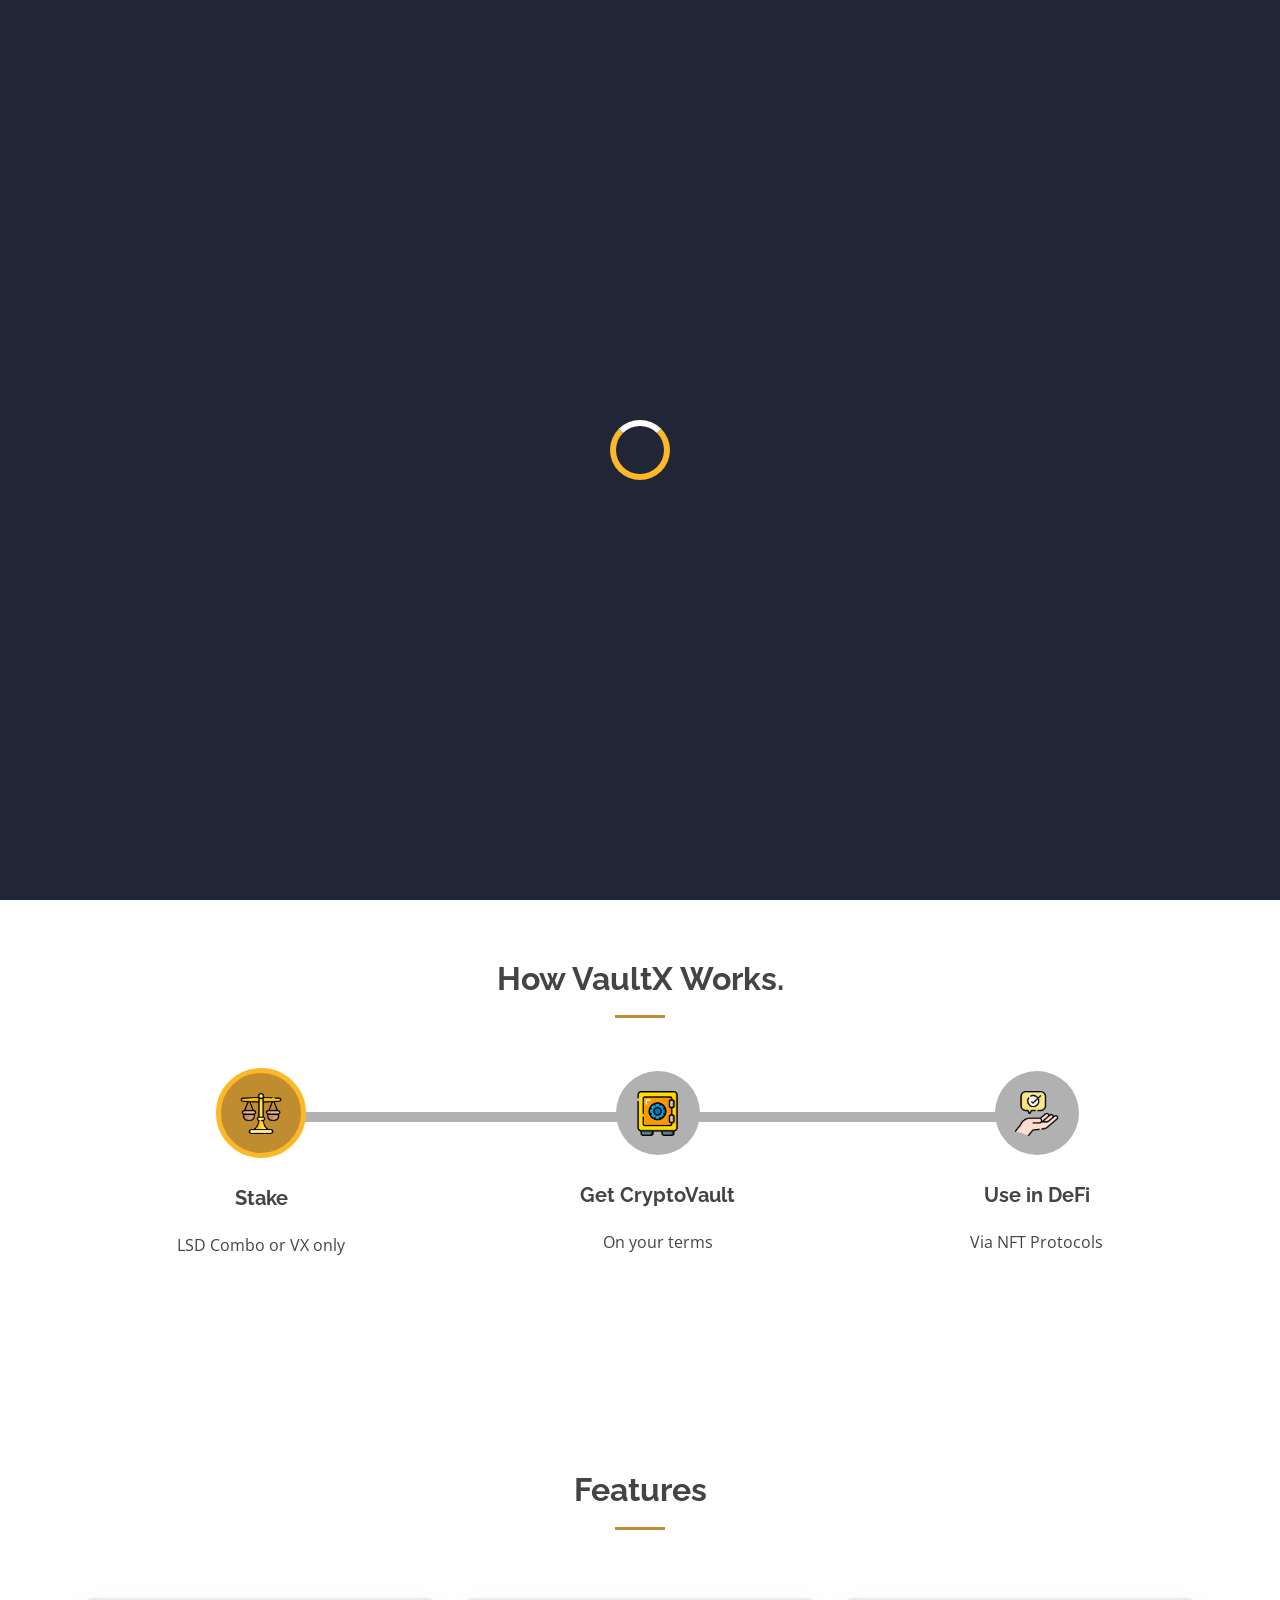
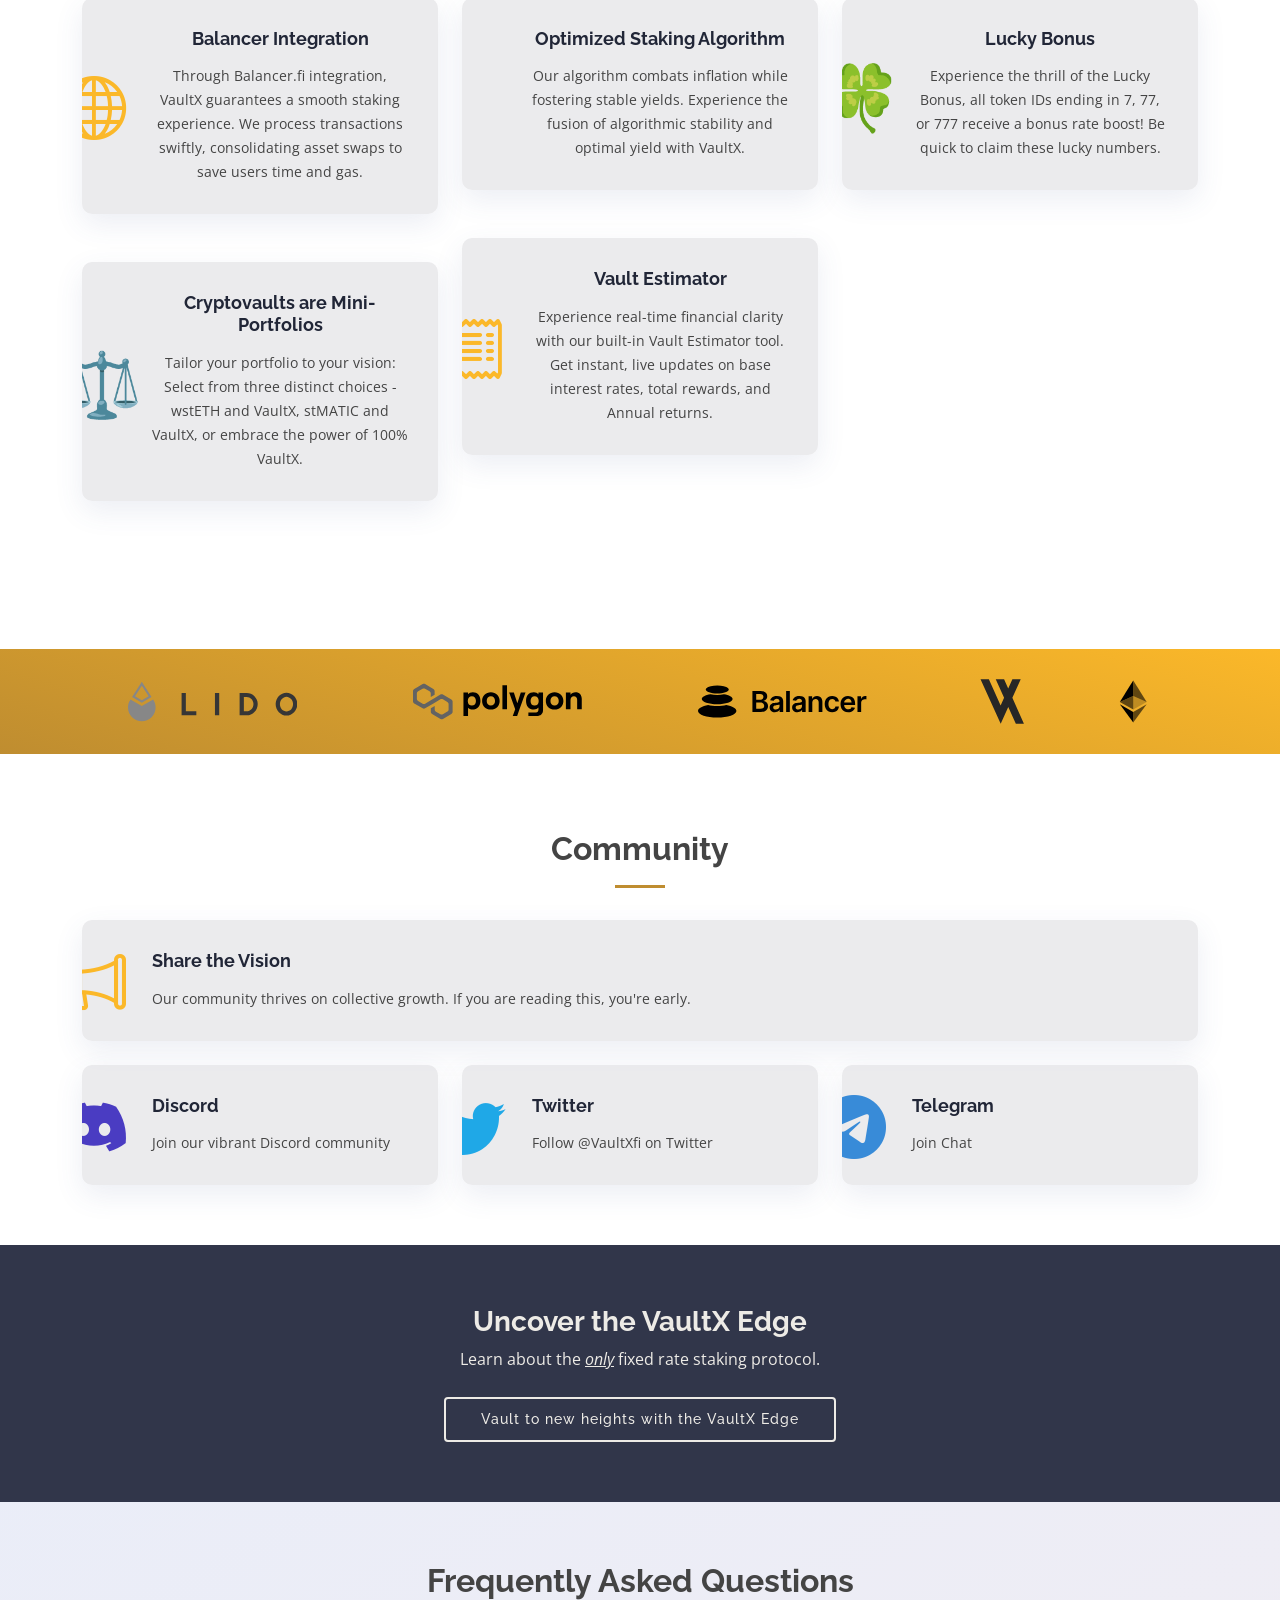
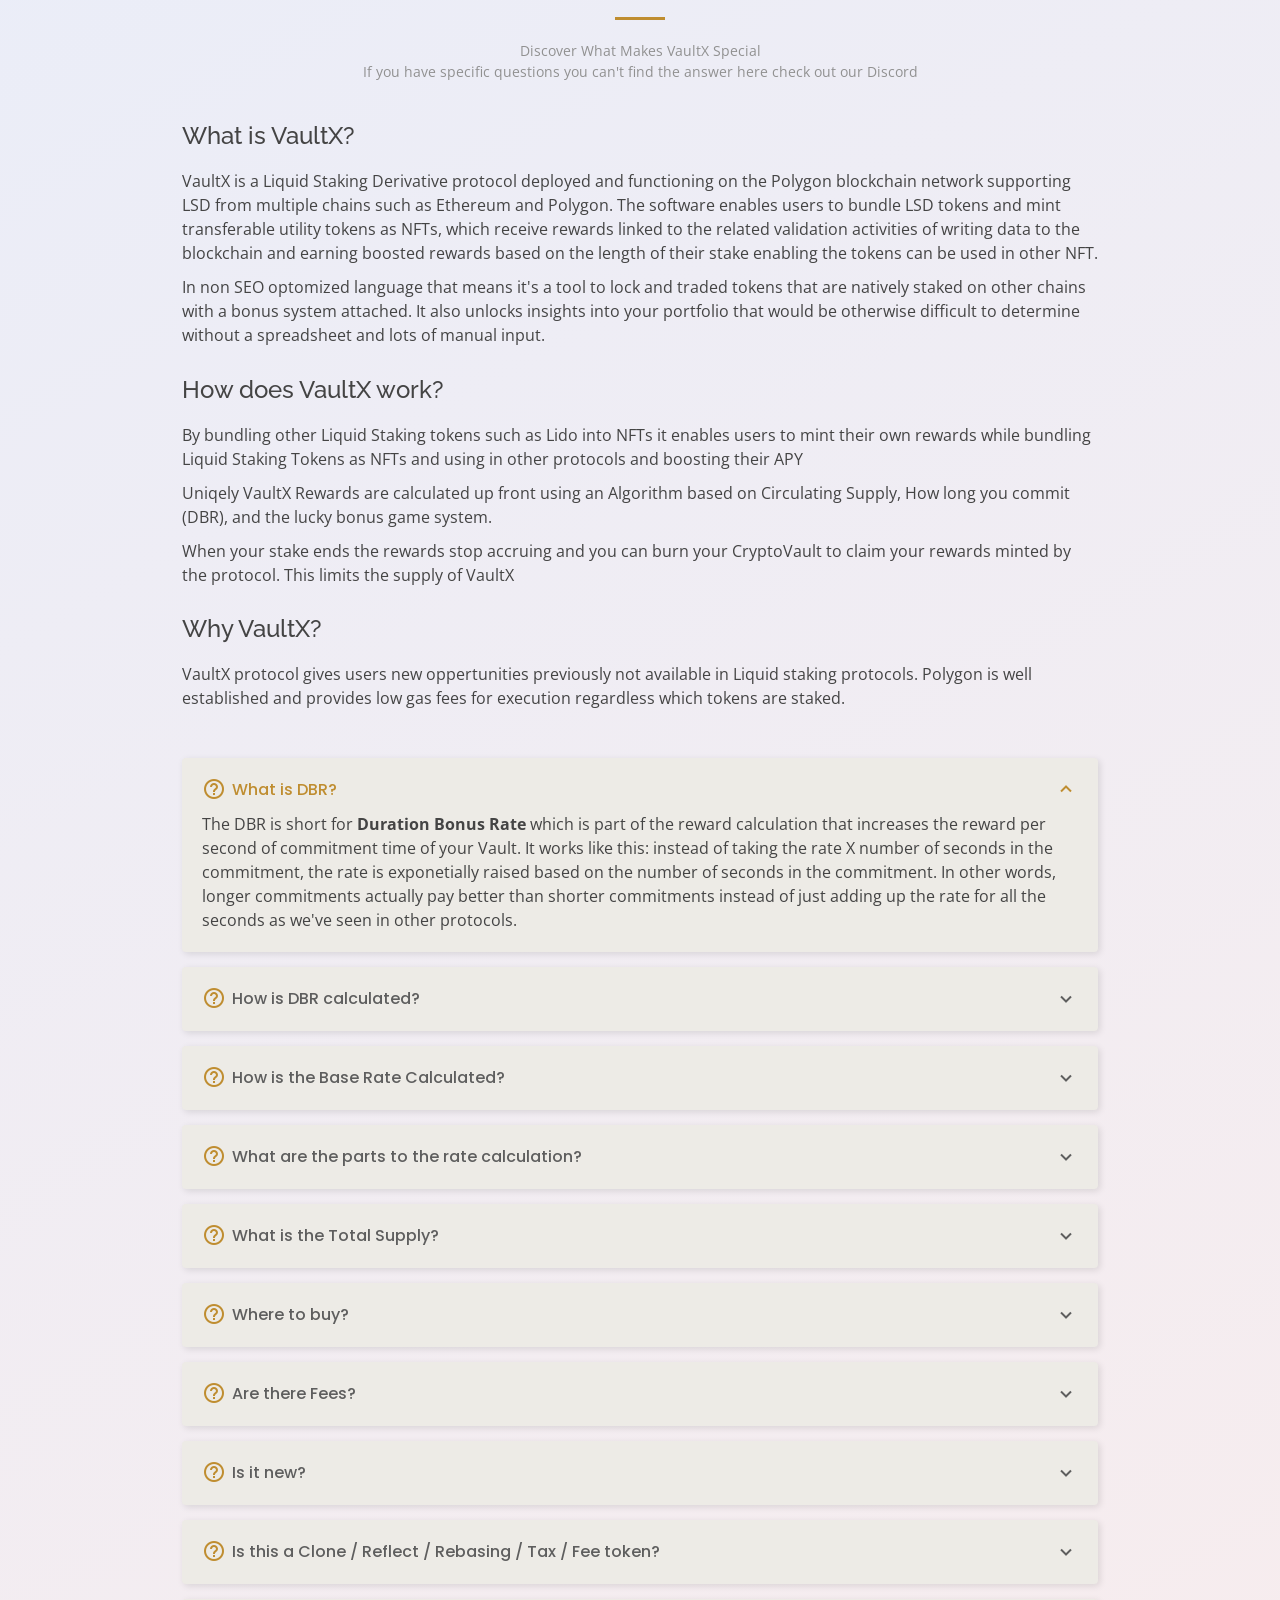
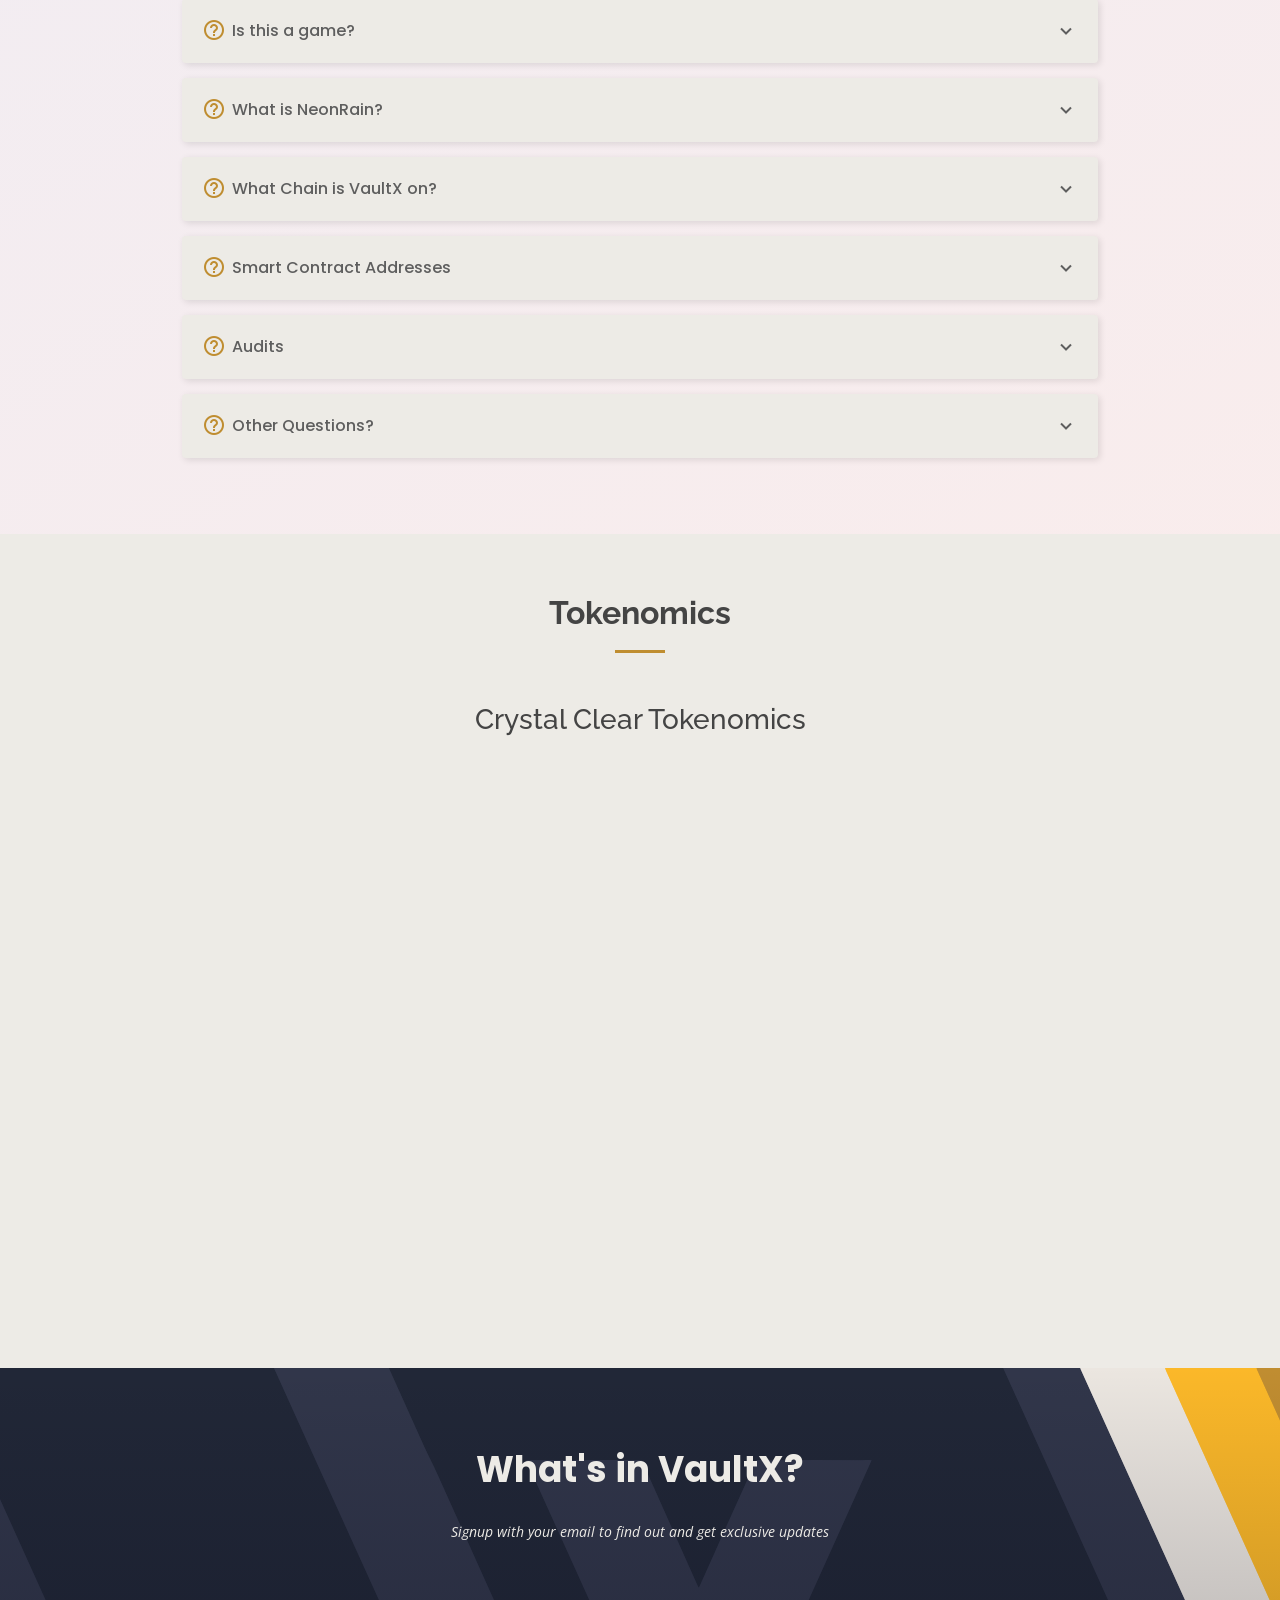
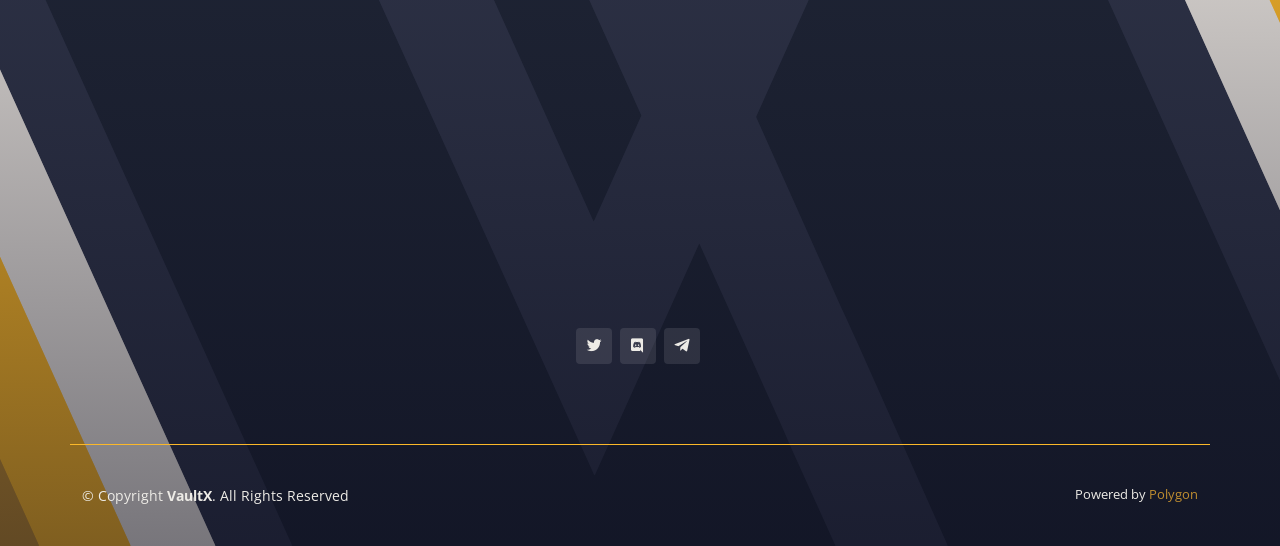
<file: index.html>
<!DOCTYPE html>
<html lang="en">

<head>
  <meta charset="utf-8">
  <meta content="width=device-width, initial-scale=1.0" name="viewport">

  <title>VaultX</title>
  <meta content="" name="VaultX: Liquid Staking Derivatives Utility Protocol.">
  <meta content="" name="WELCOME TO VAULTX a new protocol that incentivizes long-term liquid staking.">

  <!-- Favicons -->
  <link rel="apple-touch-icon" sizes="180x180" href="apple-touch-icon.png">
  <link rel="icon" type="image/png" sizes="32x32" href="favicon-32x32.png">
  <link rel="icon" type="image/png" sizes="16x16" href="favicon-16x16.png">
  <link rel="manifest" href="site.webmanifest">

  <!-- Primary Meta Tags -->
  <title>VaultX: Liquid Staking Derivatives Utility Protocol.</title>
  <meta name="title" content="VaultX: Liquid Staking Derivatives Utility Protocol.">
  <meta name="description" content="WELCOME TO VAULTX a new protocol that incentivizes long-term liquid staking.">

  <!-- Open Graph / Facebook -->
  <meta property="og:type" content="website">
  <meta property="og:url" content="https://vaultx.fi/">
  <meta property="og:title" content="VaultX: Liquid Staking Derivatives Utility Protocol.">
  <meta property="og:description" content="WELCOME TO VAULTX a new protocol that incentivizes long-term liquid staking.">
  <meta property="og:image" content="https://vaultx.fi/media/hero.jpg">

  <!-- Twitter -->
  <meta property="twitter:card" content="summary_large_image">
  <meta property="twitter:url" content="https://vaultx.fi/">
  <meta property="twitter:title" content="VaultX: Liquid Staking Derivatives Utility Protocol.">
  <meta property="twitter:description" content="WELCOME TO VAULTX a new protocol that incentivizes long-term liquid staking.">
  <meta property="twitter:image" content="https://vaultx.fi/media/hero.jpg">

  <!-- Google Fonts -->
  <link href="https://fonts.googleapis.com/css?family=Open+Sans:300,300i,400,400i,600,600i,700,700i|Raleway:300,300i,400,400i,500,500i,600,600i,700,700i|Poppins:300,300i,400,400i,500,500i,600,600i,700,700i|Lexend:300,300i,400,400i,500,500i,600,600i,700,700i" rel="stylesheet">

  <!-- Vendor CSS Files -->
  <link href="assets/vendor/bootstrap/css/bootstrap.min.css" rel="stylesheet">
  <link href="assets/vendor/bootstrap-icons/bootstrap-icons.css" rel="stylesheet">
  <!-- <link href="assets/vendor/boxicons/css/boxicons.min.css" rel="stylesheet"> -->
  <link href='https://unpkg.com/boxicons@2.1.4/css/boxicons.min.css' rel='stylesheet'>
  <link href="assets/vendor/glightbox/css/glightbox.min.css" rel="stylesheet">
  <link href="assets/vendor/remixicon/remixicon.css" rel="stylesheet">
  <link href="assets/vendor/swiper/swiper-bundle.min.css" rel="stylesheet">

  <!-- Main CSS File -->
  <link href="assets/css/style.css" rel="stylesheet">

  <!-- Tokenomics Charts -->
  <script src="https://code.highcharts.com/highcharts.js"></script>
  <script src="https://code.highcharts.com/modules/exporting.js"></script>
  <script src="https://code.highcharts.com/modules/export-data.js"></script>
  <script src="https://code.highcharts.com/modules/accessibility.js"></script>
  <script src="https://code.highcharts.com/highcharts-3d.js"></script>

</head>

<body>

  <svg xmlns="http://www.w3.org/2000/svg" xmlns:xlink="http://www.w3.org/1999/xlink" style="position: absolute; width: 0; height: 0" aria-hidden="true" id="" shape-rendering="geometricPrecision" image-rendering="optimizeQuality">
    <symbol xmlns="http://www.w3.org/2000/svg" viewBox="0 0 29 45" fill="none" id="ETH">
    <path opacity="0.6" d="M13.998 0.826172V17.0913L27.9954 23.2343L13.998 0.826172Z" fill="#7A8AA0"></path>
    <path d="M13.9992 0.826172L0 23.2343L13.9992 17.0913V0.826172Z" fill="#7A8AA0"></path>
    <path opacity="0.6" d="M13.998 33.7743V44.8262L28.0048 25.7939L13.998 33.7743Z" fill="#7A8AA0"></path>
    <path d="M13.9992 44.8262V33.7725L0 25.7939L13.9992 44.8262Z" fill="#7A8AA0"></path>
    <path opacity="0.2" d="M13.998 31.2167L27.9954 23.2345L13.998 17.0952V31.2167Z" fill="#7A8AA0"></path>
    <path opacity="0.6" d="M0 23.2345L13.9992 31.2167V17.0952L0 23.2345Z" fill="#7A8AA0"></path>
    </symbol>
    <symbol xmlns="http://www.w3.org/2000/svg" viewBox="0 0 14 12" fill="none" id="arrow-swap">
    <path fill-rule="evenodd" clip-rule="evenodd" d="M4.03046 0.185287C4.14125 0.265261 4.31992 0.448965 4.31992 0.448965C5.01353 1.09905 6.05824 2.71596 6.39374 3.53629C6.40076 3.53629 6.59972 4.02406 6.60752 4.25606V4.28694C6.60752 4.64247 6.40856 4.97504 6.08867 5.14528C5.9568 5.21547 5.63604 5.28074 5.48129 5.31223C5.43004 5.32266 5.397 5.32939 5.39506 5.33136C4.93785 5.40104 4.23644 5.44696 3.46636 5.44696C2.65806 5.44696 1.92621 5.40104 1.47603 5.31552C1.46822 5.31552 1.05705 5.2308 0.919731 5.17616C0.721556 5.09143 0.553809 4.93624 0.44692 4.74303C0.370458 4.58863 0.333008 4.42551 0.333008 4.25606C0.34003 4.0779 0.454722 3.74533 0.507777 3.61389C0.84327 2.74684 1.94104 1.09113 2.61202 0.456883C2.68172 0.386146 2.76105 0.312041 2.81624 0.260476C2.84569 0.232964 2.86827 0.211868 2.87886 0.201124C3.0466 0.0696806 3.25258 0 3.47416 0C3.67156 0 3.86973 0.0617624 4.03046 0.185287ZM11.1521 4.77452C11.1521 5.12372 10.8736 5.40641 10.5295 5.40641C10.1854 5.40641 9.90686 5.12372 9.90686 4.77452L9.73521 1.72197C9.73521 1.27695 10.091 0.916667 10.5295 0.916667C10.968 0.916667 11.323 1.27695 11.323 1.72197L11.1521 4.77452ZM13.0796 6.82373C13.2778 6.90925 13.4455 7.06366 13.5524 7.25687C13.6289 7.41127 13.6663 7.57439 13.6663 7.74464C13.6593 7.92201 13.5446 8.25538 13.4908 8.38682C13.1561 9.2531 12.0575 10.9088 11.3873 11.5439C11.3188 11.613 11.2409 11.6856 11.1859 11.737L11.1858 11.737C11.1551 11.7657 11.1314 11.7878 11.1205 11.7989C10.952 11.9303 10.7468 12 10.526 12C10.327 12 10.1288 11.9382 9.96889 11.8139C9.8581 11.7347 9.67943 11.551 9.67943 11.551C8.98503 10.9017 7.9411 9.28398 7.60561 8.46363C7.59781 8.46363 7.39963 7.97665 7.39183 7.74464V7.71376C7.39183 7.35743 7.59001 7.02486 7.91068 6.85461C8.04228 6.78515 8.36202 6.7197 8.51712 6.68795C8.5689 6.67735 8.60234 6.67051 8.60429 6.66853C9.0615 6.59885 9.76291 6.55292 10.533 6.55292C11.3413 6.55292 12.0731 6.59885 12.5233 6.68436C12.5303 6.68436 12.9423 6.76909 13.0796 6.82373ZM3.47003 6.59369C3.12595 6.59369 2.84741 6.87637 2.84741 7.22556L2.67577 10.278C2.67577 10.7231 3.03155 11.0833 3.47003 11.0833C3.90851 11.0833 4.26351 10.7231 4.26351 10.278L4.09264 7.22556C4.09264 6.87637 3.8141 6.59369 3.47003 6.59369Z" fill="currentColor"></path>
    </symbol><symbol xmlns="http://www.w3.org/2000/svg" viewBox="0 0 18 10" fill="none" id="arrow">
    <path d="M1 5H17" stroke="#00A3FF" stroke-width="2" stroke-linecap="round" stroke-linejoin="round"></path>
    <path d="M13 1L17 5L13 9" stroke="#00A3FF" stroke-width="2" stroke-linecap="round" stroke-linejoin="round"></path>
    </symbol><symbol xmlns="http://www.w3.org/2000/svg" viewBox="0 0 44 44" fill="none" id="blog-transparent">
    <path fill-rule="evenodd" clip-rule="evenodd" d="M44 22C44 34.1503 34.1503 44 22 44C9.84974 44 0 34.1503 0 22C0 9.84974 9.84974 0 22 0C34.1503 0 44 9.84974 44 22ZM27.9444 19.2973L22.006 10L16.0676 19.2972L22.0056 22.7589L27.9444 19.2973ZM22.006 12.4064L17.8855 18.8575L22.0057 21.2595L26.1265 18.8575L22.006 12.4064ZM15.1084 20.7865L21.9972 24.8024L21.9974 24.8026L28.8876 20.7864L29.0758 21.081C31.1975 24.4028 30.7236 28.7531 27.9365 31.5402C24.6568 34.8199 19.3393 34.8199 16.0596 31.5402C13.2725 28.7531 12.7986 24.4028 14.9203 21.081L15.1084 20.7865Z" fill="currentColor"></path>
    </symbol><symbol xmlns="http://www.w3.org/2000/svg" viewBox="0 0 8 6" fill="none" id="check-mark">
    <path d="M6.81818 1L2.81818 5L1 3.18182" stroke="white" stroke-width="2" stroke-linecap="round" stroke-linejoin="round"></path>
    </symbol><symbol xmlns="http://www.w3.org/2000/svg" viewBox="0 0 12 7" id="chevron"><path d="M1.526 6.735a.887.887 0 0 1-1.265 0 .92.92 0 0 1 0-1.284L5.368.265a.887.887 0 0 1 1.264 0l5.107 5.186a.92.92 0 0 1 0 1.284.887.887 0 0 1-1.265 0L5.998 2.188 1.526 6.735z" fill="currentColor"></path></symbol><symbol xmlns="http://www.w3.org/2000/svg" viewBox="0 0 11 11" fill="none" id="close-2">
    <path d="M10.1925 1.70711C10.583 1.31658 10.583 0.683417 10.1925 0.292893C9.80193 -0.0976311 9.16877 -0.0976311 8.77824 0.292893L5.24268 3.82846L1.70711 0.292893C1.31658 -0.0976311 0.683417 -0.0976311 0.292893 0.292893C-0.0976311 0.683417 -0.0976311 1.31658 0.292893 1.70711L3.82846 5.24268L0.292963 8.77817C-0.0975612 9.1687 -0.0975609 9.80186 0.292963 10.1924C0.683488 10.5829 1.31665 10.5829 1.70718 10.1924L5.24268 6.65689L8.77817 10.1924C9.1687 10.5829 9.80186 10.5829 10.1924 10.1924C10.5829 9.80186 10.5829 9.1687 10.1924 8.77817L6.65689 5.24268L10.1925 1.70711Z" fill="#273852"></path>
    </symbol><symbol xmlns="http://www.w3.org/2000/svg" viewBox="0 0 10 10" id="close">
        <path fill="currentColor" fill-rule="evenodd" d="M9.197.803a.665.665 0 0 0-.94 0L5 4.06 1.743.803a.665.665 0 0 0-.94.94L4.06 5 .803 8.257a.665.665 0 0 0 .94.94L5 5.94l3.257 3.257a.665.665 0 0 0 .94-.94L5.94 5l3.257-3.257c.26-.26.26-.68 0-.94z"></path>
    </symbol><symbol xmlns="http://www.w3.org/2000/svg" viewBox="0 0 44 44" fill="none" id="cloud">
    <path fill-rule="evenodd" clip-rule="evenodd" d="M0 22C0 9.84974 9.84974 0 22 0C34.1503 0 44 9.84974 44 22C44 34.1503 34.1503 44 22 44C9.84974 44 0 34.1503 0 22Z" fill="#1899E2"></path>
    <path fill-rule="evenodd" clip-rule="evenodd" d="M31.3856 21.1618C31.4258 20.9317 31.451 20.6958 31.451 20.4548C31.451 18.2016 29.6242 16.3754 27.3716 16.3754C26.8809 16.3754 26.4109 16.4667 25.9736 16.6262C24.6455 14.567 22.3367 13.2 19.7042 13.2C15.5835 13.2 12.2433 16.5401 12.2433 20.6608C12.2433 20.8542 12.2576 21.0442 12.2726 21.2342C10.2782 21.7346 8.7998 23.5338 8.7998 25.6826C8.7998 28.2181 10.8556 30.2739 13.3911 30.2739H30.6085C33.144 30.2739 35.1998 28.2181 35.1998 25.6826C35.1998 23.4127 33.5504 21.532 31.3856 21.1618Z" fill="white"></path>
    </symbol><symbol xmlns="http://www.w3.org/2000/svg" viewBox="0 0 44 44" fill="none" id="community">
    <path d="M39.2215 8.39453L34.547 13.0696C32.8785 12.2844 31.2249 12.7474 30.1742 13.7963C28.9893 14.9812 28.77 16.7348 29.4471 18.1698L25.6172 22.0002L29.263 25.6464L29.2719 25.6366C30.7794 24.1318 33.2307 24.1308 34.7404 25.6353C36.2485 27.1446 36.2485 29.5982 34.7404 31.1063L34.7315 31.1152L39.2216 35.6057C42.2983 30.6992 43.9979 27.982 44 22.0002C44.0026 14.0859 39.4849 8.91823 39.2215 8.39453Z" fill="#FF4E78"></path>
    <path d="M13.7961 30.2041C14.981 29.0192 15.2003 27.2656 14.5232 25.8306L18.3532 22.0002L14.7073 18.3539L14.6984 18.3635C13.191 19.8684 10.7396 19.8693 9.22995 18.3648C7.72183 16.8555 7.72183 14.402 9.22995 12.8939L9.23888 12.885L4.74874 8.39453C1.672 13.3011 0.00206361 16.0183 1.11034e-06 22.0002C-0.00257701 29.9144 4.48534 35.0821 4.74874 35.6058L9.42331 30.9307C11.0918 31.716 12.7454 31.253 13.7961 30.2041Z" fill="#00FFD1"></path>
    <path d="M30.9161 34.5615C31.7013 32.8928 31.2384 31.2394 30.1894 30.1887C29.0045 29.0038 27.251 28.7845 25.8159 29.4616L22.0003 25.6465L18.3393 29.2775L18.3489 29.2865C19.8537 30.7938 19.8548 33.2453 18.3502 34.7549C16.8409 36.263 14.3873 36.263 12.8792 34.7549L12.8704 34.746L8.37988 39.2361C9.21055 39.757 10.9398 41.1924 13.9578 42.382H13.9591C16.5608 43.4043 19.2878 44.0007 22.0003 43.9997C29.8988 43.9971 35.0664 39.5 35.5911 39.236L30.9161 34.5615Z" fill="#34CDFA"></path>
    <path d="M22.0003 1.06136e-05C14.086 -0.00798157 8.90367 4.5003 8.37988 4.76353L13.055 9.4381C12.2698 11.1066 12.7327 12.7602 13.7817 13.8109C14.9666 14.9958 16.7201 15.2151 18.1552 14.538L22.0003 18.3532L25.6318 14.7221L25.622 14.7133C24.1172 13.2058 24.1161 10.7543 25.6207 9.24482C27.13 7.73671 29.5835 7.73671 31.0916 9.24482L31.1006 9.25367L35.5911 4.76353C30.6695 1.67734 27.9597 0.00619811 22.0003 1.06136e-05Z" fill="#6853BA"></path>
    </symbol><symbol xmlns="http://www.w3.org/2000/svg" viewBox="0 0 20 20" fill="none" id="connect">
    <path fill-rule="evenodd" clip-rule="evenodd" d="M19 16H12.82C12.5176 15.1507 11.8493 14.4824 11 14.18V11H18C18.5523 11 19 10.5523 19 10C19 9.44771 18.5523 9 18 9H17V3C17 1.34315 15.6569 0 14 0H6C4.34315 0 3 1.34315 3 3V9H2C1.44772 9 1 9.44771 1 10C1 10.5523 1.44772 11 2 11H9V14.18C8.15068 14.4824 7.48238 15.1507 7.18 16H1C0.447715 16 0 16.4477 0 17C0 17.5523 0.447715 18 1 18H7.18C7.61062 19.1865 8.73782 19.9765 10 19.9765C11.2622 19.9765 12.3894 19.1865 12.82 18H19C19.5523 18 20 17.5523 20 17C20 16.4477 19.5523 16 19 16ZM5 9V3C5 2.44772 5.44772 2 6 2H14C14.5523 2 15 2.44772 15 3V9H5ZM9 17C9 17.5523 9.44771 18 10 18C10.5523 18 11 17.5523 11 17C11 16.4477 10.5523 16 10 16C9.44771 16 9 16.4477 9 17Z" fill="white"></path>
    </symbol><symbol xmlns="http://www.w3.org/2000/svg" viewBox="0 0 48 48" fill="none" id="contact-us">
    <path fill-rule="evenodd" clip-rule="evenodd" d="M24 48C37.2548 48 48 37.2548 48 24C48 10.7452 37.2548 0 24 0C10.7452 0 0 10.7452 0 24C0 37.2548 10.7452 48 24 48ZM33.4656 15.6456C32.4111 14.5889 30.9778 14 29.4878 14H18.5111C15.3989 14 12.8889 16.5111 12.8889 19.6111V28.3889C12.8889 31.4889 15.41 34 18.5111 34H29.4878C32.5889 34 35.1111 31.4889 35.1111 28.3889V19.6111C35.1111 18.1222 34.5211 16.7 33.4656 15.6456ZM31.3444 21.1779L31.2555 21.2668L26.2433 25.2779C25.6222 25.7668 24.8544 26.0334 24.0666 26.0334C23.2766 26.0334 22.5222 25.7668 21.8999 25.2779L16.8444 21.3334L16.6988 21.189C16.4444 20.8556 16.4777 20.3779 16.7777 20.0779C17.0655 19.7779 17.5433 19.7445 17.8888 20.0001L22.8888 24.0001C23.5433 24.5345 24.4666 24.5345 25.1111 24.0001L30.1211 20.0001C30.2888 19.8445 30.5111 19.7656 30.7444 19.7779C30.9655 19.8001 31.1777 19.9012 31.3322 20.0668C31.6099 20.389 31.6099 20.8556 31.3444 21.1779Z" fill="currentColor"></path>
    </symbol><symbol xmlns="http://www.w3.org/2000/svg" viewBox="0 0 44 44" fill="none" id="defi-2">
    <g clip-path="url(#defi-2_clip0)">
    <path d="M14.1635 14.508C13.966 14.5084 13.7767 14.4277 13.6401 14.2847L8.0445 8.44704C7.76737 8.15824 7.77693 7.69919 8.06608 7.42242C8.35524 7.1453 8.81393 7.15486 9.09105 7.44401L14.6866 13.2817C14.8877 13.4912 14.9439 13.8005 14.83 14.0677C14.716 14.3346 14.4537 14.508 14.1635 14.508Z" fill="#F7CB15"></path>
    <path d="M30.8657 14.6001C30.573 14.6001 30.3093 14.4242 30.1964 14.1542C30.0839 13.8841 30.1447 13.5727 30.3507 13.3649L33.6433 10.0426C33.9257 9.76018 34.383 9.75912 34.6665 10.0401C34.95 10.3208 34.9528 10.7784 34.6732 11.063L31.3807 14.3853C31.2444 14.523 31.0589 14.6001 30.8657 14.6001Z" fill="#F7CB15"></path>
    <path d="M10.8564 22.6392H7.05101C6.65072 22.6392 6.32617 22.3146 6.32617 21.9143C6.32617 21.514 6.65072 21.1895 7.05101 21.1895H10.8564C11.2567 21.1895 11.5813 21.514 11.5813 21.9143C11.5813 22.3146 11.2567 22.6392 10.8564 22.6392Z" fill="#F7CB15"></path>
    <path d="M12.8983 35.5874C12.6163 35.5874 12.36 35.4236 12.2411 35.168C12.1225 34.9121 12.1629 34.6106 12.3448 34.395L15.3093 30.8823C15.5676 30.5765 16.0249 30.5376 16.3307 30.796C16.6369 31.054 16.6754 31.5116 16.4174 31.8174L13.4526 35.3301C13.3149 35.4936 13.1121 35.5878 12.8983 35.5874Z" fill="#F7CB15"></path>
    <path d="M35.272 36.1865C35.0833 36.1868 34.9025 36.1132 34.7673 35.9819L29.6244 30.9929C29.337 30.7144 29.3303 30.2554 29.6088 29.968C29.8877 29.6809 30.3468 29.6738 30.6338 29.9527L35.7767 34.9413C35.9883 35.147 36.0545 35.4602 35.9437 35.7338C35.8326 36.0074 35.5672 36.1865 35.272 36.1865Z" fill="#F7CB15"></path>
    <path d="M39.0807 33.6582C41.3822 33.6589 43.3759 35.2548 43.8806 37.5004C44.385 39.7461 43.2655 42.0413 41.1851 43.0259C39.1051 44.0109 36.6202 43.4223 35.2027 41.6088C33.7856 39.7956 33.8146 37.2421 35.2728 35.4615C36.2075 34.3197 37.6055 33.6582 39.0807 33.6582Z" fill="#00FFD1"></path>
    <path d="M37.6915 0.644531C40.7607 0.644885 43.2485 3.13299 43.2481 6.20224C43.2481 9.27148 40.7597 11.7592 37.6904 11.7589C34.6215 11.7589 32.1334 9.27042 32.1338 6.20117C32.1338 3.13193 34.6222 0.644177 37.6915 0.644531Z" fill="#FF4E78"></path>
    <path d="M22.4396 10.291C27.9389 10.2907 32.6766 14.1654 33.767 19.5557C34.8575 24.9457 31.9985 30.3576 26.9317 32.4949C21.8648 34.6323 15.9936 32.903 12.8942 28.3604C9.7949 23.8177 10.3258 17.7203 14.1638 13.7818C16.3386 11.5499 19.3229 10.291 22.4396 10.291Z" fill="#FF4E78"></path>
    <path d="M12.898 34.8623C14.5926 36.4713 14.9069 39.0567 13.6466 41.0249C12.3862 42.9927 9.90663 43.7891 7.736 42.9227C5.56572 42.0563 4.31601 39.7713 4.757 37.4768C5.198 35.1819 7.20617 33.5231 9.54279 33.5234C10.7918 33.522 11.9934 34.0016 12.898 34.8623Z" fill="#FF4E78"></path>
    <path d="M5.46583 0.509766C7.87642 0.509766 9.83045 2.46379 9.83045 4.87403C9.83045 7.28462 7.87642 9.23865 5.46583 9.23865C3.05559 9.23865 1.10156 7.28462 1.10156 4.87403C1.10156 2.46379 3.05559 0.509766 5.46583 0.509766Z" fill="#00FFD1"></path>
    <path d="M3.50281 18.3418C5.43808 18.3414 7.00703 19.9097 7.00739 21.845C7.00774 23.7802 5.43914 25.3492 3.50387 25.3492C1.56896 25.3496 5.98945e-08 23.781 5.98945e-08 21.8457C-0.000353866 19.9108 1.56789 18.3422 3.50281 18.3418Z" fill="#6853BA"></path>
    </g>
    <defs>
    <clipPath id="defi-2_clip0">
    <rect width="44" height="44" fill="white"></rect>
    </clipPath>
    </defs>
    </symbol><symbol xmlns="http://www.w3.org/2000/svg" viewBox="0 0 44 45" fill="none" id="defi">
    <path d="M25.5399 22.7861L25.3479 23.0807C23.1825 26.4024 23.6661 30.7528 26.5106 33.5399C28.1841 35.1796 30.3773 35.9995 32.5706 35.9997C32.5706 35.9997 32.5706 35.9997 25.5399 22.7861Z" fill="#00A3FF"></path>
    <path opacity="0.6" d="M32.5697 26.8021L25.5391 22.7861C32.5697 35.9997 32.5697 35.9997 32.5697 35.9997C32.5697 33.1219 32.5697 29.8243 32.5697 26.8021Z" fill="#00A3FF"></path>
    <path opacity="0.6" d="M39.6085 22.7861L39.8005 23.0807C41.9659 26.4024 41.4823 30.7528 38.6378 33.5399C36.9644 35.1796 34.7712 35.9995 32.5779 35.9997C32.5779 35.9997 32.5779 35.9997 39.6085 22.7861Z" fill="#00A3FF"></path>
    <path opacity="0.2" d="M32.5768 26.8021L39.6074 22.7861C32.5768 35.9997 32.5768 35.9997 32.5768 35.9997C32.5768 33.1219 32.5768 29.8243 32.5768 26.8021Z" fill="#00A3FF"></path>
    <path opacity="0.2" d="M32.5801 17.8315V24.7579L38.6362 21.297L32.5801 17.8315Z" fill="#00A3FF"></path>
    <path opacity="0.6" d="M32.5781 17.8315L26.5176 21.2969L32.5781 24.7579V17.8315Z" fill="#00A3FF"></path>
    <path d="M32.5781 12.0044L26.5176 21.2971L32.5781 17.822V12.0044Z" fill="#00A3FF"></path>
    <path opacity="0.6" d="M32.5801 17.8221L38.6408 21.2973L32.5801 12V17.8221Z" fill="#00A3FF"></path>
    <path d="M25.2341 36.5074C24.197 35.6563 23.2661 34.6191 22.5481 33.4224C22.2026 32.8906 21.5641 32.6512 20.9791 32.864C19.1176 33.5022 16.6975 33.848 14.1445 33.848C8.10763 33.848 4.65939 31.9597 4.65939 31.1886C4.65939 30.4439 4.07441 29.8589 3.32969 29.8589C2.58498 29.8589 2 30.4439 2 31.1886V36.5074C2 39.9911 8.1875 41.8261 14.1445 41.8261C19.5166 41.8261 23.9577 40.4432 25.5002 38.3157C25.8989 37.7573 25.7926 36.9594 25.2341 36.5074Z" fill="url(#defi_paint0_linear)"></path>
    <path d="M22.5481 33.4222C21.7503 32.1191 21.192 30.6299 20.9259 29.0874C20.8196 28.3429 20.1015 27.8376 19.3303 27.9972C17.7346 28.3429 15.9528 28.5291 14.1445 28.5291C8.10763 28.5291 4.65939 26.6408 4.65939 25.8697C4.65939 24.1144 2 24.1144 2 25.8697V31.1884C2 34.6722 8.1875 36.5072 14.1445 36.5072C16.9901 36.5072 19.7291 36.1082 21.8302 35.3637C22.628 35.0977 22.9737 34.1404 22.5481 33.4222Z" fill="url(#defi_paint1_linear)"></path>
    <path d="M19.5432 22.599C17.9209 22.998 16.0592 23.2107 14.1445 23.2107C8.10763 23.2107 4.65939 21.3225 4.65939 20.5513C4.65939 18.796 2 18.796 2 20.5513V25.8701C2 29.3539 8.1875 31.1889 14.1445 31.1889C16.1391 31.1889 18.1336 30.976 19.9153 30.6037C20.5802 30.4441 21.0323 29.8059 20.9259 29.0879C20.6866 27.5455 20.7397 25.8169 21.1653 24.248C21.4312 23.3171 20.5802 22.3597 19.5432 22.599Z" fill="url(#defi_paint2_linear)"></path>
    <path d="M23.4524 15.232C23.4524 16.0031 20.1814 17.8914 14.1445 17.8914C8.10763 17.8914 4.65939 16.0031 4.65939 15.232C4.65939 13.4767 2 13.4767 2 15.232V20.5508C2 24.0346 8.1875 25.8695 14.1445 25.8695C16.2189 25.8695 18.2666 25.6567 20.0749 25.2047C20.6067 25.1514 21.0588 24.7525 21.1919 24.2207C21.8302 21.6144 23.3991 19.2742 25.5798 17.6253C25.9255 17.3595 26.1117 16.9871 26.1117 16.5617V15.232C26.1118 13.4767 23.4524 13.4767 23.4524 15.232Z" fill="url(#defi_paint3_linear)"></path>
    <path d="M23.4524 9.91314C23.4524 10.6843 20.1814 12.5725 14.1445 12.5725C8.10763 12.5725 4.65939 10.6843 4.65939 9.91314C4.65939 8.15786 2 8.15786 2 9.91314V15.2319C2 18.7157 8.1875 20.5507 14.1445 20.5507C20.1016 20.5507 26.1118 18.7157 26.1118 15.2319V9.91314C26.1118 8.15786 23.4524 8.15786 23.4524 9.91314Z" fill="url(#defi_paint4_linear)"></path>
    <path d="M14.1445 3.82617C8.16091 3.82617 2 5.55477 2 9.06516C2 12.549 8.1875 14.3839 14.1445 14.3839C20.1016 14.3839 26.1118 12.549 26.1118 9.06516C26.1118 5.55477 20.1281 3.82617 14.1445 3.82617Z" fill="url(#defi_paint5_radial)"></path>
    <defs>
    <linearGradient id="defi_paint0_linear" x1="13.8866" y1="41.8065" x2="13.8221" y2="31.9914" gradientUnits="userSpaceOnUse">
    <stop stop-color="#7A8AA0" stop-opacity="0.7"></stop>
    <stop offset="1" stop-color="#7A8AA0" stop-opacity="0.1"></stop>
    </linearGradient>
    <linearGradient id="defi_paint1_linear" x1="12.3805" y1="36.4876" x2="12.3068" y2="26.6835" gradientUnits="userSpaceOnUse">
    <stop stop-color="#7A8AA0" stop-opacity="0.7"></stop>
    <stop offset="1" stop-color="#7A8AA0" stop-opacity="0.1"></stop>
    </linearGradient>
    <linearGradient id="defi_paint2_linear" x1="11.6209" y1="31.1693" x2="11.5413" y2="21.3653" gradientUnits="userSpaceOnUse">
    <stop stop-color="#7A8AA0" stop-opacity="0.7"></stop>
    <stop offset="1" stop-color="#7A8AA0" stop-opacity="0.1"></stop>
    </linearGradient>
    <linearGradient id="defi_paint3_linear" x1="14.0729" y1="25.85" x2="14.0095" y2="16.0457" gradientUnits="userSpaceOnUse">
    <stop stop-color="#7A8AA0" stop-opacity="0.7"></stop>
    <stop offset="1" stop-color="#7A8AA0" stop-opacity="0.1"></stop>
    </linearGradient>
    <linearGradient id="defi_paint4_linear" x1="14.073" y1="20.5311" x2="14.0096" y2="10.7269" gradientUnits="userSpaceOnUse">
    <stop stop-color="#7A8AA0" stop-opacity="0.7"></stop>
    <stop offset="1" stop-color="#7A8AA0" stop-opacity="0.1"></stop>
    </linearGradient>
    <radialGradient id="defi_paint5_radial" cx="0" cy="0" r="1" gradientUnits="userSpaceOnUse" gradientTransform="translate(14.0749 14.0977) rotate(-91.0986) scale(8.39117 23.5514)">
    <stop stop-color="#7A8AA0" stop-opacity="0.7"></stop>
    <stop offset="1" stop-color="#7A8AA0" stop-opacity="0.1"></stop>
    </radialGradient>
    </defs>
    </symbol><symbol xmlns="http://www.w3.org/2000/svg" viewBox="0 0 44 44" fill="none" id="discord-blue">
    <mask id="discord-blue_mask0" mask-type="alpha" maskUnits="userSpaceOnUse" x="0" y="0" width="44" height="44">
    <path fill-rule="evenodd" clip-rule="evenodd" d="M0 22C0 9.84974 9.84974 0 22 0C34.1503 0 44 9.84974 44 22C44 34.1503 34.1503 44 22 44C9.84974 44 0 34.1503 0 22Z" fill="white"></path>
    </mask>
    <g mask="url(#discord-blue_mask0)">
    <path fill-rule="evenodd" clip-rule="evenodd" d="M0 22C0 9.84974 9.84974 0 22 0C34.1503 0 44 9.84974 44 22C44 34.1503 34.1503 44 22 44C9.84974 44 0 34.1503 0 22Z" fill="#7289DA"></path>
    <path fill-rule="evenodd" clip-rule="evenodd" d="M23.7702 21.9999C23.7702 21.1939 24.3501 20.5332 25.0848 20.5332C25.8194 20.5332 26.3994 21.1939 26.3994 21.9999C26.3994 22.8059 25.8194 23.4665 25.0848 23.4665C24.363 23.4665 23.7702 22.8059 23.7702 21.9999ZM19.0664 22C19.0664 21.194 19.6464 20.5333 20.381 20.5333C21.1156 20.5333 21.7085 21.194 21.6956 22C21.6956 22.806 21.1156 23.4667 20.381 23.4667C19.6593 23.4667 19.0664 22.806 19.0664 22Z" fill="white"></path>
    <path fill-rule="evenodd" clip-rule="evenodd" d="M13.663 9.5332H31.0703C32.5382 9.5332 33.7333 10.7139 33.7333 12.1769V35.1999L30.9404 32.7615L29.3685 31.3242L27.7058 29.797L28.3942 32.1712H13.663C12.1951 32.1712 11 30.9905 11 29.5275V12.1769C11 10.7139 12.1951 9.5332 13.663 9.5332ZM25.1987 25.2539C25.5884 25.7415 26.056 26.2934 26.056 26.2934C28.9269 26.2035 30.0311 24.3427 30.0311 24.3427C30.0311 20.2104 28.1605 16.8609 28.1605 16.8609C26.2899 15.4749 24.5102 15.5134 24.5102 15.5134L24.3283 15.7187C26.5367 16.386 27.5629 17.3485 27.5629 17.3485C26.2119 16.617 24.8869 16.2577 23.6528 16.1165C22.7175 16.0139 21.8211 16.0395 21.0287 16.1422C20.9607 16.1422 20.9025 16.152 20.837 16.163C20.8275 16.1646 20.8178 16.1662 20.8079 16.1679C20.3532 16.2064 19.249 16.3732 17.859 16.9764C17.3784 17.1945 17.0926 17.3485 17.0926 17.3485C17.0926 17.3485 18.1708 16.3347 20.5091 15.6674L20.3792 15.5134C20.3792 15.5134 18.5995 15.4749 16.7289 16.8609C16.7289 16.8609 14.8582 20.2104 14.8582 24.3427C14.8582 24.3427 15.9494 26.2035 18.8203 26.2934C18.8203 26.2934 19.301 25.7159 19.6907 25.2282C18.0409 24.7405 17.4174 23.7139 17.4174 23.7139C17.4174 23.7139 17.5473 23.8037 17.7811 23.932C17.7941 23.9449 17.8071 23.9577 17.8331 23.9705C17.8525 23.9834 17.872 23.993 17.8915 24.0026C17.911 24.0122 17.9305 24.0219 17.95 24.0347C18.2747 24.2144 18.5995 24.3555 18.8983 24.471C19.4309 24.6764 20.0674 24.8817 20.8079 25.0229C21.7822 25.2025 22.9253 25.2667 24.1724 25.0357C24.783 24.933 25.4065 24.7534 26.056 24.4839C26.5107 24.317 27.0173 24.0732 27.5499 23.7267C27.5499 23.7267 26.9004 24.779 25.1987 25.2539Z" fill="white"></path>
    </g>
    </symbol><symbol xmlns="http://www.w3.org/2000/svg" viewBox="0 0 48 48" fill="none" id="discord-transparent">
        <path fill-rule="evenodd" clip-rule="evenodd" d="M24 0C10.7452 0 0 10.7452 0 24C0 37.2548 10.7452 48 24 48C37.2548 48 48 37.2548 48 24C48 10.7452 37.2548 0 24 0ZM29.7123 32C29.7123 32 28.9726 31.0786 28.3562 30.2643C31.0479 29.4715 32.0753 27.7143 32.0753 27.7143C31.2329 28.2929 30.4315 28.7 29.7123 28.9786C28.6849 29.4286 27.6986 29.7286 26.7329 29.9C24.7603 30.2857 22.9521 30.1786 21.411 29.8786C20.2397 29.6429 19.2329 29.3 18.3904 28.9572C17.9178 28.7643 17.4041 28.5286 16.8904 28.2286C16.8596 28.2072 16.8288 28.1911 16.798 28.175L16.7979 28.175C16.7671 28.159 16.7363 28.1429 16.7055 28.1215C16.6644 28.1 16.6438 28.0786 16.6233 28.0572C16.2534 27.8429 16.0479 27.6929 16.0479 27.6929C16.0479 27.6929 17.0342 29.4072 19.6438 30.2214C19.0274 31.0357 18.2671 32 18.2671 32C13.726 31.85 12 28.7429 12 28.7429C12 21.843 14.9589 16.2502 14.9589 16.2502C17.9178 13.9359 20.7329 14.0002 20.7329 14.0002L20.9384 14.2573C17.2397 15.3716 15.5342 17.0644 15.5342 17.0644C15.5342 17.0644 15.9863 16.8073 16.7466 16.443C18.9452 15.4359 20.6918 15.1573 21.411 15.093L21.457 15.0849C21.5607 15.0665 21.6526 15.0502 21.7603 15.0502C23.0137 14.8787 24.4315 14.8359 25.911 15.0073C27.863 15.243 29.9589 15.843 32.0959 17.0644C32.0959 17.0644 30.4726 15.4573 26.9795 14.343L27.2671 14.0002C27.2671 14.0002 30.0822 13.9359 33.0411 16.2502C33.0411 16.2502 36 21.843 36 28.7429C36 28.7429 34.2534 31.85 29.7123 32ZM18.6569 24.8308C18.6569 23.4849 19.5743 22.3818 20.7363 22.3818C21.8983 22.3818 22.836 23.4849 22.8157 24.8308C22.8157 26.1766 21.8983 27.2797 20.7363 27.2797C19.5947 27.2797 18.6569 26.1766 18.6569 24.8308ZM26.0978 24.8308C26.0978 23.4849 27.0152 22.3818 28.1772 22.3818C29.3392 22.3818 30.2566 23.4849 30.2566 24.8308C30.2566 26.1766 29.3392 27.2797 28.1772 27.2797C27.0356 27.2797 26.0978 26.1766 26.0978 24.8308Z" fill="currentColor"></path>
    </symbol><symbol xmlns="http://www.w3.org/2000/svg" viewBox="0 0 44 44" fill="none" id="discord">
    <mask id="discord_mask0" mask-type="alpha" maskUnits="userSpaceOnUse" x="0" y="0" width="44" height="44">
    <path fill-rule="evenodd" clip-rule="evenodd" d="M0 22C0 9.84974 9.84974 0 22 0C34.1503 0 44 9.84974 44 22C44 34.1503 34.1503 44 22 44C9.84974 44 0 34.1503 0 22Z" fill="white"></path>
    </mask>
    <g mask="url(#discord_mask0)">
    <path fill-rule="evenodd" clip-rule="evenodd" d="M0 22C0 9.84974 9.84974 0 22 0C34.1503 0 44 9.84974 44 22C44 34.1503 34.1503 44 22 44C9.84974 44 0 34.1503 0 22Z" fill="white"></path>
    <path fill-rule="evenodd" clip-rule="evenodd" d="M23.7702 21.9999C23.7702 21.1939 24.3501 20.5332 25.0848 20.5332C25.8194 20.5332 26.3994 21.1939 26.3994 21.9999C26.3994 22.8059 25.8194 23.4665 25.0848 23.4665C24.363 23.4665 23.7702 22.8059 23.7702 21.9999ZM19.0664 22C19.0664 21.194 19.6464 20.5333 20.381 20.5333C21.1156 20.5333 21.7085 21.194 21.6956 22C21.6956 22.806 21.1156 23.4667 20.381 23.4667C19.6593 23.4667 19.0664 22.806 19.0664 22Z" fill="#7289DA"></path>
    <path fill-rule="evenodd" clip-rule="evenodd" d="M13.663 9.53345H31.0703C32.5382 9.53345 33.7333 10.7141 33.7333 12.1771V35.2001L30.9404 32.7618L29.3685 31.3244L27.7058 29.7973L28.3942 32.1714H13.663C12.1951 32.1714 11 30.9908 11 29.5278V12.1771C11 10.7141 12.1951 9.53345 13.663 9.53345ZM25.1987 25.2541C25.5884 25.7418 26.056 26.2936 26.056 26.2936C28.9269 26.2038 30.0311 24.3429 30.0311 24.3429C30.0311 20.2106 28.1605 16.8611 28.1605 16.8611C26.2899 15.4751 24.5102 15.5136 24.5102 15.5136L24.3283 15.7189C26.5367 16.3863 27.5629 17.3488 27.5629 17.3488C26.2119 16.6173 24.8869 16.2579 23.6528 16.1168C22.7175 16.0141 21.8211 16.0398 21.0287 16.1424C20.9607 16.1424 20.9025 16.1522 20.837 16.1633C20.8275 16.1649 20.8178 16.1665 20.8079 16.1681C20.3532 16.2066 19.249 16.3734 17.859 16.9766C17.3784 17.1948 17.0926 17.3488 17.0926 17.3488C17.0926 17.3488 18.1708 16.3349 20.5091 15.6676L20.3792 15.5136C20.3792 15.5136 18.5995 15.4751 16.7289 16.8611C16.7289 16.8611 14.8582 20.2106 14.8582 24.3429C14.8582 24.3429 15.9494 26.2038 18.8203 26.2936C18.8203 26.2936 19.301 25.7161 19.6907 25.2284C18.0409 24.7408 17.4174 23.7141 17.4174 23.7141C17.4174 23.7141 17.5473 23.8039 17.7811 23.9323C17.7941 23.9451 17.8071 23.9579 17.8331 23.9708C17.8525 23.9836 17.872 23.9932 17.8915 24.0029C17.911 24.0125 17.9305 24.0221 17.95 24.0349C18.2747 24.2146 18.5995 24.3558 18.8983 24.4713C19.4309 24.6766 20.0674 24.8819 20.8079 25.0231C21.7822 25.2028 22.9253 25.2669 24.1724 25.0359C24.783 24.9333 25.4065 24.7536 26.056 24.4841C26.5107 24.3173 27.0173 24.0734 27.5499 23.7269C27.5499 23.7269 26.9004 24.7793 25.1987 25.2541Z" fill="#7289DA"></path>
    </g>
    </symbol><symbol xmlns="http://www.w3.org/2000/svg" viewBox="0 0 6 3" fill="none" id="dropdown-arrow">
    <path fill-rule="evenodd" clip-rule="evenodd" d="M0 3L3 0L6 3" fill="currentColor"></path>
    </symbol>
    
    <symbol xmlns="http://www.w3.org/2000/svg" viewBox="0 0 14 22" fill="none" id="eth-white">
      <path opacity="0.6" d="M6.99805 0.6875V8.31016L13.5579 11.1891L6.99805 0.6875Z" fill="white"></path>
      <path d="M6.99825 0.6875L0.4375 11.1891L6.99825 8.31016V0.6875Z" fill="white"></path>
      <path opacity="0.6" d="M6.99805 16.1287V21.3081L13.5623 12.3887L6.99805 16.1287Z" fill="white"></path>
      <path d="M6.99825 21.3081V16.1278L0.4375 12.3887L6.99825 21.3081Z" fill="white"></path>
      <path opacity="0.2" d="M6.99805 14.9301L13.5579 11.1892L6.99805 8.31201V14.9301Z" fill="white"></path>
      <path opacity="0.6" d="M0.4375 11.1892L6.99825 14.9301V8.31201L0.4375 11.1892Z" fill="white"></path>
    </symbol>
    <symbol xmlns="http://www.w3.org/2000/svg" viewBox="0 0 14 22" fill="none" id="eth-dark">
      <path opacity="0.6" d="M6.99805 0.6875V8.31016L13.5579 11.1891L6.99805 0.6875Z" fill="black"></path>
      <path d="M6.99825 0.6875L0.4375 11.1891L6.99825 8.31016V0.6875Z" fill="black"></path>
      <path opacity="0.6" d="M6.99805 16.1287V21.3081L13.5623 12.3887L6.99805 16.1287Z" fill="black"></path>
      <path d="M6.99825 21.3081V16.1278L0.4375 12.3887L6.99825 21.3081Z" fill="black"></path>
      <path opacity="0.2" d="M6.99805 14.9301L13.5579 11.1892L6.99805 8.31201V14.9301Z" fill="black"></path>
      <path opacity="0.6" d="M0.4375 11.1892L6.99825 14.9301V8.31201L0.4375 11.1892Z" fill="black"></path>
    </symbol>
    <symbol xmlns="http://www.w3.org/2000/svg" viewBox="0 0 12 12" fill="none" id="external-link-current-color">
    <path d="M11 7.66667V9.66667C11 10.403 10.403 11 9.66667 11H2.33333C1.59695 11 1 10.403 1 9.66667V2.33333C1 1.59695 1.59695 1 2.33333 1H4.33333" stroke="currentColor" stroke-width="1.5" stroke-linecap="round" stroke-linejoin="round"></path>
    <path d="M7.66602 1H10.9993V4.33333" stroke="currentColor" stroke-width="1.5" stroke-linecap="round" stroke-linejoin="round"></path>
    <path d="M5.66602 6.33333L10.9993 1" stroke="currentColor" stroke-width="1.5" stroke-linecap="round" stroke-linejoin="round"></path>
    </symbol><symbol xmlns="http://www.w3.org/2000/svg" viewBox="0 0 12 12" fill="none" id="external-link">
    <path d="M11 7.66667V9.66667C11 10.403 10.403 11 9.66667 11H2.33333C1.59695 11 1 10.403 1 9.66667V2.33333C1 1.59695 1.59695 1 2.33333 1H4.33333" stroke="white" stroke-width="1.5" stroke-linecap="round" stroke-linejoin="round"></path>
    <path d="M7.66602 1H10.9993V4.33333" stroke="white" stroke-width="1.5" stroke-linecap="round" stroke-linejoin="round"></path>
    <path d="M5.66602 6.33333L10.9993 1" stroke="white" stroke-width="1.5" stroke-linecap="round" stroke-linejoin="round"></path>
    </symbol><symbol xmlns="http://www.w3.org/2000/svg" viewBox="0 0 15 14" fill="none" id="filter">
    <path fill-rule="evenodd" clip-rule="evenodd" d="M2.2518 0.333313H12.7476C13.5314 0.333313 14.1663 0.987348 14.1663 1.79482V2.81582C14.1663 3.20753 14.0133 3.58369 13.7415 3.85803L9.40478 8.24466C9.32996 8.32102 9.22837 8.36345 9.12336 8.36274L5.4923 8.35143C5.38179 8.35143 5.27677 8.30405 5.20126 8.22133L1.21602 3.83823C0.969602 3.56743 0.833008 3.20965 0.833008 2.83844V1.79552C0.833008 0.988055 1.46793 0.333313 2.2518 0.333313ZM5.68641 9.54941L8.92279 9.55931C9.12459 9.56001 9.28795 9.729 9.28795 9.93617V11.7569C9.28795 11.9647 9.16989 12.1528 8.98594 12.2398L6.04814 13.6193C5.9795 13.6511 5.90674 13.6666 5.83399 13.6666C5.7372 13.6666 5.64042 13.6384 5.55599 13.5825C5.40842 13.4849 5.31919 13.3166 5.31919 13.1363V9.92627C5.31919 9.71769 5.48392 9.5487 5.68641 9.54941Z" fill="currentColor"></path>
    </symbol><symbol xmlns="http://www.w3.org/2000/svg" viewBox="0 0 44 44" fill="none" id="github-transparent">
    <path fill-rule="evenodd" clip-rule="evenodd" d="M22.0002 0C9.85141 0 0 10.0986 0 22.5568C0 32.5231 6.30372 40.9785 15.0451 43.9612C16.1446 44.17 16.5482 43.4719 16.5482 42.8761C16.5482 40.7172 14.4445 39.2894 12.3564 38.7414C10.2255 38.1821 9.40231 36.7016 9.17637 36.191C9.12508 36.0751 9.08388 35.9547 9.03631 35.8372C8.70948 35.0301 8.34184 34.4165 7.9953 33.9563C7.26121 32.9814 5.27273 31.5127 6.48391 31.3636C6.9159 31.3104 7.03691 31.3393 7.45782 31.4501C8.94161 31.8406 9.83986 33.1063 10.1043 33.5289C10.1615 33.6203 10.2139 33.7168 10.2693 33.8093C11.9611 36.6283 14.4995 36.3016 15.9651 35.7933C16.3611 35.656 16.6419 35.1348 16.7478 34.7293C17.0144 33.7086 16.3332 32.3096 15.3123 32.044C11.3918 31.0243 7.96208 28.4412 7.96208 21.3787C7.96208 20.2505 8.14243 19.2168 8.4732 18.276C9.17553 16.2783 9.81341 14.9817 9.78503 12.8643C9.76258 11.1887 11.4572 9.1653 13.0245 9.75813C13.2175 9.83114 13.422 9.91528 13.638 10.0121C15.5458 10.8671 17.6541 11.268 19.7319 11.0377C20.4839 10.9543 21.243 10.9111 22.0002 10.9077C22.7589 10.9111 23.5198 10.9545 24.2738 11.0382C26.3511 11.2687 28.4586 10.8664 30.3657 10.0111C30.581 9.9146 30.7847 9.83068 30.9771 9.75784C32.542 9.16531 34.2356 11.1863 34.2147 12.8596C34.1882 14.9793 34.8278 16.2792 35.528 18.2802C35.8568 19.2199 36.0354 20.2522 36.0354 21.3787C36.0354 27.3828 33.5636 30.1422 30.4154 31.4564C28.79 32.135 27.482 34.9245 27.482 36.6858C27.482 39.7037 27.4565 42.1328 27.4565 42.8761C27.4565 43.4764 27.8525 44.1798 28.9677 43.9582C37.7043 40.9722 44 32.5198 44 22.5568C44 10.0986 34.15 0 22.0002 0Z" fill="currentColor"></path>
    <path fill-rule="evenodd" clip-rule="evenodd" d="M8.33138 32.3866C8.28293 32.499 8.11097 32.5323 7.95432 32.4553C7.79475 32.3817 7.70513 32.2289 7.75686 32.1165C7.80422 32.0011 7.97654 31.9693 8.13574 32.0459C8.29568 32.1199 8.38676 32.2741 8.33138 32.3866Z" fill="currentColor"></path>
    <path fill-rule="evenodd" clip-rule="evenodd" d="M9.22295 33.4057C9.11803 33.5055 8.91292 33.4592 8.77375 33.3015C8.62985 33.1443 8.60289 32.934 8.70927 32.8327C8.81747 32.733 9.01638 32.7797 9.16065 32.937C9.30455 33.0961 9.33261 33.3049 9.22295 33.4057Z" fill="currentColor"></path>
    <path fill-rule="evenodd" clip-rule="evenodd" d="M10.0922 34.7052C9.9574 34.8012 9.73699 34.7112 9.60074 34.5106C9.46594 34.31 9.46594 34.0694 9.60365 33.973C9.74027 33.8767 9.9574 33.9633 10.0955 34.1624C10.2299 34.366 10.2299 34.6069 10.0922 34.7052Z" fill="currentColor"></path>
    <path fill-rule="evenodd" clip-rule="evenodd" d="M11.2783 35.9601C11.1577 36.0964 10.9008 36.0598 10.7128 35.8738C10.5205 35.6919 10.4669 35.4338 10.5879 35.2974C10.7099 35.1607 10.9682 35.1992 11.1577 35.3837C11.3486 35.5652 11.4069 35.8252 11.2783 35.9601Z" fill="currentColor"></path>
    <path fill-rule="evenodd" clip-rule="evenodd" d="M12.9183 36.689C12.8651 36.8657 12.6178 36.946 12.3686 36.8709C12.1197 36.7936 11.9569 36.5866 12.0072 36.4081C12.0589 36.2303 12.3074 36.1466 12.5584 36.2269C12.8068 36.3039 12.97 36.5093 12.9183 36.689Z" fill="currentColor"></path>
    <path fill-rule="evenodd" clip-rule="evenodd" d="M14.7208 36.8241C14.727 37.0101 14.5157 37.1644 14.2541 37.1674C13.9911 37.1737 13.7783 37.0232 13.7754 36.8402C13.7754 36.6523 13.982 36.4995 14.245 36.495C14.5066 36.4898 14.7208 36.6392 14.7208 36.8241Z" fill="currentColor"></path>
    <path fill-rule="evenodd" clip-rule="evenodd" d="M16.395 36.5316C16.4264 36.7131 16.2446 36.8995 15.9848 36.9488C15.7294 36.997 15.493 36.885 15.4606 36.7049C15.4289 36.5189 15.6139 36.3325 15.869 36.2843C16.1291 36.238 16.3619 36.3471 16.395 36.5316Z" fill="currentColor"></path>
    </symbol><symbol xmlns="http://www.w3.org/2000/svg" viewBox="0 0 45 43" fill="none" id="github">
    <path fill-rule="evenodd" clip-rule="evenodd" d="M22.1096 0C9.96079 0 0.109375 9.85058 0.109375 22.0028C0.109375 31.7244 6.4131 39.9722 15.1544 42.8816C16.2539 43.0853 16.6576 42.4043 16.6576 41.8232C16.6576 41.2985 16.6372 39.5652 16.6277 37.7266C10.5073 39.0576 9.21576 35.1305 9.21576 35.1305C8.21499 32.5873 6.77304 31.911 6.77304 31.911C4.77696 30.5454 6.9235 30.5734 6.9235 30.5734C9.1327 30.7283 10.296 32.8409 10.296 32.8409C12.2581 36.2047 15.4426 35.2322 16.698 34.67C16.8955 33.2482 17.4656 32.2768 18.0948 31.7277C13.2083 31.1713 8.07145 29.2847 8.07145 20.8536C8.07145 18.4514 8.93087 16.4886 10.3382 14.9477C10.1098 14.3931 9.35675 12.1555 10.5513 9.12477C10.5513 9.12477 12.3988 8.5334 16.603 11.3802C18.3579 10.8927 20.2399 10.6482 22.1096 10.6398C23.9792 10.6482 25.8627 10.8927 27.6209 11.3802C31.82 8.5334 33.6649 9.12477 33.6649 9.12477C34.8624 12.1555 34.109 14.3931 33.8805 14.9477C35.2912 16.4886 36.1447 18.4514 36.1447 20.8536C36.1447 29.3047 30.9981 31.1655 26.0992 31.7102C26.8883 32.3931 27.5914 33.7321 27.5914 35.7849C27.5914 38.7286 27.5659 41.0981 27.5659 41.8232C27.5659 42.4087 27.9619 43.0948 29.0771 42.8787C37.8137 39.966 44.1094 31.7212 44.1094 22.0028C44.1094 9.85058 34.2594 0 22.1096 0Z" fill="#E8A137"></path>
    <path fill-rule="evenodd" clip-rule="evenodd" d="M8.44173 31.5915C8.39328 31.7012 8.22132 31.7336 8.06467 31.6586C7.9051 31.5868 7.81548 31.4378 7.86721 31.3281C7.91457 31.2155 8.08689 31.1845 8.2461 31.2592C8.40603 31.3314 8.49711 31.4819 8.44173 31.5915Z" fill="#E8A137"></path>
    <path fill-rule="evenodd" clip-rule="evenodd" d="M9.3333 32.5854C9.22838 32.6827 9.02327 32.6376 8.8841 32.4838C8.7402 32.3304 8.71324 32.1253 8.81962 32.0265C8.92782 31.9292 9.12673 31.9748 9.271 32.1282C9.41491 32.2834 9.44296 32.4871 9.3333 32.5854Z" fill="#E8A137"></path>
    <path fill-rule="evenodd" clip-rule="evenodd" d="M10.2006 33.8527C10.0658 33.9464 9.84539 33.8586 9.70913 33.6629C9.57434 33.4672 9.57434 33.2326 9.71205 33.1386C9.84867 33.0446 10.0658 33.1291 10.2039 33.3233C10.3383 33.5219 10.3383 33.7569 10.2006 33.8527Z" fill="#E8A137"></path>
    <path fill-rule="evenodd" clip-rule="evenodd" d="M11.3886 35.077C11.268 35.21 11.0112 35.1743 10.8232 34.9929C10.6308 34.8154 10.5773 34.5637 10.6982 34.4307C10.8203 34.2973 11.0786 34.3348 11.268 34.5148C11.4589 34.6919 11.5172 34.9455 11.3886 35.077Z" fill="#E8A137"></path>
    <path fill-rule="evenodd" clip-rule="evenodd" d="M13.0287 35.7877C12.9755 35.9601 12.7281 36.0384 12.4789 35.9652C12.2301 35.8897 12.0672 35.6879 12.1175 35.5137C12.1692 35.3403 12.4177 35.2587 12.6687 35.337C12.9172 35.4121 13.0804 35.6125 13.0287 35.7877Z" fill="#E8A137"></path>
    <path fill-rule="evenodd" clip-rule="evenodd" d="M14.8282 35.9198C14.8344 36.1012 14.6231 36.2517 14.3615 36.2546C14.0985 36.2608 13.8857 36.114 13.8828 35.9354C13.8828 35.7522 14.0894 35.6031 14.3524 35.5988C14.614 35.5937 14.8282 35.7394 14.8282 35.9198Z" fill="#E8A137"></path>
    <path fill-rule="evenodd" clip-rule="evenodd" d="M16.5044 35.6344C16.5357 35.8115 16.3539 35.9933 16.0942 36.0414C15.8388 36.0884 15.6024 35.9791 15.5699 35.8035C15.5382 35.622 15.7233 35.4402 15.9783 35.3932C16.2385 35.348 16.4713 35.4544 16.5044 35.6344Z" fill="#E8A137"></path>
    </symbol><symbol xmlns="http://www.w3.org/2000/svg" viewBox="0 0 16 16" fill="none" id="info">
    <path d="M8.00001 14.6667C11.6819 14.6667 14.6667 11.6819 14.6667 8.00001C14.6667 4.31811 11.6819 1.33334 8.00001 1.33334C4.31811 1.33334 1.33334 4.31811 1.33334 8.00001C1.33334 11.6819 4.31811 14.6667 8.00001 14.6667Z" stroke="#7A8AA0" stroke-linecap="round" stroke-linejoin="round"></path>
    <path d="M8 10.6667V8" stroke="#7A8AA0" stroke-linecap="round" stroke-linejoin="round"></path>
    <path d="M8 5.33334H8.00667" stroke="#7A8AA0" stroke-linecap="round" stroke-linejoin="round"></path>
    </symbol><symbol xmlns="http://www.w3.org/2000/svg" viewBox="0 0 64 64" fill="none" id="ldo-round">
    <circle cx="32" cy="32" r="32" fill="#F69988"></circle>
    <path fill-rule="evenodd" clip-rule="evenodd" d="M32.0149 9.375L43.2399 26.9042L32.0143 33.4308L20.7901 26.904L32.0149 9.375ZM24.2263 26.0751L32.0149 13.9121L39.8036 26.0751L32.0144 30.6038L24.2263 26.0751Z" fill="white"></path>
    <path d="M31.9983 37.2837L18.9771 29.712L18.6215 30.2673C14.611 36.5302 15.5066 44.7324 20.7749 49.9872C26.9743 56.1709 37.0257 56.1709 43.2251 49.9872C48.4934 44.7324 49.389 36.5302 45.3785 30.2673L45.0229 29.7118L31.9988 37.284L31.9983 37.2837Z" fill="white"></path>
    </symbol><symbol xmlns="http://www.w3.org/2000/svg" viewBox="0 0 86 20" fill="none" id="logo-color-new">
    <path d="M27.1699 5.66031H29.3299V14.9303H34.6399V17.0003H27.1699V5.66031Z" fill="#273852"></path>
    <path d="M44.082 5.66031H46.242V17.0003H44.082V5.66031Z" fill="#273852"></path>
    <path d="M56.582 5.66031H60.182C60.926 5.66031 61.634 5.81631 62.306 6.12831C62.978 6.42831 63.572 6.83631 64.088 7.35231C64.604 7.86831 65.012 8.46831 65.312 9.15231C65.612 9.83631 65.762 10.5623 65.762 11.3303C65.762 12.0983 65.612 12.8243 65.312 13.5083C65.012 14.1923 64.604 14.7923 64.088 15.3083C63.572 15.8243 62.978 16.2383 62.306 16.5503C61.634 16.8503 60.926 17.0003 60.182 17.0003H56.582V5.66031ZM60.182 14.9303C60.626 14.9303 61.052 14.8343 61.46 14.6423C61.88 14.4503 62.246 14.1923 62.558 13.8683C62.882 13.5443 63.134 13.1663 63.314 12.7343C63.506 12.2903 63.602 11.8223 63.602 11.3303C63.602 10.8383 63.506 10.3763 63.314 9.94431C63.134 9.50031 62.882 9.11631 62.558 8.79231C62.246 8.46831 61.88 8.21031 61.46 8.01831C61.052 7.82631 60.626 7.73031 60.182 7.73031H58.742V14.9303H60.182Z" fill="#273852"></path>
    <path d="M80.3405 17.0903C79.5965 17.0903 78.8885 16.9463 78.2165 16.6583C77.5565 16.3583 76.9745 15.9503 76.4705 15.4343C75.9785 14.9063 75.5825 14.2943 75.2825 13.5983C74.9945 12.9023 74.8505 12.1463 74.8505 11.3303C74.8505 10.5263 74.9945 9.77631 75.2825 9.08031C75.5825 8.37231 75.9785 7.76031 76.4705 7.24431C76.9745 6.71631 77.5565 6.30831 78.2165 6.02031C78.8885 5.72031 79.5965 5.57031 80.3405 5.57031C81.0845 5.57031 81.7865 5.72031 82.4465 6.02031C83.1185 6.30831 83.7005 6.71631 84.1925 7.24431C84.6965 7.76031 85.0925 8.37231 85.3805 9.08031C85.6805 9.77631 85.8305 10.5263 85.8305 11.3303C85.8305 12.1463 85.6805 12.9023 85.3805 13.5983C85.0925 14.2943 84.6965 14.9063 84.1925 15.4343C83.7005 15.9503 83.1185 16.3583 82.4465 16.6583C81.7865 16.9463 81.0845 17.0903 80.3405 17.0903ZM80.3405 15.0203C80.7845 15.0203 81.2105 14.9303 81.6185 14.7503C82.0265 14.5703 82.3805 14.3183 82.6805 13.9943C82.9805 13.6583 83.2205 13.2683 83.4005 12.8243C83.5805 12.3683 83.6705 11.8703 83.6705 11.3303C83.6705 10.7903 83.5805 10.2983 83.4005 9.85431C83.2205 9.39831 82.9805 9.00831 82.6805 8.68431C82.3805 8.34831 82.0265 8.09031 81.6185 7.91031C81.2105 7.73031 80.7845 7.64031 80.3405 7.64031C79.8845 7.64031 79.4525 7.73031 79.0445 7.91031C78.6485 8.09031 78.3005 8.34831 78.0005 8.68431C77.7005 9.00831 77.4605 9.39831 77.2805 9.85431C77.1005 10.2983 77.0105 10.7903 77.0105 11.3303C77.0105 11.8703 77.1005 12.3683 77.2805 12.8243C77.4605 13.2683 77.7005 13.6583 78.0005 13.9943C78.3005 14.3183 78.6485 14.5703 79.0445 14.7503C79.4525 14.9303 79.8845 15.0203 80.3405 15.0203Z" fill="#273852"></path>
    <path fill-rule="evenodd" clip-rule="evenodd" d="M7.00529 0L11.954 7.74771L7.00502 10.6324L2.05668 7.74763L7.00529 0ZM3.57156 7.38126L7.00529 2.00535L10.439 7.38128L7.00506 9.3829L3.57156 7.38126Z" fill="#00A3FF"></path>
    <path d="M6.99796 12.3353L1.25737 8.98872L1.1006 9.23415C-0.667488 12.0023 -0.272613 15.6276 2.04997 17.9502C4.78308 20.6833 9.21433 20.6833 11.9474 17.9502C14.27 15.6276 14.6649 12.0023 12.8968 9.23415L12.74 8.98865L6.9982 12.3355L6.99796 12.3353Z" fill="#00A3FF"></path>
    </symbol><symbol xmlns="http://www.w3.org/2000/svg" viewBox="0 0 130 20" fill="none" id="logo-color">
    <path d="M30.7699 14.36C31.2139 14.36 31.6399 14.264 32.0479 14.072C32.4679 13.88 32.8339 13.622 33.1459 13.298C33.4699 12.974 33.7219 12.596 33.9019 12.164C34.0939 11.72 34.1899 11.252 34.1899 10.76C34.1899 10.268 34.0939 9.806 33.9019 9.374C33.7219 8.93 33.4699 8.546 33.1459 8.222C32.8339 7.898 32.4679 7.64 32.0479 7.448C31.6399 7.256 31.2139 7.16 30.7699 7.16H29.3299V14.36H30.7699ZM27.1699 16.43V5.09H30.7699C31.5139 5.09 32.2219 5.246 32.8939 5.558C33.5659 5.858 34.1599 6.266 34.6759 6.782C35.1919 7.298 35.5999 7.898 35.8999 8.582C36.1999 9.266 36.3499 9.992 36.3499 10.76C36.3499 11.528 36.1999 12.254 35.8999 12.938C35.5999 13.622 35.1919 14.222 34.6759 14.738C34.1599 15.254 33.5659 15.668 32.8939 15.98C32.2219 16.28 31.5139 16.43 30.7699 16.43H27.1699Z" fill="#273852"></path>
    <path d="M54.0784 14.36V16.43H46.0684V5.09H53.8984V7.16H48.2284V9.59H53.4484V11.66H48.2284V14.36H54.0784Z" fill="#273852"></path>
    <path d="M68.107 5.09C68.647 5.09 69.151 5.192 69.6189 5.396C70.0869 5.588 70.495 5.858 70.843 6.206C71.203 6.542 71.479 6.944 71.671 7.412C71.875 7.868 71.977 8.354 71.977 8.87C71.977 9.386 71.875 9.878 71.671 10.346C71.479 10.802 71.203 11.204 70.843 11.552C70.495 11.888 70.0869 12.158 69.6189 12.362C69.151 12.554 68.647 12.65 68.107 12.65H66.037V16.43H63.877V5.09H68.107ZM68.107 10.58C68.335 10.58 68.551 10.532 68.755 10.436C68.959 10.34 69.139 10.214 69.295 10.058C69.451 9.902 69.577 9.722 69.673 9.518C69.769 9.314 69.817 9.098 69.817 8.87C69.817 8.642 69.769 8.426 69.673 8.222C69.577 8.018 69.451 7.838 69.295 7.682C69.139 7.526 68.959 7.4 68.755 7.304C68.551 7.208 68.335 7.16 68.107 7.16H66.037V10.58H68.107Z" fill="#273852"></path>
    <path d="M83.2155 10.76C83.2155 11.3 83.3055 11.798 83.4855 12.254C83.6656 12.698 83.9055 13.088 84.2055 13.424C84.5055 13.748 84.8535 14 85.2495 14.18C85.6576 14.36 86.0895 14.45 86.5455 14.45C86.9895 14.45 87.4155 14.36 87.8235 14.18C88.2315 14 88.5855 13.748 88.8855 13.424C89.1855 13.088 89.4255 12.698 89.6055 12.254C89.7855 11.798 89.8755 11.3 89.8755 10.76C89.8755 10.22 89.7855 9.728 89.6055 9.284C89.4255 8.828 89.1855 8.438 88.8855 8.114C88.5855 7.778 88.2315 7.52 87.8235 7.34C87.4155 7.16 86.9895 7.07 86.5455 7.07C86.0895 7.07 85.6576 7.16 85.2495 7.34C84.8535 7.52 84.5055 7.778 84.2055 8.114C83.9055 8.438 83.6656 8.828 83.4855 9.284C83.3055 9.728 83.2155 10.22 83.2155 10.76ZM92.0356 10.76C92.0356 11.576 91.8856 12.332 91.5855 13.028C91.2975 13.724 90.9016 14.336 90.3976 14.864C89.9056 15.38 89.3236 15.788 88.6516 16.088C87.9916 16.376 87.2895 16.52 86.5455 16.52C85.8015 16.52 85.0935 16.376 84.4215 16.088C83.7615 15.788 83.1795 15.38 82.6755 14.864C82.1835 14.336 81.7875 13.724 81.4875 13.028C81.1996 12.332 81.0555 11.576 81.0555 10.76C81.0555 9.956 81.1996 9.206 81.4875 8.51C81.7875 7.802 82.1835 7.19 82.6755 6.674C83.1795 6.146 83.7615 5.738 84.4215 5.45C85.0935 5.15 85.8015 5 86.5455 5C87.2895 5 87.9916 5.15 88.6516 5.45C89.3236 5.738 89.9056 6.146 90.3976 6.674C90.9016 7.19 91.2975 7.802 91.5855 8.51C91.8856 9.206 92.0356 9.956 92.0356 10.76Z" fill="#273852"></path>
    <path d="M103.274 10.76C103.274 11.3 103.364 11.798 103.544 12.254C103.724 12.698 103.964 13.088 104.264 13.424C104.564 13.748 104.912 14 105.308 14.18C105.716 14.36 106.148 14.45 106.604 14.45C107.048 14.45 107.474 14.36 107.882 14.18C108.29 14 108.644 13.748 108.944 13.424C109.244 13.088 109.484 12.698 109.664 12.254C109.844 11.798 109.934 11.3 109.934 10.76C109.934 10.22 109.844 9.728 109.664 9.284C109.484 8.828 109.244 8.438 108.944 8.114C108.644 7.778 108.29 7.52 107.882 7.34C107.474 7.16 107.048 7.07 106.604 7.07C106.148 7.07 105.716 7.16 105.308 7.34C104.912 7.52 104.564 7.778 104.264 8.114C103.964 8.438 103.724 8.828 103.544 9.284C103.364 9.728 103.274 10.22 103.274 10.76ZM112.094 10.76C112.094 11.576 111.944 12.332 111.644 13.028C111.356 13.724 110.96 14.336 110.456 14.864C109.964 15.38 109.382 15.788 108.71 16.088C108.05 16.376 107.348 16.52 106.604 16.52C105.86 16.52 105.152 16.376 104.48 16.088C103.82 15.788 103.238 15.38 102.734 14.864C102.242 14.336 101.846 13.724 101.546 13.028C101.258 12.332 101.114 11.576 101.114 10.76C101.114 9.956 101.258 9.206 101.546 8.51C101.846 7.802 102.242 7.19 102.734 6.674C103.238 6.146 103.82 5.738 104.48 5.45C105.152 5.15 105.86 5 106.604 5C107.348 5 108.05 5.15 108.71 5.45C109.382 5.738 109.964 6.146 110.456 6.674C110.96 7.19 111.356 7.802 111.644 8.51C111.944 9.206 112.094 9.956 112.094 10.76Z" fill="#273852"></path>
    <path d="M129.273 14.36V16.43H121.803V5.09H123.963V14.36H129.273Z" fill="#273852"></path>
    <path fill-rule="evenodd" clip-rule="evenodd" d="M7.00529 0L11.954 7.74771L7.00502 10.6324L2.05668 7.74763L7.00529 0ZM3.57156 7.38126L7.00529 2.00535L10.439 7.38128L7.00506 9.3829L3.57156 7.38126Z" fill="#295CDD"></path>
    <path d="M6.99796 12.3353L1.25737 8.98872L1.1006 9.23415C-0.667488 12.0023 -0.272613 15.6276 2.04997 17.9502C4.78308 20.6833 9.21433 20.6833 11.9474 17.9502C14.27 15.6276 14.6649 12.0023 12.8968 9.23415L12.74 8.98865L6.9982 12.3355L6.99796 12.3353Z" fill="#295CDD"></path>
    </symbol><symbol xmlns="http://www.w3.org/2000/svg" viewBox="0 0 86 20" fill="none" id="logo-new">
    <path d="M27.1699 5.66031H29.3299V14.9303H34.6399V17.0003H27.1699V5.66031Z" fill="#273852"></path>
    <path d="M44.082 5.66031H46.242V17.0003H44.082V5.66031Z" fill="#273852"></path>
    <path d="M56.582 5.66031H60.182C60.926 5.66031 61.634 5.81631 62.306 6.12831C62.978 6.42831 63.572 6.83631 64.088 7.35231C64.604 7.86831 65.012 8.46831 65.312 9.15231C65.612 9.83631 65.762 10.5623 65.762 11.3303C65.762 12.0983 65.612 12.8243 65.312 13.5083C65.012 14.1923 64.604 14.7923 64.088 15.3083C63.572 15.8243 62.978 16.2383 62.306 16.5503C61.634 16.8503 60.926 17.0003 60.182 17.0003H56.582V5.66031ZM60.182 14.9303C60.626 14.9303 61.052 14.8343 61.46 14.6423C61.88 14.4503 62.246 14.1923 62.558 13.8683C62.882 13.5443 63.134 13.1663 63.314 12.7343C63.506 12.2903 63.602 11.8223 63.602 11.3303C63.602 10.8383 63.506 10.3763 63.314 9.94431C63.134 9.50031 62.882 9.11631 62.558 8.79231C62.246 8.46831 61.88 8.21031 61.46 8.01831C61.052 7.82631 60.626 7.73031 60.182 7.73031H58.742V14.9303H60.182Z" fill="#273852"></path>
    <path d="M80.3405 17.0903C79.5965 17.0903 78.8885 16.9463 78.2165 16.6583C77.5565 16.3583 76.9745 15.9503 76.4705 15.4343C75.9785 14.9063 75.5825 14.2943 75.2825 13.5983C74.9945 12.9023 74.8505 12.1463 74.8505 11.3303C74.8505 10.5263 74.9945 9.77631 75.2825 9.08031C75.5825 8.37231 75.9785 7.76031 76.4705 7.24431C76.9745 6.71631 77.5565 6.30831 78.2165 6.02031C78.8885 5.72031 79.5965 5.57031 80.3405 5.57031C81.0845 5.57031 81.7865 5.72031 82.4465 6.02031C83.1185 6.30831 83.7005 6.71631 84.1925 7.24431C84.6965 7.76031 85.0925 8.37231 85.3805 9.08031C85.6805 9.77631 85.8305 10.5263 85.8305 11.3303C85.8305 12.1463 85.6805 12.9023 85.3805 13.5983C85.0925 14.2943 84.6965 14.9063 84.1925 15.4343C83.7005 15.9503 83.1185 16.3583 82.4465 16.6583C81.7865 16.9463 81.0845 17.0903 80.3405 17.0903ZM80.3405 15.0203C80.7845 15.0203 81.2105 14.9303 81.6185 14.7503C82.0265 14.5703 82.3805 14.3183 82.6805 13.9943C82.9805 13.6583 83.2205 13.2683 83.4005 12.8243C83.5805 12.3683 83.6705 11.8703 83.6705 11.3303C83.6705 10.7903 83.5805 10.2983 83.4005 9.85431C83.2205 9.39831 82.9805 9.00831 82.6805 8.68431C82.3805 8.34831 82.0265 8.09031 81.6185 7.91031C81.2105 7.73031 80.7845 7.64031 80.3405 7.64031C79.8845 7.64031 79.4525 7.73031 79.0445 7.91031C78.6485 8.09031 78.3005 8.34831 78.0005 8.68431C77.7005 9.00831 77.4605 9.39831 77.2805 9.85431C77.1005 10.2983 77.0105 10.7903 77.0105 11.3303C77.0105 11.8703 77.1005 12.3683 77.2805 12.8243C77.4605 13.2683 77.7005 13.6583 78.0005 13.9943C78.3005 14.3183 78.6485 14.5703 79.0445 14.7503C79.4525 14.9303 79.8845 15.0203 80.3405 15.0203Z" fill="#273852"></path>
    <path fill-rule="evenodd" clip-rule="evenodd" d="M7.00529 0L11.954 7.74771L7.00502 10.6324L2.05668 7.74763L7.00529 0ZM3.57156 7.38126L7.00529 2.00535L10.439 7.38128L7.00506 9.3829L3.57156 7.38126Z" fill="#273852"></path>
    <path d="M6.99796 12.3353L1.25737 8.98872L1.1006 9.23415C-0.667488 12.0023 -0.272613 15.6276 2.04997 17.9502C4.78308 20.6833 9.21433 20.6833 11.9474 17.9502C14.27 15.6276 14.6649 12.0023 12.8968 9.23415L12.74 8.98865L6.9982 12.3355L6.99796 12.3353Z" fill="#273852"></path>
    </symbol><symbol xmlns="http://www.w3.org/2000/svg" viewBox="0 0 89 20" fill="none" id="logo-white">
    <path d="M27.1699 4.09375H29.4199V13.75H34.9512V15.9062H27.1699V4.09375Z" fill="white"></path>
    <path d="M44.7867 4.09375H47.0367V15.9062H44.7867V4.09375Z" fill="white"></path>
    <path d="M57.8075 4.09375H61.5575C62.3325 4.09375 63.07 4.25625 63.77 4.58125C64.47 4.89375 65.0888 5.31875 65.6263 5.85625C66.1638 6.39375 66.5888 7.01875 66.9013 7.73125C67.2138 8.44375 67.37 9.2 67.37 10C67.37 10.8 67.2138 11.5562 66.9013 12.2688C66.5888 12.9812 66.1638 13.6063 65.6263 14.1438C65.0888 14.6813 64.47 15.1125 63.77 15.4375C63.07 15.75 62.3325 15.9062 61.5575 15.9062H57.8075V4.09375ZM61.5575 13.75C62.02 13.75 62.4638 13.65 62.8888 13.45C63.3263 13.25 63.7075 12.9812 64.0325 12.6438C64.37 12.3062 64.6325 11.9125 64.82 11.4625C65.02 11 65.12 10.5125 65.12 10C65.12 9.4875 65.02 9.00625 64.82 8.55625C64.6325 8.09375 64.37 7.69375 64.0325 7.35625C63.7075 7.01875 63.3263 6.75 62.8888 6.55C62.4638 6.35 62.02 6.25 61.5575 6.25H60.0575V13.75H61.5575Z" fill="white"></path>
    <path d="M82.5559 16C81.7809 16 81.0434 15.85 80.3434 15.55C79.6559 15.2375 79.0496 14.8125 78.5246 14.275C78.0121 13.725 77.5997 13.0875 77.2872 12.3625C76.9872 11.6375 76.8372 10.85 76.8372 10C76.8372 9.1625 76.9872 8.38125 77.2872 7.65625C77.5997 6.91875 78.0121 6.28125 78.5246 5.74375C79.0496 5.19375 79.6559 4.76875 80.3434 4.46875C81.0434 4.15625 81.7809 4 82.5559 4C83.3309 4 84.0622 4.15625 84.7497 4.46875C85.4497 4.76875 86.0559 5.19375 86.5684 5.74375C87.0934 6.28125 87.5059 6.91875 87.8059 7.65625C88.1184 8.38125 88.2746 9.1625 88.2746 10C88.2746 10.85 88.1184 11.6375 87.8059 12.3625C87.5059 13.0875 87.0934 13.725 86.5684 14.275C86.0559 14.8125 85.4497 15.2375 84.7497 15.55C84.0622 15.85 83.3309 16 82.5559 16ZM82.5559 13.8438C83.0184 13.8438 83.4622 13.75 83.8871 13.5625C84.3121 13.375 84.6809 13.1125 84.9934 12.775C85.3059 12.425 85.5559 12.0188 85.7434 11.5563C85.9309 11.0812 86.0247 10.5625 86.0247 10C86.0247 9.4375 85.9309 8.925 85.7434 8.4625C85.5559 7.9875 85.3059 7.58125 84.9934 7.24375C84.6809 6.89375 84.3121 6.625 83.8871 6.4375C83.4622 6.25 83.0184 6.15625 82.5559 6.15625C82.0809 6.15625 81.6309 6.25 81.2059 6.4375C80.7934 6.625 80.4309 6.89375 80.1184 7.24375C79.8059 7.58125 79.5559 7.9875 79.3684 8.4625C79.1809 8.925 79.0872 9.4375 79.0872 10C79.0872 10.5625 79.1809 11.0812 79.3684 11.5563C79.5559 12.0188 79.8059 12.425 80.1184 12.775C80.4309 13.1125 80.7934 13.375 81.2059 13.5625C81.6309 13.75 82.0809 13.8438 82.5559 13.8438Z" fill="white"></path>
    <path fill-rule="evenodd" clip-rule="evenodd" d="M7.00529 0L11.954 7.74771L7.00502 10.6324L2.05668 7.74763L7.00529 0ZM3.57156 7.38126L7.00529 2.00535L10.439 7.38128L7.00506 9.3829L3.57156 7.38126Z" fill="white"></path>
    <path d="M6.99796 12.3353L1.25737 8.98872L1.1006 9.23415C-0.667488 12.0023 -0.272613 15.6276 2.04997 17.9502C4.78308 20.6833 9.21433 20.6833 11.9474 17.9502C14.27 15.6276 14.6649 12.0023 12.8968 9.23415L12.74 8.98865L6.9982 12.3355L6.99796 12.3353Z" fill="white"></path>
    </symbol><symbol xmlns="http://www.w3.org/2000/svg" viewBox="0 0 130 20" fill="none" id="logo">
    <path d="M30.7699 14.36C31.2139 14.36 31.6399 14.264 32.0479 14.072C32.4679 13.88 32.8339 13.622 33.1459 13.298C33.4699 12.974 33.7219 12.596 33.9019 12.164C34.0939 11.72 34.1899 11.252 34.1899 10.76C34.1899 10.268 34.0939 9.806 33.9019 9.374C33.7219 8.93 33.4699 8.546 33.1459 8.222C32.8339 7.898 32.4679 7.64 32.0479 7.448C31.6399 7.256 31.2139 7.16 30.7699 7.16H29.3299V14.36H30.7699ZM27.1699 16.43V5.09H30.7699C31.5139 5.09 32.2219 5.246 32.8939 5.558C33.5659 5.858 34.1599 6.266 34.6759 6.782C35.1919 7.298 35.5999 7.898 35.8999 8.582C36.1999 9.266 36.3499 9.992 36.3499 10.76C36.3499 11.528 36.1999 12.254 35.8999 12.938C35.5999 13.622 35.1919 14.222 34.6759 14.738C34.1599 15.254 33.5659 15.668 32.8939 15.98C32.2219 16.28 31.5139 16.43 30.7699 16.43H27.1699Z" fill="white"></path>
    <path d="M54.0784 14.36V16.43H46.0684V5.09H53.8984V7.16H48.2284V9.59H53.4484V11.66H48.2284V14.36H54.0784Z" fill="white"></path>
    <path d="M68.107 5.09C68.647 5.09 69.151 5.192 69.6189 5.396C70.0869 5.588 70.495 5.858 70.843 6.206C71.203 6.542 71.479 6.944 71.671 7.412C71.875 7.868 71.977 8.354 71.977 8.87C71.977 9.386 71.875 9.878 71.671 10.346C71.479 10.802 71.203 11.204 70.843 11.552C70.495 11.888 70.0869 12.158 69.6189 12.362C69.151 12.554 68.647 12.65 68.107 12.65H66.037V16.43H63.877V5.09H68.107ZM68.107 10.58C68.335 10.58 68.551 10.532 68.755 10.436C68.959 10.34 69.139 10.214 69.295 10.058C69.451 9.902 69.577 9.722 69.673 9.518C69.769 9.314 69.817 9.098 69.817 8.87C69.817 8.642 69.769 8.426 69.673 8.222C69.577 8.018 69.451 7.838 69.295 7.682C69.139 7.526 68.959 7.4 68.755 7.304C68.551 7.208 68.335 7.16 68.107 7.16H66.037V10.58H68.107Z" fill="white"></path>
    <path d="M83.2155 10.76C83.2155 11.3 83.3055 11.798 83.4855 12.254C83.6656 12.698 83.9055 13.088 84.2055 13.424C84.5055 13.748 84.8535 14 85.2495 14.18C85.6576 14.36 86.0895 14.45 86.5455 14.45C86.9895 14.45 87.4155 14.36 87.8235 14.18C88.2315 14 88.5855 13.748 88.8855 13.424C89.1855 13.088 89.4255 12.698 89.6055 12.254C89.7855 11.798 89.8755 11.3 89.8755 10.76C89.8755 10.22 89.7855 9.728 89.6055 9.284C89.4255 8.828 89.1855 8.438 88.8855 8.114C88.5855 7.778 88.2315 7.52 87.8235 7.34C87.4155 7.16 86.9895 7.07 86.5455 7.07C86.0895 7.07 85.6576 7.16 85.2495 7.34C84.8535 7.52 84.5055 7.778 84.2055 8.114C83.9055 8.438 83.6656 8.828 83.4855 9.284C83.3055 9.728 83.2155 10.22 83.2155 10.76ZM92.0356 10.76C92.0356 11.576 91.8856 12.332 91.5855 13.028C91.2975 13.724 90.9016 14.336 90.3976 14.864C89.9056 15.38 89.3236 15.788 88.6516 16.088C87.9916 16.376 87.2895 16.52 86.5455 16.52C85.8015 16.52 85.0935 16.376 84.4215 16.088C83.7615 15.788 83.1795 15.38 82.6755 14.864C82.1835 14.336 81.7875 13.724 81.4875 13.028C81.1996 12.332 81.0555 11.576 81.0555 10.76C81.0555 9.956 81.1996 9.206 81.4875 8.51C81.7875 7.802 82.1835 7.19 82.6755 6.674C83.1795 6.146 83.7615 5.738 84.4215 5.45C85.0935 5.15 85.8015 5 86.5455 5C87.2895 5 87.9916 5.15 88.6516 5.45C89.3236 5.738 89.9056 6.146 90.3976 6.674C90.9016 7.19 91.2975 7.802 91.5855 8.51C91.8856 9.206 92.0356 9.956 92.0356 10.76Z" fill="white"></path>
    <path d="M103.274 10.76C103.274 11.3 103.364 11.798 103.544 12.254C103.724 12.698 103.964 13.088 104.264 13.424C104.564 13.748 104.912 14 105.308 14.18C105.716 14.36 106.148 14.45 106.604 14.45C107.048 14.45 107.474 14.36 107.882 14.18C108.29 14 108.644 13.748 108.944 13.424C109.244 13.088 109.484 12.698 109.664 12.254C109.844 11.798 109.934 11.3 109.934 10.76C109.934 10.22 109.844 9.728 109.664 9.284C109.484 8.828 109.244 8.438 108.944 8.114C108.644 7.778 108.29 7.52 107.882 7.34C107.474 7.16 107.048 7.07 106.604 7.07C106.148 7.07 105.716 7.16 105.308 7.34C104.912 7.52 104.564 7.778 104.264 8.114C103.964 8.438 103.724 8.828 103.544 9.284C103.364 9.728 103.274 10.22 103.274 10.76ZM112.094 10.76C112.094 11.576 111.944 12.332 111.644 13.028C111.356 13.724 110.96 14.336 110.456 14.864C109.964 15.38 109.382 15.788 108.71 16.088C108.05 16.376 107.348 16.52 106.604 16.52C105.86 16.52 105.152 16.376 104.48 16.088C103.82 15.788 103.238 15.38 102.734 14.864C102.242 14.336 101.846 13.724 101.546 13.028C101.258 12.332 101.114 11.576 101.114 10.76C101.114 9.956 101.258 9.206 101.546 8.51C101.846 7.802 102.242 7.19 102.734 6.674C103.238 6.146 103.82 5.738 104.48 5.45C105.152 5.15 105.86 5 106.604 5C107.348 5 108.05 5.15 108.71 5.45C109.382 5.738 109.964 6.146 110.456 6.674C110.96 7.19 111.356 7.802 111.644 8.51C111.944 9.206 112.094 9.956 112.094 10.76Z" fill="white"></path>
    <path d="M129.273 14.36V16.43H121.803V5.09H123.963V14.36H129.273Z" fill="white"></path>
    <path fill-rule="evenodd" clip-rule="evenodd" d="M7.00529 0L11.954 7.74771L7.00502 10.6324L2.05668 7.74763L7.00529 0ZM3.57156 7.38126L7.00529 2.00535L10.439 7.38128L7.00506 9.3829L3.57156 7.38126Z" fill="white"></path>
    <path d="M6.99796 12.3353L1.25737 8.98872L1.1006 9.23415C-0.667488 12.0023 -0.272613 15.6276 2.04997 17.9502C4.78308 20.6833 9.21433 20.6833 11.9474 17.9502C14.27 15.6276 14.6649 12.0023 12.8968 9.23415L12.74 8.98865L6.9982 12.3355L6.99796 12.3353Z" fill="white"></path>
    </symbol><symbol xmlns="http://www.w3.org/2000/svg" viewBox="0 0 39 38" fill="none" id="mercurial">
    <rect x="0.99826" width="38.0011" height="38.0011" rx="19.0005" fill="#23C1AA"></rect>
    <path d="M11.2859 15.1469L19.0776 19.8135C18.991 19.2631 18.8013 18.7453 18.5237 18.302C18.2462 17.8586 17.8885 17.5019 17.4794 17.2605L9.71261 12.6766L9.707 12.6725L9.76286 12.9117C9.87582 13.3956 10.0698 13.8447 10.3322 14.2298C10.5946 14.6148 10.9195 14.9273 11.2859 15.1469Z" fill="white"></path>
    <path d="M13.5875 25.2119L17.7525 27.6426C18.0159 27.7962 18.3086 27.8565 18.598 27.8167C18.8874 27.7769 19.1622 27.6384 19.3919 27.4169C19.6215 27.1953 19.7969 26.8993 19.8987 26.5616C20.0004 26.224 20.0243 25.8581 19.968 25.5047C19.8386 24.6929 19.5575 23.9297 19.1474 23.2761C18.7372 22.6226 18.2092 22.0967 17.6057 21.7403L10.9246 17.7962L10.9024 17.7838C10.9285 17.8943 10.9606 18.027 10.9954 18.1695C11.1027 18.6088 11.2829 19.0156 11.5245 19.3638C11.7661 19.712 12.0638 19.994 12.3985 20.1918L17.3724 23.1278C17.7431 23.3466 18.0674 23.6697 18.3193 24.0711C18.5712 24.4726 18.7437 24.9413 18.8232 25.4399C18.8445 25.5744 18.8354 25.7135 18.7967 25.8419C18.7581 25.9702 18.6913 26.0829 18.6039 26.1671C18.5166 26.2514 18.4122 26.3041 18.302 26.3192C18.192 26.3344 18.0807 26.3114 17.9805 26.253L12.1153 22.8308V22.8294L12.0864 22.8129L12.1686 23.16C12.2745 23.6067 12.4557 24.0204 12.7002 24.3741C12.9448 24.7279 13.2472 25.0134 13.5875 25.2119Z" fill="white"></path>
    <path d="M20.9206 19.8135L28.7124 15.1469C29.0787 14.9273 29.4036 14.6148 29.666 14.2298C29.9285 13.8447 30.1225 13.3956 30.2354 12.9117L30.2913 12.6725L30.2856 12.6766L22.5188 17.2605C22.1097 17.5019 21.7521 17.8586 21.4745 18.302C21.1969 18.7453 21.0072 19.2631 20.9206 19.8135Z" fill="white"></path>
    <path d="M26.4105 25.2119L22.2455 27.6426C21.9822 27.7962 21.6895 27.8565 21.4 27.8168C21.1106 27.7769 20.8358 27.6385 20.6061 27.4169C20.3765 27.1953 20.2011 26.8993 20.0993 26.5616C19.9976 26.224 19.9737 25.8581 20.03 25.5047C20.1594 24.6929 20.4405 23.9297 20.8506 23.2762C21.2608 22.6226 21.7887 22.0967 22.3923 21.7403L29.0734 17.7962L29.0957 17.7838C29.0695 17.8943 29.0375 18.027 29.0026 18.1695C28.8953 18.6088 28.7151 19.0156 28.4735 19.3638C28.2319 19.712 27.9343 19.994 27.5995 20.1918L22.6256 23.1278C22.2549 23.3466 21.9306 23.6697 21.6787 24.0711C21.4268 24.4726 21.2543 24.9413 21.1748 25.4399C21.1535 25.5744 21.1626 25.7135 21.2013 25.8419C21.24 25.9702 21.3067 26.0829 21.3941 26.1671C21.4814 26.2514 21.5858 26.3041 21.696 26.3192C21.806 26.3344 21.9174 26.3114 22.0175 26.253L27.8827 22.8308V22.8294L27.9116 22.8129L27.8295 23.16C27.7236 23.6067 27.5423 24.0204 27.2978 24.3741C27.0532 24.7279 26.7508 25.0134 26.4105 25.2119Z" fill="white"></path>
    </symbol><symbol xmlns="http://www.w3.org/2000/svg" viewBox="0 0 44 44" fill="none" id="mint">
    <path d="M42.1667 11.917C41.0667 11.917 39.9667 11.7337 39.4167 12.8337C37.95 15.4003 34.4667 16.317 31.9 14.8503C30.9833 14.3003 30.4333 13.7503 29.8833 12.8336C29.15 11.5503 27.1333 11.5503 26.4 12.8336C24.9333 15.4003 21.45 16.3169 18.8833 14.8503C17.9666 14.3003 17.4166 13.7503 16.8666 12.8336C16.3166 11.5503 14.4833 11.7336 13.7499 12.8336C12.2832 15.4003 8.79991 16.3169 6.23322 14.8503C4.76652 14.117 4.21652 12.1003 2.74991 11.917C1.4667 11.7336 0 12.2836 0 13.7503V33.917C0 35.017 0.733305 35.7503 1.8333 35.7503H42.1666C43.2666 35.7503 43.9999 35.017 43.9999 33.917V13.7503C44 12.6503 43.2667 11.917 42.1667 11.917Z" fill="#CCF2FE"></path>
    <path d="M42.1667 24.7509H41.0667C40.3334 24.7509 39.7834 25.1176 39.4167 25.6676C37.95 28.2342 34.4667 29.1509 31.9 27.6843C30.9833 27.1343 30.4333 26.5843 29.8833 25.6676C29.15 24.3843 27.1333 24.3843 26.4 25.6676C24.9333 28.2342 21.45 29.1509 18.8833 27.6843C17.6 26.9509 16.8667 24.7509 15.2167 24.7509C15.7667 24.7509 14.85 24.7509 14.6667 24.9342C14.3 25.1175 13.9334 25.3009 13.75 25.6675C12.2833 28.2342 8.8 29.1508 6.2333 27.6842C4.76661 26.9509 4.21661 24.9342 2.56661 24.7509C1.2833 24.5676 0 25.1176 0 26.5842V41.2508C0 42.3508 0.733305 43.0842 1.8333 43.0842H42.1666C43.2666 43.0842 43.9999 42.3508 43.9999 41.2508V26.5842C44 25.4842 43.2667 24.7509 42.1667 24.7509Z" fill="#34CDFA"></path>
    <path d="M22.0003 8.24864C23.0128 8.24864 23.8336 7.42784 23.8336 6.41534C23.8336 5.40283 23.0128 4.58203 22.0003 4.58203C20.9878 4.58203 20.167 5.40283 20.167 6.41534C20.167 7.42784 20.9878 8.24864 22.0003 8.24864Z" fill="#67D9FB"></path>
    <path d="M34.8333 11.9166C35.8458 11.9166 36.6666 11.0958 36.6666 10.0833C36.6666 9.0708 35.8458 8.25 34.8333 8.25C33.8208 8.25 33 9.0708 33 10.0833C33 11.0958 33.8208 11.9166 34.8333 11.9166Z" fill="#67D9FB"></path>
    <path d="M33.0003 4.58262C34.0128 4.58262 34.8336 3.76183 34.8336 2.74932C34.8336 1.73681 34.0128 0.916016 33.0003 0.916016C31.9878 0.916016 31.167 1.73681 31.167 2.74932C31.167 3.76183 31.9878 4.58262 33.0003 4.58262Z" fill="#67D9FB"></path>
    </symbol><symbol xmlns="http://www.w3.org/2000/svg" viewBox="0 0 39 39" fill="none" id="orca">
    <path d="M39 19.0009C39 29.4948 30.4931 38.0017 19.9991 38.0017C9.50524 38.0017 0.99826 29.4948 0.99826 19.0009C0.99826 8.50698 9.50524 0 19.9991 0C30.4931 0 39 8.50698 39 19.0009Z" fill="#FFD15C"></path>
    <path d="M13.853 24.2764C13.9629 24.2019 14.0654 24.0901 14.1164 23.9315C14.1731 23.7552 14.1397 23.6001 14.1131 23.5142C14.1122 23.5113 14.1113 23.5084 14.1104 23.5056L14.1316 23.382C14.19 23.4149 14.2573 23.4591 14.334 23.513C14.3525 23.526 14.3784 23.5444 14.4053 23.5636C14.4406 23.5889 14.4778 23.6154 14.5026 23.6327C14.5453 23.6623 14.6058 23.7037 14.6699 23.7377C16.3673 24.7927 17.7711 25.2277 18.8861 25.1738C20.0388 25.1181 20.8472 24.5382 21.2642 23.6919C21.6672 22.8739 21.6812 21.8603 21.3988 20.9213C21.1146 19.9763 20.5167 19.0578 19.6256 18.4222C18.124 17.3513 16.748 15.7228 16.0523 14.3381C15.699 13.6349 15.5584 13.0677 15.5955 12.6974C15.6127 12.5251 15.6656 12.4208 15.7287 12.3537C15.7919 12.2865 15.9071 12.2125 16.1289 12.176C16.5989 12.0985 17.1424 11.9293 17.694 11.7575C17.9082 11.6908 18.1235 11.6238 18.3363 11.5616C19.1313 11.3291 19.973 11.1338 20.8577 11.1354C22.5736 11.1387 24.5873 11.8837 26.7076 14.9828C29.4313 18.964 27.936 23.4127 24.7982 25.7498C23.2334 26.9153 21.281 27.534 19.2747 27.2988C17.4682 27.087 15.5762 26.1779 13.853 24.2764ZM14.169 23.246C14.169 23.2461 14.1684 23.2473 14.167 23.2493C14.1682 23.247 14.1689 23.246 14.169 23.246ZM13.9984 23.3238C13.9983 23.3237 14.0001 23.3239 14.0039 23.3248C14.0004 23.3244 13.9985 23.324 13.9984 23.3238Z" fill="white" stroke="black"></path>
    <path d="M15.412 12.3795C15.412 12.3795 20.2778 11.0838 21.3432 11.0838C22.4085 11.0838 26.6654 13.151 27.9078 16.9286C29.6689 22.2839 24.8785 25.7953 24.3375 25.4511C29.4913 21.1898 21.0553 13.3133 16.9092 13.9054C16.391 13.9795 16.6789 14.4237 16.6789 14.4237L16.5637 15.5754L15.7 14.1358L15.412 12.3795Z" fill="black"></path>
    <path d="M14.8365 19.1538C14.1882 20.2514 12.858 20.1691 12.8835 21.4782C14.0716 24.1178 14.0786 23.9285 14.0786 23.9285C16.2794 22.6922 15.375 19.9624 15.0484 19.1595C15.0115 19.0687 14.8863 19.0694 14.8365 19.1538Z" fill="black"></path>
    <path d="M9.84799 21.5808C11.112 21.7457 11.8661 20.6468 12.882 21.4729C14.2306 24.0342 14.0771 23.9232 14.0771 23.9232C11.748 24.8963 10.1536 22.503 9.72201 21.7513C9.67321 21.6663 9.75084 21.5682 9.84799 21.5808Z" fill="black"></path>
    <path d="M20.4505 19.9525C20.4505 19.9525 21.7174 21.2483 21.0552 21.4497C20.2294 20.9414 18.7498 21.3364 18.0244 21.581C17.8459 21.6412 17.6708 21.4828 17.7352 21.3056C17.9818 20.627 18.5908 19.3708 19.7595 19.2039C20.4505 19.031 20.4505 19.9525 20.4505 19.9525Z" fill="black"></path>
    <path d="M27.1989 15.3167C28.7354 18.0216 28.4161 16.473 28.075 19.5651C28.7062 18.544 29.6933 19.3085 30.1009 19.699C30.1739 19.769 30.2945 19.7256 30.2911 19.6245C30.2755 19.1658 30.1441 18.1747 29.3849 17.1115C28.3438 15.6535 27.1989 15.3167 27.1989 15.3167Z" fill="black"></path>
    <path d="M28.075 19.5651C28.1337 19.4199 28.2255 19.1934 28.2255 19.1934M28.075 19.5651C28.4161 16.473 28.7354 18.0216 27.1989 15.3167C27.1989 15.3167 28.3438 15.6535 29.3849 17.1115C30.1441 18.1747 30.2755 19.1658 30.2911 19.6245C30.2945 19.7256 30.1739 19.769 30.1009 19.699C29.6933 19.3085 28.7062 18.544 28.075 19.5651Z" stroke="black" stroke-width="0.106004"></path>
    <path d="M21.2281 13.6173C21.0841 13.4158 20.7963 12.8687 21.6888 12.8687C22.5814 12.8687 23.9452 13.8794 24.2225 14.2532C24.1361 14.4811 23.5603 14.532 23.2724 14.5099C22.9844 14.4877 22.495 14.4404 22.1207 14.2532C21.7464 14.0661 21.3721 13.8189 21.2281 13.6173Z" fill="white"></path>
    </symbol><symbol xmlns="http://www.w3.org/2000/svg" viewBox="0 0 16 20" fill="none" id="paper">
    <path fill-rule="evenodd" clip-rule="evenodd" d="M16 6.94C15.9896 6.84813 15.9695 6.75763 15.94 6.67V6.58C15.8919 6.47718 15.8278 6.38267 15.75 6.3L9.75 0.3C9.66734 0.222216 9.57282 0.158081 9.47 0.11C9.44015 0.10576 9.40985 0.10576 9.38 0.11C9.27841 0.0517414 9.16622 0.0143442 9.05 0H3C1.34315 0 0 1.34315 0 3V17C0 18.6569 1.34315 20 3 20H13C14.6569 20 16 18.6569 16 17V7V6.94ZM6 8H5C4.44772 8 4 7.55228 4 7C4 6.44772 4.44772 6 5 6H6C6.55228 6 7 6.44772 7 7C7 7.55228 6.55228 8 6 8ZM4 11C4 10.4477 4.44772 10 5 10H11C11.5523 10 12 10.4477 12 11C12 11.5523 11.5523 12 11 12H5C4.44772 12 4 11.5523 4 11ZM12.59 6L10 3.41V5C10 5.55228 10.4477 6 11 6H12.59ZM14 17C14 17.5523 13.5523 18 13 18H3C2.44772 18 2 17.5523 2 17V3C2 2.44772 2.44772 2 3 2H8V5C8 6.65685 9.34315 8 11 8H14V17ZM4 15C4 14.4477 4.44772 14 5 14H11C11.5523 14 12 14.4477 12 15C12 15.5523 11.5523 16 11 16H5C4.44772 16 4 15.5523 4 15Z" fill="currentColor"></path>
    </symbol><symbol xmlns="http://www.w3.org/2000/svg" viewBox="0 0 14 14" fill="none" id="plus">
    <path d="M7 1V13" stroke="#273852" stroke-width="2" stroke-linecap="round" stroke-linejoin="round"></path>
    <path d="M1 7H13" stroke="#273852" stroke-width="2" stroke-linecap="round" stroke-linejoin="round"></path>
    </symbol><symbol xmlns="http://www.w3.org/2000/svg" viewBox="0 0 39 39" fill="none" id="raydium">
    <rect x="0.99826" y="0.003479" width="38.0017" height="38.0017" rx="19.0009" fill="url(#raydium_paint0_linear_11201_42320)"></rect>
    <path d="M28.188 16.4375V23.615L20.2044 28.2234L12.2165 23.615V14.3937L20.2044 9.78084L26.3401 13.3251L27.2663 12.7908L20.2044 8.71222L11.2904 13.8594V24.1493L20.2044 29.2965L29.1186 24.1493V15.9031L28.188 16.4375Z" fill="white"></path>
    <path d="M17.9694 23.6195H16.6336V19.1402H21.0862C21.5075 19.1356 21.9099 18.9652 22.2066 18.666C22.5032 18.3669 22.6702 17.963 22.6713 17.5417C22.6737 17.3334 22.6335 17.1268 22.5531 16.9346C22.4727 16.7424 22.3538 16.5687 22.2037 16.4241C22.0586 16.2749 21.8848 16.1566 21.6927 16.0763C21.5007 15.9959 21.2943 15.9552 21.0862 15.9566H16.6336V14.5941H21.0906C21.8709 14.5988 22.618 14.9108 23.1698 15.4626C23.7215 16.0144 24.0336 16.7614 24.0382 17.5417C24.043 18.139 23.8609 18.7228 23.5173 19.2114C23.2011 19.6789 22.7555 20.0441 22.235 20.2622C21.7195 20.4257 21.1816 20.5068 20.6409 20.5027H17.9694V23.6195Z" fill="white"></path>
    <path d="M24.0068 23.508H22.4484L21.2462 21.4109C21.7219 21.3818 22.191 21.2858 22.6399 21.1259L24.0068 23.508Z" fill="white"></path>
    <path d="M27.2575 14.9459L28.1792 15.4579L29.1009 14.9459V13.8639L28.1792 13.3296L27.2575 13.8639V14.9459Z" fill="white"></path>
    <defs>
    <linearGradient id="raydium_paint0_linear_11201_42320" x1="39" y1="0.00348083" x2="5.11313" y2="41.3756" gradientUnits="userSpaceOnUse">
    <stop stop-color="#C200FB"></stop>
    <stop offset="0.480966" stop-color="#3773FE"></stop>
    <stop offset="0.489658" stop-color="#3772FF"></stop>
    <stop offset="1" stop-color="#5AC4BE"></stop>
    </linearGradient>
    </defs>
    </symbol><symbol xmlns="http://www.w3.org/2000/svg" viewBox="0 0 48 48" fill="none" id="reddit-transparent">
        <path fill-rule="evenodd" clip-rule="evenodd" d="M48 24C48 37.2548 37.2548 48 24 48C10.7452 48 0 37.2548 0 24C0 10.7452 10.7452 0 24 0C37.2548 0 48 10.7452 48 24ZM37.7681 21.9893C37.9218 22.376 38.0006 22.7904 38 23.2087C37.9998 23.8249 37.8294 24.428 37.5092 24.9464C37.189 25.4647 36.7325 25.8765 36.1938 26.1326C36.2439 26.4455 36.2691 26.7851 36.2691 27.0985C36.2691 32.0319 30.7745 36 24.0002 36C17.226 36 11.7313 32.0056 11.7313 27.0985C11.7302 26.7749 11.7554 26.4518 11.8066 26.1326C10.7525 25.6363 10 24.54 10 23.235C9.99945 22.8166 10.0782 22.4023 10.2319 22.0156C10.3855 21.629 10.6109 21.2777 10.8953 20.9818C11.1796 20.686 11.5173 20.4514 11.8889 20.2916C12.2605 20.1317 12.6588 20.0498 13.0609 20.0503C13.8552 20.0491 14.6192 20.3671 15.1935 20.9379C17.3261 19.3453 20.2617 18.3274 23.5232 18.2227L25.0792 10.6004C25.1039 10.4438 25.1792 10.3134 25.3046 10.235C25.4051 10.1567 25.5557 10.1304 25.7063 10.1567L30.7993 11.2792C30.9776 10.8967 31.2556 10.574 31.6017 10.3478C31.9477 10.1216 32.3478 10.0011 32.7565 10C33.3352 10.0004 33.8902 10.2398 34.2994 10.6656C34.7086 11.0913 34.9387 11.6687 34.9391 12.2709C34.939 12.8644 34.7156 13.4343 34.3169 13.8587C33.9182 14.2832 33.3756 14.5284 32.8053 14.5421C32.2351 14.5558 31.6822 14.3367 31.2651 13.9319C30.848 13.527 30.5998 12.9684 30.5734 12.3755L26.007 11.3576L24.6021 18.197C27.8136 18.3274 30.6992 19.3453 32.8065 20.9116C33.3584 20.3632 34.1113 20.0241 34.9391 20.0241C35.3412 20.0235 35.7395 20.1055 36.1111 20.2653C36.4827 20.4252 36.8204 20.6597 37.1047 20.9556C37.3891 21.2514 37.6145 21.6027 37.7681 21.9893ZM17.6147 23.8741C17.2054 24.2999 16.9752 24.8774 16.9749 25.4796C16.9749 26.7326 17.9532 27.7768 19.158 27.751C20.3622 27.751 21.3406 26.7326 21.3406 25.4796C21.3406 24.2267 20.3622 23.2087 19.158 23.2087C18.5791 23.209 18.0241 23.4483 17.6147 23.8741ZM24.0002 33.1807C24.828 33.1807 27.6883 33.0761 29.1937 31.5098C29.2908 31.3941 29.3442 31.2457 29.3442 31.0921C29.3442 30.9385 29.2908 30.7901 29.1937 30.6744C29.1415 30.6187 29.079 30.5744 29.0101 30.5442C28.9411 30.514 28.8671 30.4984 28.7922 30.4984C28.7174 30.4984 28.6434 30.514 28.5744 30.5442C28.5055 30.5744 28.443 30.6187 28.3907 30.6744C27.4624 31.6665 25.4304 32.0057 24.0002 32.0057C22.5701 32.0057 20.5628 31.6665 19.6093 30.6744C19.557 30.6187 19.4945 30.5744 19.4256 30.5442C19.3566 30.514 19.2826 30.4984 19.2078 30.4984C19.1329 30.4984 19.0589 30.514 18.9899 30.5442C18.921 30.5744 18.8585 30.6187 18.8063 30.6744C18.7527 30.7288 18.7102 30.7937 18.6812 30.8655C18.6521 30.9372 18.6372 31.0143 18.6372 31.0921C18.6372 31.1699 18.6521 31.247 18.6812 31.3187C18.7102 31.3905 18.7527 31.4554 18.8063 31.5098C20.2869 33.0499 23.1472 33.1807 24.0002 33.1807ZM26.6094 25.5059C26.6094 26.7588 27.5877 27.7768 28.792 27.7768C29.9967 27.7768 30.9751 26.7326 30.9751 25.5059C30.9747 24.9037 30.7446 24.3262 30.3352 23.9004C29.9259 23.4746 29.3708 23.2353 28.792 23.235C27.5877 23.235 26.6094 24.2529 26.6094 25.5059Z" fill="currentColor"></path>
    </symbol><symbol xmlns="http://www.w3.org/2000/svg" viewBox="0 0 48 48" fill="none" id="research-forum-transparent">
    <path fill-rule="evenodd" clip-rule="evenodd" d="M48 24C48 37.2548 37.2548 48 24 48C10.7452 48 0 37.2548 0 24C0 10.7452 10.7452 0 24 0C37.2548 0 48 10.7452 48 24ZM22.1038 10.666C15.7874 10.666 10.667 15.8416 10.667 22.2259C10.667 28.6103 15.7874 33.7858 22.1038 33.7858C28.4202 33.7858 33.5407 28.6103 33.5407 22.2259C33.5407 19.16 32.3357 16.2197 30.1909 14.0518C28.0461 11.8839 25.1371 10.666 22.1038 10.666ZM36.7577 34.2879L33.3515 31.5384C32.8361 31.0265 32.01 31.0265 31.4946 31.5384C31.2274 31.8076 31.0772 32.1732 31.0772 32.5545C31.0772 32.9358 31.2274 33.3015 31.4946 33.5706L34.3213 36.8103C35.0104 37.5068 36.1277 37.5068 36.8168 36.8103C37.5059 36.1137 37.5059 34.9844 36.8168 34.2879H36.7577Z" fill="currentColor"></path>
    </symbol><symbol xmlns="http://www.w3.org/2000/svg" viewBox="0 0 39 38" fill="none" id="saber">
    <rect x="0.99826" width="38.0011" height="38.0011" rx="19.0005" fill="#6966FB"></rect>
    <path fill-rule="evenodd" clip-rule="evenodd" d="M28.7079 11.163C28.7079 10.682 28.318 10.2921 27.837 10.2921L14.7417 10.2921C14.1695 10.2921 13.6688 10.3751 13.2396 10.5411C12.8104 10.7199 12.4528 10.9561 12.1666 11.2498C11.8686 11.5563 11.6481 11.9011 11.505 12.2841C11.3619 12.68 11.2904 13.0886 11.2904 13.51V15.5174C11.2904 16.4793 12.0702 17.2591 13.0322 17.2591H23.4826L18.2574 13.7756H27.837C28.318 13.7756 28.7079 13.3857 28.7079 12.9047V11.163ZM11.2905 26.8387C11.2905 27.3197 11.6804 27.7096 12.1614 27.7096H25.2567C25.8289 27.7096 26.3296 27.6266 26.7588 27.4606C27.188 27.2818 27.5456 27.0456 27.8317 26.7519C28.1298 26.4454 28.3503 26.1006 28.4934 25.7176C28.6365 25.3217 28.708 24.9131 28.708 24.4917V22.4844C28.708 21.5224 27.9282 20.7426 26.9662 20.7426H16.5157L21.741 24.2261H12.1614C11.6804 24.2261 11.2905 24.616 11.2905 25.0969V26.8387Z" fill="white"></path>
    </symbol><symbol xmlns="http://www.w3.org/2000/svg" viewBox="0 0 20 14" fill="none" id="sandwich">
    <g id="sandwich_menu">
    <path id="sandwich_Shape" d="M1 7H19" stroke="currentColor" stroke-width="2" stroke-linecap="round" stroke-linejoin="round"></path>
    <path id="sandwich_Shape_2" d="M1 1H19" stroke="currentColor" stroke-width="2" stroke-linecap="round" stroke-linejoin="round"></path>
    <path id="sandwich_Shape_3" d="M1 13H19" stroke="currentColor" stroke-width="2" stroke-linecap="round" stroke-linejoin="round"></path>
    </g>
    </symbol>
    <symbol xmlns="http://www.w3.org/2000/svg" viewBox="0 0 20 20" fill="none" id="search">
    <path fill-rule="evenodd" clip-rule="evenodd" d="M8.5 16C12.6421 16 16 12.6421 16 8.5C16 4.35786 12.6421 1 8.5 1C4.35786 1 1 4.35786 1 8.5C1 12.6421 4.35786 16 8.5 16Z" stroke="currentColor" stroke-width="2" stroke-linecap="round" stroke-linejoin="round"></path>
    <path d="M19 19L13.8 13.8" stroke="currentColor" stroke-width="2" stroke-linecap="round" stroke-linejoin="round"></path>
    </symbol>
    <symbol xmlns="http://www.w3.org/2000/svg" viewBox="0 0 8 10" fill="none" id="shield">
    <path fill-rule="evenodd" clip-rule="evenodd" d="M4 10C4 10 8 8 8 5V1L4 0L0 1V5C0 8 4 10 4 10Z" fill="#00A3FF"></path>
    </symbol>
    <symbol xmlns="http://www.w3.org/2000/svg" viewBox="0 0 24 24" fill="none" id="solana-round">
    <rect width="24" height="24" rx="12" fill="black"></rect>
    <path d="M17.1287 9.03271C17.0877 9.07438 17.0388 9.10749 16.985 9.13012C16.9311 9.15275 16.8733 9.16445 16.8148 9.16454H5.69478C5.3017 9.16454 5.1026 8.68519 5.37739 8.40053L7.2014 6.51078C7.24247 6.46808 7.29173 6.4341 7.34622 6.41086C7.40072 6.38761 7.45934 6.37558 7.51858 6.37549H18.6802C19.0757 6.37549 19.2737 6.85983 18.9941 7.1431L17.1287 9.03271ZM17.1287 17.4731C17.045 17.5554 16.9322 17.6016 16.8148 17.6015H5.69478C5.3017 17.6015 5.1026 17.1341 5.37739 16.8565L7.2014 15.014C7.24299 14.9721 7.29244 14.939 7.34692 14.9163C7.40139 14.8937 7.4598 14.8821 7.51879 14.8822H18.6802C19.0757 14.8822 19.2737 15.3543 18.9941 15.6305L17.1287 17.4731ZM17.1287 10.7571C17.045 10.6748 16.9322 10.6287 16.8148 10.6289H5.69478C5.3017 10.6289 5.1026 11.0962 5.37739 11.3738L7.2014 13.2163C7.24295 13.2581 7.29237 13.2913 7.34681 13.3139C7.40125 13.3365 7.45963 13.3482 7.51858 13.3481H18.6802C19.0757 13.3481 19.2737 12.8759 18.9941 12.5998L17.1287 10.7571Z" fill="url(#solana-round_paint0_linear)"></path>
    <defs>
    <linearGradient id="solana-round_paint0_linear" x1="6.2631" y1="17.9058" x2="18.0921" y2="6.07749" gradientUnits="userSpaceOnUse">
        <stop stop-color="#CF41E8"></stop>
        <stop offset="1" stop-color="#10F2B0"></stop>
    </linearGradient>
    </defs>
    </symbol>
    <symbol xmlns="http://www.w3.org/2000/svg" viewBox="0 0 39 38" fill="none" id="solend">
    <rect x="0.99826" width="38.0011" height="38.0011" rx="19.0005" fill="#282828"></rect>
    <path fill-rule="evenodd" clip-rule="evenodd" d="M14.4301 10.8809C15.0052 11.4399 15.0168 12.3578 14.4561 12.9311L12.3982 15.0353C11.0273 16.437 11.0415 18.677 12.4301 20.0614L10.3733 22.1117C7.85898 19.6051 7.83323 15.5491 10.3156 13.011L12.3735 10.9068C12.9342 10.3335 13.855 10.3219 14.4301 10.8809ZM28.8642 18.3975L29.8752 17.3713L28.8642 18.3975ZM29.8752 17.3713C32.7454 20.1815 32.5709 24.8434 29.4984 27.4324L28.0457 28.6564C27.4322 29.1733 26.5147 29.0966 25.9961 28.485C25.4776 27.8734 25.5547 26.9586 26.1681 26.4418L27.6207 25.2177C29.3851 23.731 29.4854 21.0539 27.8371 19.4401L28.8642 18.3975L27.8371 19.4401C26.3203 17.9549 23.8929 17.9444 22.3632 19.4164L21.3531 18.3733L22.3632 19.4164L19.4789 22.192C16.9296 24.6451 12.8787 24.6095 10.3733 22.1117L12.4301 20.0614C13.8137 21.4408 16.0509 21.4605 17.4588 20.1056L20.3431 17.3301C23.0068 14.7668 27.234 14.785 29.8752 17.3713Z" fill="#FF5C28"></path>
    <path fill-rule="evenodd" clip-rule="evenodd" d="M23.4723 12.2423C23.6849 13.0145 23.2293 13.8123 22.4548 14.0242C20.9637 14.4323 19.4252 15.4977 18.1908 16.5672C17.59 17.0876 17.0936 17.5803 16.7486 17.9419C16.5765 18.1221 16.4433 18.2685 16.3549 18.3677C16.3108 18.4172 16.2779 18.4549 16.2571 18.479C16.2466 18.4911 16.2392 18.4998 16.2349 18.5048L16.2314 18.5089L16.231 18.5093C15.7146 19.1223 14.7975 19.2021 14.1824 18.6874C13.5672 18.1726 13.487 17.2581 14.0034 16.6448L15.0823 17.5474C14.0034 16.6448 14.0036 16.6445 14.0038 16.6443L14.0055 16.6422L14.0089 16.6383L14.0192 16.6261C14.0278 16.6161 14.0395 16.6024 14.0544 16.5852C14.0841 16.5508 14.1264 16.5024 14.1805 16.4417C14.2886 16.3204 14.4442 16.1496 14.6413 15.9432C15.0344 15.5312 15.5978 14.9719 16.2829 14.3784C17.6201 13.22 19.5578 11.8101 21.6849 11.228C22.4594 11.016 23.2597 11.4702 23.4723 12.2423Z" fill="#FF5C28"></path>
    <path fill-rule="evenodd" clip-rule="evenodd" d="M23.7403 21.6139C24.2556 21 25.1726 20.9186 25.7886 21.4321C26.4048 21.9458 26.4866 22.8602 25.9713 23.4744L24.8556 22.5444C25.9713 23.4744 25.9711 23.4746 25.9709 23.4749L25.9692 23.477L25.9658 23.481L25.9553 23.4933C25.9468 23.5034 25.935 23.5172 25.92 23.5345C25.8902 23.5691 25.8478 23.6178 25.7936 23.6787C25.6852 23.8005 25.5294 23.9719 25.332 24.1788C24.938 24.5917 24.3734 25.1515 23.686 25.7436C22.3454 26.8984 20.3966 28.301 18.2489 28.8488C17.4708 29.0472 16.6786 28.5792 16.4796 27.8035C16.2804 27.0277 16.7499 26.238 17.528 26.0395C19.0153 25.6602 20.55 24.6128 21.7843 23.5496C22.3843 23.0327 22.88 22.5413 23.2245 22.1803C23.3962 22.0003 23.5291 21.8541 23.6172 21.7551C23.6611 21.7055 23.6939 21.668 23.7146 21.6439C23.725 21.6319 23.7324 21.6233 23.7366 21.6183L23.74 21.6143L23.7403 21.6139Z" fill="#FF5C28"></path>
    </symbol>
    <symbol xmlns="http://www.w3.org/2000/svg" viewBox="0 0 32 44" fill="none" id="stETH">
    <path d="M2.82319 19.7749L2.4712 20.3149C-1.49873 26.4048 -0.612104 34.3805 4.60284 39.4902C7.67077 42.4962 11.6917 43.9994 15.7127 43.9998C15.7127 43.9998 15.7127 43.9998 2.82319 19.7749Z" fill="#00A3FF"></path>
    <path opacity="0.6" d="M15.7118 27.1375L2.82227 19.7749C15.7118 43.9998 15.7118 43.9998 15.7118 43.9998C15.7118 38.7238 15.7118 32.6782 15.7118 27.1375Z" fill="#00A3FF"></path>
    <path opacity="0.6" d="M28.6143 19.7749L28.9663 20.3149C32.9362 26.4048 32.0496 34.3805 26.8347 39.4902C23.7667 42.4962 19.7458 43.9994 15.7248 43.9998C15.7248 43.9998 15.7248 43.9998 28.6143 19.7749Z" fill="#00A3FF"></path>
    <path opacity="0.2" d="M15.7257 27.1375L28.6152 19.7749C15.7258 43.9998 15.7257 43.9998 15.7257 43.9998C15.7257 38.7238 15.7257 32.6782 15.7257 27.1375Z" fill="#00A3FF"></path>
    <path opacity="0.2" d="M15.7285 10.6914V23.3898L26.8314 17.0447L15.7285 10.6914Z" fill="#00A3FF"></path>
    <path opacity="0.6" d="M15.7281 10.6914L4.61719 17.0446L15.7281 23.3898V10.6914Z" fill="#00A3FF"></path>
    <path d="M15.7281 0.00830078L4.61719 17.0449L15.7281 10.6738V0.00830078Z" fill="#00A3FF"></path>
    <path opacity="0.6" d="M15.7285 10.6738L26.8399 17.045L15.7285 0V10.6738Z" fill="#00A3FF"></path>
    </symbol>
    <symbol xmlns="http://www.w3.org/2000/svg" viewBox="0 0 44 41" fill="none" id="stake-1">
    <path d="M33.356 40.4876H30.3664C29.5831 40.4876 28.9482 39.8527 28.9482 39.0695V34.627H34.7742V39.0695C34.7742 39.8527 34.1392 40.4876 33.356 40.4876Z" fill="#365E7D"></path>
    <path d="M8.94671 40.4876H5.9572C5.17397 40.4876 4.53906 39.8527 4.53906 39.0695V34.627H10.365V39.0695C10.3649 39.8527 9.72995 40.4876 8.94671 40.4876Z" fill="#365E7D"></path>
    <path d="M8.16812 40.4875H5.95729C5.1738 40.4875 4.53906 39.8528 4.53906 39.0693V34.627H6.7498V39.0693C6.74989 39.8528 7.38548 40.4875 8.16812 40.4875Z" fill="#2B4D66"></path>
    <path d="M32.5772 40.4856H30.3665C29.583 40.4856 28.9482 39.8509 28.9482 39.0674V34.625H31.159V39.0674C31.159 39.8509 31.7947 40.4856 32.5772 40.4856Z" fill="#2B4D66"></path>
    <path d="M34.7745 36.6022H4.53913C2.03225 36.6022 0 34.57 0 32.0631V7.19148C0 4.68459 2.03225 2.65234 4.53913 2.65234H34.7744C37.2813 2.65234 39.3136 4.68459 39.3136 7.19148V32.0631C39.3137 34.57 37.2814 36.6022 34.7745 36.6022Z" fill="#D0CEE7"></path>
    <path d="M6.30609 36.6043H4.53896C2.03268 36.6043 0 34.5715 0 32.0643V7.19326C0 4.68603 2.03268 2.6543 4.53896 2.6543H6.30609C3.79887 2.6543 1.76619 4.68612 1.76619 7.19326V32.0643C1.76619 34.5715 3.79887 36.6043 6.30609 36.6043Z" fill="#BEB9DD"></path>
    <path d="M32.4057 32.6491H25.7793V6.60938H32.4057C34.0361 6.60938 35.3578 7.93109 35.3578 9.5615V29.6969C35.3578 31.3274 34.0361 32.6491 32.4057 32.6491Z" fill="#2B4D66"></path>
    <path d="M33.6027 20.7953C39.3452 20.7953 44.0004 16.1401 44.0004 10.3977C44.0004 4.65519 39.3452 0 33.6027 0C27.8603 0 23.2051 4.65519 23.2051 10.3977C23.2051 16.1401 27.8603 20.7953 33.6027 20.7953Z" fill="#FFDE55"></path>
    <path d="M33.6024 18.1228C37.8685 18.1228 41.3269 14.6644 41.3269 10.3983C41.3269 6.1322 37.8685 2.67383 33.6024 2.67383C29.3363 2.67383 25.8779 6.1322 25.8779 10.3983C25.8779 14.6644 29.3363 18.1228 33.6024 18.1228Z" fill="#FFEB99"></path>
    <path d="M22.1689 6.60938H25.7806C27.411 6.60938 28.7327 7.93109 28.7327 9.5615V29.6969C28.7327 31.3273 27.411 32.649 25.7806 32.649H22.1689" fill="#DDDAEC"></path>
    <path d="M22.1684 32.6491H3.95508V6.60938H22.1684C23.7988 6.60938 25.1206 7.93109 25.1206 9.5615V29.6969C25.1206 31.3274 23.7988 32.6491 22.1684 32.6491Z" fill="#BEB9DD"></path>
    <path d="M6.44501 14.5302H4.27388C3.10814 14.5302 2.16309 13.5851 2.16309 12.4194C2.16309 11.2536 3.10814 10.3086 4.27388 10.3086H6.44501C7.61075 10.3086 8.55581 11.2536 8.55581 12.4194C8.55581 13.5851 7.61075 14.5302 6.44501 14.5302Z" fill="#2B4D66"></path>
    <path d="M6.44501 28.9462H4.27388C3.10814 28.9462 2.16309 28.0011 2.16309 26.8354C2.16309 25.6697 3.10814 24.7246 4.27388 24.7246H6.44501C7.61075 24.7246 8.55581 25.6697 8.55581 26.8354C8.55581 28.0011 7.61075 28.9462 6.44501 28.9462Z" fill="#2B4D66"></path>
    <path d="M14.466 26.3568C12.7244 26.3568 11.3125 24.9449 11.3125 23.2033V16.0363C11.3125 14.2947 12.7244 12.8828 14.466 12.8828C16.2076 12.8828 17.6195 14.2947 17.6195 16.0363V23.2033C17.6195 24.9449 16.2076 26.3568 14.466 26.3568Z" fill="#DDDAEC"></path>
    <path d="M11.5781 16.6055H13.7474C14.527 16.6055 15.159 17.2375 15.159 18.017V21.2249C15.159 22.0045 14.527 22.6365 13.7474 22.6365H11.5781" fill="#D0CEE7"></path>
    <path d="M11.5795 22.6365C10.8 22.6365 10.168 22.0045 10.168 21.2249V18.017C10.168 17.2375 10.8 16.6055 11.5795 16.6055C12.359 16.6055 12.991 17.2375 12.991 18.017V21.2249C12.991 22.0045 12.359 22.6365 11.5795 22.6365Z" fill="#365E7D"></path>
    </symbol>
    <symbol xmlns="http://www.w3.org/2000/svg" fill="none" viewBox="0 0 60 60" id="stake-success"><g stroke="#61b75f" stroke-width="2"><circle cx="30" cy="30" r="29"></circle><path d="m38 25-11 11-5-5" stroke-linecap="round" stroke-linejoin="round"></path></g></symbol><symbol xmlns="http://www.w3.org/2000/svg" viewBox="0 0 22 22" fill="none" id="stsol-round">
    <rect x="0.5" y="0.5" width="21" height="21" rx="10.5" fill="white" stroke="#E0E1E7"></rect>
    <path d="M15.2739 8.52686C15.2397 8.56158 15.199 8.58917 15.1541 8.60803C15.1092 8.62689 15.061 8.63664 15.0123 8.63671H5.74565C5.41809 8.63671 5.25217 8.23725 5.48116 8.00004L7.00116 6.42524C7.0354 6.38966 7.07644 6.36134 7.12185 6.34197C7.16727 6.3226 7.21611 6.31258 7.26548 6.3125H16.5669C16.8964 6.3125 17.0615 6.71611 16.8284 6.95218L15.2739 8.52686ZM15.2739 15.5605C15.2042 15.6291 15.1102 15.6676 15.0123 15.6675H5.74565C5.41809 15.6675 5.25217 15.278 5.48116 15.0467L7.00116 13.5112C7.03582 13.4764 7.07704 13.4487 7.12243 13.4299C7.16782 13.411 7.2165 13.4013 7.26566 13.4014H16.5669C16.8964 13.4014 17.0615 13.7949 16.8284 14.025L15.2739 15.5605ZM15.2739 9.96387C15.2041 9.89525 15.1102 9.85685 15.0123 9.85697H5.74565C5.41809 9.85697 5.25217 10.2464 5.48116 10.4777L7.00116 12.0132C7.03579 12.048 7.07698 12.0757 7.12234 12.0945C7.16771 12.1134 7.21636 12.1231 7.26548 12.123H16.5669C16.8964 12.123 17.0615 11.7295 16.8284 11.4994L15.2739 9.96387Z" fill="url(#stsol-round_paint0_linear_11206_43966)"></path>
    <defs>
    <linearGradient id="stsol-round_paint0_linear_11206_43966" x1="16.9375" y1="6.31212" x2="5.375" y2="15.6481" gradientUnits="userSpaceOnUse">
    <stop stop-color="#00A3FF"></stop>
    <stop offset="1" stop-color="#3ADCFF"></stop>
    </linearGradient>
    </defs>
    </symbol>
    <symbol xmlns="http://www.w3.org/2000/svg" viewBox="0 0 16 16" fill="none" id="success">
    <circle cx="8" cy="8" r="8" fill="#61B75F"></circle>
    <path d="M11.2 5.60001L6.79999 10L4.79999 8.00001" stroke="currentColor" stroke-width="2" stroke-linecap="round" stroke-linejoin="round"></path>
    </symbol>
    <symbol xmlns="http://www.w3.org/2000/svg" viewBox="0 0 45 45" fill="none" id="swap">
    <path d="M1.53992 11.7861L1.34793 12.0807C-0.817487 15.4024 -0.333875 19.7528 2.51064 22.5399C4.18406 24.1796 6.37727 24.9995 8.57056 24.9997C8.57056 24.9997 8.57056 24.9997 1.53992 11.7861Z" fill="#00A3FF"></path>
    <path opacity="0.6" d="M8.5697 15.8021L1.53906 11.7861C8.56971 24.9997 8.5697 24.9997 8.5697 24.9997C8.5697 22.1219 8.5697 18.8243 8.5697 15.8021Z" fill="#00A3FF"></path>
    <path opacity="0.6" d="M15.6085 11.7861L15.8005 12.0807C17.9659 15.4024 17.4823 19.7528 14.6378 22.5399C12.9644 24.1796 10.7712 24.9995 8.57788 24.9997C8.57788 24.9997 8.57788 24.9997 15.6085 11.7861Z" fill="#00A3FF"></path>
    <path opacity="0.2" d="M8.57679 15.8021L15.6074 11.7861C8.57682 24.9997 8.57679 24.9997 8.57679 24.9997C8.57679 22.1219 8.57679 18.8243 8.57679 15.8021Z" fill="#00A3FF"></path>
    <path opacity="0.2" d="M8.58008 6.83154V13.7579L14.6362 10.297L8.58008 6.83154Z" fill="#00A3FF"></path>
    <path opacity="0.6" d="M8.57807 6.83154L2.51758 10.2969L8.57807 13.7579V6.83154Z" fill="#00A3FF"></path>
    <path d="M8.57807 1.00439L2.51758 10.2971L8.57807 6.82196V1.00439Z" fill="#00A3FF"></path>
    <path opacity="0.6" d="M8.58008 6.82209L14.6408 10.2973L8.58008 1V6.82209Z" fill="#00A3FF"></path>
    <path d="M22 8.82617H36.5V16.8262" stroke="#7A8AA0"></path>
    <path d="M23.5 36.8262H9V28.8262" stroke="#7A8AA0"></path>
    <path opacity="0.6" d="M36.6348 20.8262V29.6981L44.2697 33.0488L36.6348 20.8262Z" fill="#7A8AA0"></path>
    <path d="M36.6359 20.8262L29 33.0488L36.6359 29.6981V20.8262Z" fill="#7A8AA0"></path>
    <path opacity="0.6" d="M36.6348 38.7982V44.8265L44.2748 34.4453L36.6348 38.7982Z" fill="#7A8AA0"></path>
    <path d="M36.6359 44.8265V38.7972L29 34.4453L36.6359 44.8265Z" fill="#7A8AA0"></path>
    <path opacity="0.2" d="M36.6348 37.4028L44.2697 33.0489L36.6348 29.7002V37.4028Z" fill="#7A8AA0"></path>
    <path opacity="0.6" d="M29 33.0489L36.6359 37.4028V29.7002L29 33.0489Z" fill="#7A8AA0"></path>
    </symbol>
    <symbol xmlns="http://www.w3.org/2000/svg" viewBox="0 0 44 44" fill="none" id="telegram-transparent">
    <path fill-rule="evenodd" clip-rule="evenodd" d="M22 44C34.1503 44 44 34.1503 44 22C44 9.84974 34.1503 0 22 0C9.84974 0 0 9.84974 0 22C0 34.1503 9.84974 44 22 44ZM18.0487 30.8491C18.0041 31.517 18.5618 32.0246 19.0414 31.5576L19.0663 31.5334C20.5907 30.0511 22.9641 29.8906 24.6742 31.154L27.2069 33.0252C28.2186 33.5834 28.9488 33.2944 29.2008 32.0859L32.8097 15.0793C33.1792 13.598 32.245 12.9261 31.2772 13.3655L10.0857 21.5369C8.63915 22.1171 8.64759 22.9241 9.822 23.2837C13.2724 24.3606 17.0214 23.8699 20.0784 21.9413L27.8503 17.0381C28.4446 16.6777 28.9901 16.8714 28.5424 17.2688L18.341 26.4748C18.341 26.4748 18.3409 26.4748 18.3409 26.4748C18.3408 26.4747 18.3407 26.4748 18.3407 26.4749L18.0487 30.8491Z" fill="currentColor"></path>
    </symbol>
    <symbol xmlns="http://www.w3.org/2000/svg" viewBox="0 0 44 44" fill="none" id="telegram">
    <path fill-rule="evenodd" clip-rule="evenodd" d="M22 44C34.1503 44 44 34.1503 44 22C44 9.84974 34.1503 0 22 0C9.84974 0 0 9.84974 0 22C0 34.1503 9.84974 44 22 44Z" fill="url(#telegram_paint0_linear)"></path>
    <path fill-rule="evenodd" clip-rule="evenodd" d="M17.9665 32.0834C17.2538 32.0834 17.3749 31.8143 17.1291 31.1357L15.0332 24.2378L31.1665 14.6667" fill="#C8DAEA"></path>
    <path fill-rule="evenodd" clip-rule="evenodd" d="M17.9668 32.0833C18.5168 32.0833 18.7598 31.8318 19.0668 31.5333L22.0001 28.681L18.3412 26.4746" fill="#A9C9DD"></path>
    <path fill-rule="evenodd" clip-rule="evenodd" d="M18.341 26.4753L27.207 33.0256C28.2187 33.5838 28.9489 33.2948 29.2009 32.0863L32.8098 15.0797C33.1793 13.5984 32.2451 12.9265 31.2773 13.3659L10.0858 21.5372C8.63925 22.1174 8.64768 22.9245 9.8221 23.284L15.2603 24.9814L27.8504 17.0385C28.4447 16.6781 28.9902 16.8718 28.5425 17.2692" fill="url(#telegram_paint1_linear)"></path>
    <defs>
    <linearGradient id="telegram_paint0_linear" x1="16.5022" y1="1.8348" x2="5.5022" y2="27.5" gradientUnits="userSpaceOnUse">
    <stop stop-color="#37AEE2"></stop>
    <stop offset="1" stop-color="#1E96C8"></stop>
    </linearGradient>
    <linearGradient id="telegram_paint1_linear" x1="19.2463" y1="23.3515" x2="21.5969" y2="30.9552" gradientUnits="userSpaceOnUse">
    <stop stop-color="#EFF7FC"></stop>
    <stop offset="1" stop-color="white"></stop>
    </linearGradient>
    </defs>
    </symbol>
    <symbol xmlns="http://www.w3.org/2000/svg" viewBox="0 0 44 44" fill="none" id="twitter-transparent">
    <path fill-rule="evenodd" clip-rule="evenodd" d="M22 0C9.84974 0 0 9.84974 0 22C0 34.1503 9.84974 44 22 44C34.1503 44 44 34.1503 44 22C44 9.84974 34.1503 0 22 0ZM20.6302 18.5514C21.0242 18.5991 21.3651 18.2781 21.3411 17.8819C21.2026 15.9088 22.4183 14.1067 24.3419 13.4076C25.0497 13.159 26.25 13.1279 27.0349 13.3454C27.3426 13.4387 27.9274 13.7494 28.3429 14.029L28.3759 14.0514C28.8311 14.361 29.4033 14.4443 29.9279 14.2776C30.3896 14.1378 31.0051 13.9047 31.2821 13.7494C31.5437 13.6096 31.7745 13.5319 31.7745 13.5785C31.7745 13.8426 31.2052 14.7437 30.7281 15.2408C30.0818 15.9399 30.2665 16.0021 31.5745 15.536C32.3593 15.2719 32.3747 15.2719 32.2208 15.5671C32.1285 15.7224 31.6514 16.2662 31.1436 16.7633C30.2818 17.6178 30.2357 17.711 30.2357 18.4256C30.2357 19.5287 29.7125 21.8279 29.1893 23.0863C28.2198 25.4478 26.1423 27.8869 24.0649 29.1142C21.1411 30.8387 17.2477 31.2737 13.97 30.2638C12.8774 29.922 11 29.052 11 28.8967C11 28.8501 11.5694 28.7879 12.2619 28.7724C13.7084 28.7413 15.1549 28.3374 16.386 27.6228C16.7141 27.4264 16.6625 26.936 16.3007 26.8123L16.2629 26.7994C14.9087 26.3333 13.693 25.2613 13.3852 24.2515C13.2929 23.9253 13.3237 23.9097 14.1854 23.9097L14.2437 23.9087C14.4502 23.9051 14.5106 23.6253 14.3239 23.5369C13.4314 23.0863 12.6158 22.3251 12.2157 21.5483C12.0543 21.2396 11.8694 20.6704 11.7543 20.2042C11.6344 19.7185 11.9108 19.4779 12.385 19.6374C13.4468 20.0258 13.5853 19.9326 12.9697 19.2801C11.8156 18.0994 11.4617 16.3438 12.0156 14.6815C12.137 14.3356 12.5777 14.2345 12.8377 14.493L13.2929 14.9456C15.3703 16.9808 17.8171 18.1926 20.6178 18.5499L20.6302 18.5514Z" fill="currentColor"></path>
    </symbol>
    <symbol xmlns="http://www.w3.org/2000/svg" viewBox="0 0 44 44" fill="none" id="twitter">
    <path fill-rule="evenodd" clip-rule="evenodd" d="M0 22C0 9.84974 9.84974 0 22 0C34.1503 0 44 9.84974 44 22C44 34.1503 34.1503 44 22 44C9.84974 44 0 34.1503 0 22Z" fill="#55ACEE"></path>
    <path fill-rule="evenodd" clip-rule="evenodd" d="M21.3411 17.8818L21.3873 18.6431L20.6178 18.5499C17.8171 18.1925 15.3703 16.9808 13.2929 14.9456L12.2772 13.9358L12.0156 14.6815C11.4617 16.3438 11.8156 18.0993 12.9697 19.28C13.5853 19.9325 13.4468 20.0258 12.385 19.6374C12.0156 19.5131 11.6925 19.4199 11.6617 19.4665C11.554 19.5752 11.9233 20.989 12.2157 21.5483C12.6158 22.325 13.4314 23.0863 14.3239 23.5368L15.078 23.8941L14.1854 23.9097C13.3237 23.9097 13.2929 23.9252 13.3852 24.2515C13.693 25.2613 14.9087 26.3333 16.2629 26.7993L17.217 27.1256L16.386 27.6227C15.1549 28.3374 13.7084 28.7413 12.2619 28.7724C11.5694 28.7879 11 28.85 11 28.8966C11 29.052 12.8774 29.922 13.97 30.2638C17.2477 31.2736 21.1411 30.8386 24.0649 29.1141C26.1423 27.8868 28.2198 25.4477 29.1893 23.0863C29.7125 21.8279 30.2357 19.5286 30.2357 18.4256C30.2357 17.7109 30.2818 17.6177 31.1436 16.7633C31.6514 16.2661 32.1285 15.7224 32.2208 15.567C32.3747 15.2718 32.3593 15.2718 31.5745 15.5359C30.2665 16.002 30.0818 15.9399 30.7281 15.2408C31.2052 14.7436 31.7745 13.8425 31.7745 13.5784C31.7745 13.5318 31.5437 13.6095 31.2821 13.7493C31.0051 13.9047 30.3896 14.1377 29.9279 14.2775L29.0969 14.5416L28.3429 14.029C27.9274 13.7493 27.3426 13.4386 27.0349 13.3454C26.25 13.1279 25.0497 13.159 24.3419 13.4075C22.4183 14.1066 21.2026 15.9088 21.3411 17.8818Z" fill="white"></path>
    </symbol>
    <symbol xmlns="http://www.w3.org/2000/svg" viewBox="0 0 44 44" fill="none" id="unstake">
    <path d="M22 44C34.1503 44 44 34.1503 44 22C44 9.84974 34.1503 0 22 0C9.84973 0 0 9.84974 0 22C0 34.1503 9.84973 44 22 44Z" fill="#FFDE55"></path>
    <path d="M21.9996 37.8976C30.7798 37.8976 37.8976 30.7798 37.8976 21.9996C37.8976 13.2194 30.7798 6.10156 21.9996 6.10156C13.2194 6.10156 6.10156 13.2194 6.10156 21.9996C6.10156 30.7798 13.2194 37.8976 21.9996 37.8976Z" fill="#FFEB99"></path>
    <g opacity="0.25">
    <path opacity="0.25" d="M13.0729 40.6251C5.94992 37.2058 1.34668 29.8927 1.34668 21.9949C1.34668 10.6074 10.6123 1.3418 22.0013 1.3418C27.0935 1.3418 31.9843 3.21121 35.7743 6.60333C36.4326 7.19131 36.4869 8.20272 35.8989 8.85941C35.3094 9.5161 34.3011 9.57203 33.6429 8.98404C30.4409 6.116 26.3058 4.53738 22.0013 4.53738C12.3746 4.53738 4.54226 12.3682 4.54226 21.9949C4.54226 28.672 8.43449 34.8539 14.4566 37.7443C15.2523 38.1262 15.5878 39.0801 15.2059 39.8758C14.8209 40.6762 13.8606 41.0054 13.0729 40.6251Z" fill="white"></path>
    </g>
    <path d="M6.10156 21.9951C6.10156 28.6851 10.2382 34.3988 16.0893 36.746H17.6536C18.8727 36.746 19.8617 35.7569 19.8617 34.5378C19.8617 33.3187 18.8727 32.3297 17.6536 32.3297H14.6993C13.6783 32.3297 12.8458 31.494 12.8522 30.473V30.4491C12.8522 30.4043 12.8506 30.358 12.8474 30.3148C12.7867 29.3082 13.5856 28.4598 14.5938 28.4598H18.5068C19.7036 28.4598 20.7741 27.565 20.838 26.3699C20.9051 25.0965 19.8921 24.0419 18.633 24.0419H17.4219C16.3945 24.0419 15.5653 23.2063 15.5701 22.1789V22.0511V22.0239C15.5637 20.9438 16.4425 20.0602 17.5226 20.0602H19.0868C20.2819 20.0602 21.3541 19.1655 21.418 17.9703C21.4851 16.6969 20.4721 15.6423 19.213 15.6423H13.568C12.5007 15.6423 11.705 14.746 11.7178 13.6786C11.7178 13.6706 11.7178 13.6611 11.7178 13.6515C11.7178 13.6419 11.7178 13.6339 11.7178 13.6243C11.705 12.557 12.5007 11.6606 13.568 11.6606H15.3927C16.5895 11.6606 17.66 10.7659 17.7239 9.57071C17.783 8.45066 17.0065 7.50317 15.9615 7.28906C10.1775 9.66817 6.10156 15.3531 6.10156 21.9951Z" fill="#FFF5CA"></path>
    </symbol>
    <symbol xmlns="http://www.w3.org/2000/svg" viewBox="0 0 44 44" fill="none" id="usdc-round">
    <path d="M22 44C34.1917 44 44 34.1917 44 22C44 9.80826 34.1917 0 22 0C9.80826 0 0 9.80826 0 22C0 34.1917 9.80826 44 22 44Z" fill="#2775CA"></path>
    <path d="M28.05 25.4833C28.05 22.275 26.125 21.175 22.275 20.7167C19.5251 20.35 18.9751 19.6167 18.9751 18.3333C18.9751 17.0498 19.8918 16.225 21.7251 16.225C23.375 16.225 24.2918 16.775 24.75 18.15C24.8418 18.425 25.1168 18.6083 25.3918 18.6083H26.8583C27.225 18.6083 27.5 18.3333 27.5 17.9668V17.875C27.1333 15.8583 25.4833 14.3 23.375 14.1168V11.9168C23.375 11.55 23.1 11.275 22.6418 11.1833H21.2668C20.9001 11.1833 20.6251 11.4583 20.5333 11.9168V14.025C17.7833 14.3918 16.0418 16.225 16.0418 18.5168C16.0418 21.5417 17.8751 22.7333 21.7251 23.1917C24.2918 23.65 25.1168 24.2 25.1168 25.6667C25.1168 27.1335 23.8333 28.1417 22.0918 28.1417C19.7083 28.1417 18.8833 27.1333 18.6083 25.7583C18.5168 25.3917 18.2418 25.2083 17.9668 25.2083H16.4084C16.0418 25.2083 15.7668 25.4833 15.7668 25.85V25.9417C16.1334 28.2333 17.6001 29.8832 20.6251 30.3417V32.5417C20.6251 32.9082 20.9001 33.1832 21.3583 33.275H22.7333C23.1 33.275 23.375 33 23.4668 32.5417V30.3417C26.2168 29.8832 28.05 27.9583 28.05 25.4833Z" fill="white"></path>
    <path d="M17.325 35.1084C10.175 32.5419 6.50822 24.5669 9.1667 17.5084C10.5417 13.6584 13.5667 10.7252 17.325 9.35016C17.6917 9.1669 17.875 8.8919 17.875 8.43342V7.15016C17.875 6.78342 17.6917 6.50842 17.325 6.4169C17.2332 6.4169 17.05 6.4169 16.9582 6.50842C8.24996 9.25842 3.48322 18.5169 6.23322 27.2252C7.88322 32.3584 11.825 36.3002 16.9582 37.9502C17.325 38.1334 17.6917 37.9502 17.7832 37.5834C17.875 37.4919 17.875 37.4002 17.875 37.2169V35.9334C17.875 35.6584 17.6 35.2919 17.325 35.1084ZM27.0417 6.50842C26.675 6.32516 26.3082 6.50842 26.2167 6.87516C26.125 6.9669 26.125 7.05842 26.125 7.2419V8.52516C26.125 8.8919 26.4 9.25842 26.675 9.4419C33.825 12.0084 37.4917 19.9834 34.8332 27.0419C33.4582 30.8919 30.4332 33.8252 26.675 35.2002C26.3082 35.3834 26.125 35.6584 26.125 36.1169V37.4002C26.125 37.7669 26.3082 38.0419 26.675 38.1334C26.7667 38.1334 26.95 38.1334 27.0417 38.0419C35.75 35.2919 40.5167 26.0334 37.7667 17.3252C36.1167 12.1002 32.0832 8.15842 27.0417 6.50842Z" fill="white"></path>
    </symbol>
    <symbol xmlns="http://www.w3.org/2000/svg" viewBox="0 0 20 20" fill="none" id="wst-eth-round">
    <rect width="20" height="20" rx="10" fill="#00A3FF"></rect>
    <path opacity="0.6" d="M14.102 9.28955L14.214 9.4613C15.4767 11.3984 15.1947 13.9352 13.536 15.5605C12.5601 16.5166 11.2812 16.9948 10.0022 16.9949C10.0022 16.9949 10.0022 16.9949 14.102 9.28955Z" fill="white"></path>
    <path opacity="0.2" d="M10.0017 11.6314L14.1016 9.28955C10.0018 16.9949 10.0017 16.9949 10.0017 16.9949C10.0017 15.3167 10.0017 13.3938 10.0017 11.6314Z" fill="white"></path>
    <path d="M5.89799 9.28955L5.78603 9.4613C4.52329 11.3984 4.8053 13.9352 6.46405 15.5605C7.43988 16.5166 8.71883 16.9948 9.99781 16.9949C9.99781 16.9949 9.99781 16.9949 5.89799 9.28955Z" fill="white"></path>
    <path opacity="0.6" d="M9.99665 11.6314L5.89682 9.28955C9.99665 16.9949 9.99665 16.9949 9.99665 16.9949C9.99665 15.3167 9.99665 13.3938 9.99665 11.6314Z" fill="white"></path>
    <path opacity="0.2" d="M10.0033 6.39972V10.4388L13.5348 8.42055L10.0033 6.39972Z" fill="white"></path>
    <path opacity="0.6" d="M10.0022 6.39972L6.46811 8.42051L10.0022 10.4388V6.39972Z" fill="white"></path>
    <path d="M10.0022 3.00293L6.46811 8.42185L10.0022 6.39537V3.00293Z" fill="white"></path>
    <path opacity="0.6" d="M10.0033 6.39475L13.5375 8.42127L10.0033 2.99966V6.39475Z" fill="white"></path>
    </symbol>
    <symbol xmlns="http://www.w3.org/2000/svg" viewBox="0 0 153 32" fill="none"  id="polygon"><script xmlns=""/>
      <path d="M26.9585 9.7759C26.2994 9.36998 25.4425 9.36998 24.7175 9.7759L19.5762 12.8879L16.0828 14.9175L10.9416 18.0296C10.2825 18.4355 9.4256 18.4355 8.70055 18.0296L4.61393 15.5941C3.9548 15.1882 3.4934 14.444 3.4934 13.6321V8.82875C3.4934 8.01691 3.88888 7.27273 4.61393 6.86681L8.63464 4.49894C9.29377 4.09302 10.1506 4.09302 10.8757 4.49894L14.8964 6.86681C15.5555 7.27273 16.0169 8.01691 16.0169 8.82875V11.9408L19.5103 9.84355V6.7315C19.5103 5.91966 19.1149 5.17548 18.3898 4.76956L10.9416 0.30444C10.2825 -0.10148 9.4256 -0.10148 8.70055 0.30444L1.12053 4.76956C0.39548 5.17548 0 5.91966 0 6.7315V15.7294C0 16.5412 0.39548 17.2854 1.12053 17.6913L8.70055 22.1564C9.35969 22.5624 10.2166 22.5624 10.9416 22.1564L16.0828 19.112L19.5762 17.0148L24.7175 13.9704C25.3766 13.5645 26.2335 13.5645 26.9585 13.9704L30.9792 16.3383C31.6384 16.7442 32.0998 17.4884 32.0998 18.3002V23.1036C32.0998 23.9154 31.7043 24.6596 30.9792 25.0655L26.9585 27.5011C26.2994 27.907 25.4425 27.907 24.7175 27.5011L20.6968 25.1332C20.0376 24.7273 19.5762 23.9831 19.5762 23.1712V20.0592L16.0828 22.1564V25.2685C16.0828 26.0803 16.4783 26.8245 17.2034 27.2304L24.7834 31.6956C25.4425 32.1015 26.2994 32.1015 27.0244 31.6956L34.6045 27.2304C35.2636 26.8245 35.725 26.0803 35.725 25.2685V16.2706C35.725 15.4588 35.3295 14.7146 34.6045 14.3087L26.9585 9.7759Z" fill="#7950DD"/>
      <path d="M49.6421 29.1225V21.6525C50.4459 22.6725 51.9046 23.2425 53.6016 23.2425C57.9183 23.2425 60.8359 20.1525 60.8359 15.4425C60.8359 10.7325 58.1565 7.6425 53.9588 7.6425C52.0237 7.6425 50.5352 8.3625 49.6421 9.5325V7.8825H45.5039V29.1225H49.6421ZM53.0955 19.6425C50.8627 19.6425 49.4039 17.9625 49.4039 15.4425C49.4039 12.8925 50.8627 11.2125 53.0955 11.2125C55.2687 11.2125 56.7573 12.8925 56.7573 15.4425C56.7573 17.9625 55.2687 19.6425 53.0955 19.6425Z" fill="black"/>
      <path d="M70.2325 23.2425C74.847 23.2425 78.1516 19.9425 78.1516 15.4425C78.1516 10.9425 74.847 7.6425 70.2325 7.6425C65.6181 7.6425 62.3135 10.9425 62.3135 15.4425C62.3135 19.9425 65.6181 23.2425 70.2325 23.2425ZM70.2325 19.6425C67.9997 19.6425 66.4814 17.9325 66.4814 15.4425C66.4814 12.9225 67.9997 11.2125 70.2325 11.2125C72.4654 11.2125 73.9837 12.9225 73.9837 15.4425C73.9837 17.9325 72.4654 19.6425 70.2325 19.6425Z" fill="black"/>
      <path d="M84.7914 23.0025V1.3125H80.6533V23.0025H84.7914Z" fill="black"/>
      <path d="M97.2307 7.8825L94.1048 17.6325L90.9491 7.8825H86.7216L92.1697 22.8825L89.9667 29.1225H93.9262L96.0399 22.9425L101.488 7.8825H97.2307Z" fill="black"/>
      <path d="M113.11 9.3825C112.276 8.3325 110.788 7.6425 108.972 7.6425C104.595 7.6425 101.946 10.7325 101.946 15.4425C101.946 20.1525 104.595 23.2425 109.031 23.2425C110.788 23.2425 112.365 22.5825 113.14 21.4725V23.4525C113.14 24.8625 112.217 25.8525 110.966 25.8525H104.059V29.1225H111.621C115.015 29.1225 117.278 27.0525 117.278 23.9025V7.8825H113.11V9.3825ZM109.686 19.6425C107.483 19.6425 106.024 17.9925 106.024 15.4425C106.024 12.8925 107.483 11.2125 109.686 11.2125C111.919 11.2125 113.378 12.8925 113.378 15.4425C113.378 17.9925 111.919 19.6425 109.686 19.6425Z" fill="black"/>
      <path d="M127.71 23.2425C132.325 23.2425 135.629 19.9425 135.629 15.4425C135.629 10.9425 132.325 7.6425 127.71 7.6425C123.096 7.6425 119.791 10.9425 119.791 15.4425C119.791 19.9425 123.096 23.2425 127.71 23.2425ZM127.71 19.6425C125.477 19.6425 123.959 17.9325 123.959 15.4425C123.959 12.9225 125.477 11.2125 127.71 11.2125C129.943 11.2125 131.461 12.9225 131.461 15.4425C131.461 17.9325 129.943 19.6425 127.71 19.6425Z" fill="black"/>
      <path d="M142.061 23.0025V14.7225C142.061 12.7725 143.341 11.3625 145.157 11.3625C146.883 11.3625 148.044 12.6825 148.044 14.5125V23.0025H152.212V13.5825C152.212 10.1025 150.009 7.6425 146.615 7.6425C144.561 7.6425 142.894 8.5125 142.061 9.9825V7.8825H137.893V23.0025H142.061Z" fill="black"/>
    </symbol>
    <symbol xmlns="http://www.w3.org/2000/svg" id="sync-logo" viewBox="0 0 806.111 188">
      <defs>
        <linearGradient id="linear-gradient" x1="-402.6774" y1="491.6633" x2="-538.7265" y2="363.1025" gradientTransform="matrix(1, 0, 0, -1, 564, 522)" gradientUnits="userSpaceOnUse">
          <stop offset="0" stop-color="#2bbecd"/>
          <stop offset="1" stop-color="#5161d0"/>
        </linearGradient>
      </defs>
      <g>
        <path id="fullLogo" d="M249.662,124.931c13.529,0,23.142-7.124,23.142-19.146,0-13.18-10.592-16.4751-20.027-19.3248-9.701-2.9387-11.215-4.8979-11.215-7.7476,0-2.4935,2.226-4.72,6.676-4.72,5.696,0,8.633,2.7607,10.77,7.2133l12.015-7.0352c-4.539-9.1724-12.549-14.07-22.785-14.07-10.77,0-20.917,6.9461-20.917,18.9682,0,11.9331,9.079,16.3857,18.336,18.9682,9.345,2.583,12.906,4.096,12.906,7.926,0,2.404-1.692,5.076-8.456,5.076-7.031,0-10.859-3.473-13.084-8.638l-12.283,7.124C228.211,118.697,236.578,124.931,249.662,124.931Z" style="fill: #000"/>
        <path id="fullLogo-2" data-name="fullLogo" d="M326.872,61.3474H310.673L298.835,85.3916,286.997,61.3474H270.798L291.714,99.729v23.955h14.241V99.729Z" style="fill: #000"/>
        <path id="fullLogo-3" data-name="fullLogo" d="M365.826,61.3474v33.84l-24.031-33.84H331.114V123.684h14.241v-33.84l24.031,33.84h10.681V61.3474Z" style="fill: #000"/>
        <path id="fullLogo-4" data-name="fullLogo" d="M419.381,124.931c11.393,0,21.362-5.61,26.702-14.427L433.8,103.38c-2.67,4.809-8.099,7.659-14.419,7.659-11.037,0-18.157-7.392-18.157-18.5232s7.12-18.523,18.157-18.523c6.32,0,11.66,2.85,14.419,7.6586l12.283-7.1243a31.0689,31.0689,0,0,0-26.702-14.4265c-18.78,0-32.398,14.07-32.398,32.4152S400.601,124.931,419.381,124.931Z" style="fill: #000"/>
        <path id="fullLogo-5" data-name="fullLogo" d="M508.414,61.3474v33.84l-24.031-33.84H473.702V123.684h14.241v-33.84l24.032,33.84h10.68V61.3474Z" style="fill: #000"/>
        <path id="fullLogo-6" data-name="fullLogo" d="M543.723,106.764H575.32a25.9,25.9,0,0,0,.534-5.343c0-13.4469-9.612-23.51-22.607-23.51-14.063,0-23.676,10.2411-23.676,23.51s9.435,23.51,24.655,23.51c8.456,0,15.042-3.117,19.403-9.172l-10.68-6.145a11.621,11.621,0,0,1-8.545,3.384C549.509,112.998,545.414,111.395,543.723,106.764Zm-.267-9.9737c1.246-4.5417,4.629-7.0352,9.702-7.0352,4.005,0,8.01,1.87,9.435,7.0352Z" style="fill: #000"/>
        <path id="fullLogo-7" data-name="fullLogo" d="M607.114,91.9815V79.1579h-9.168V66.6905l-13.35,4.0074v8.46h-7.121V91.9815h7.121V107.744c0,12.467,5.073,17.721,22.518,15.94V111.573c-5.874.356-9.168,0-9.168-3.829V91.9815Z" style="fill: #000"/>
        <path id="fullLogo-8" data-name="fullLogo" d="M663.408,79.1579,657,103.024l-6.943-23.8661H637.596l-6.942,23.8661-6.409-23.8661H610.004l14.241,44.5261h12.461l7.121-23.7769,7.12,23.7769h12.461l14.241-44.5261Z" style="fill: #000"/>
        <path id="fullLogo-9" data-name="fullLogo" d="M701.483,124.931a23.51,23.51,0,1,0-23.587-23.51A23.3328,23.3328,0,0,0,701.483,124.931Zm0-13.002c-5.786,0-10.236-4.185-10.236-10.508s4.45-10.5082,10.236-10.5082,10.236,4.1855,10.236,10.5082S707.268,111.929,701.483,111.929Z" style="fill: #000"/>
        <path id="fullLogo-10" data-name="fullLogo" d="M744.884,87.0836V79.1579H731.533V123.684h13.351V103.558c0-8.8159,7.833-11.0422,13.351-10.1517V78.2674C752.628,78.2674,746.664,81.117,744.884,87.0836Z" style="fill: #000"/>
        <path id="fullLogo-11" data-name="fullLogo" d="M806.111,123.684l-16.644-22.263,16.199-22.2631H790.09L776.739,98.66V61.3474H763.388V123.684h13.351v-19.68l14.241,19.68Z" style="fill: #000"/>
        <g id="logoMark">
          <path id="logoMark_PathItem_" data-name="logoMark &lt;PathItem&gt;" d="M187.902,94A93.951,93.951,0,1,1,93.9509,0,93.9752,93.9752,0,0,1,187.902,94Z" style="fill: url(#linear-gradient)"/>
          <path id="logoMark_CompoundPathItem_" data-name="logoMark &lt;CompoundPathItem&gt;" d="M129.649,94.3152c0-33.5766-47.1861-22.2268-47.1861-37.36,0-5.675,4.9345-9.3,16.3456-9.3,8.79,0,17.2705,1.734,25.29,6.7783l6.939-17.1824c-7.556-5.0444-21.743-7.5666-30.841-7.5666-25.5974,0-39.013,11.8228-39.013,28.217,0,7.5666,2.6213,12.7687,6.6307,16.3941a24.78,24.78,0,0,0-9.869,20.3352c0,32.4735,47.4943,20.0205,47.4943,36.4145,0,5.675-5.089,9.3-14.0321,9.3-9.4064,0-20.3548-3.467-27.4482-8.67l-7.0935,17.34c7.4017,5.36,21.5885,9.301,34.2331,9.301,22.36,0,35.6207-11.823,35.6207-28.059,0-7.882-2.775-13.084-6.939-16.71C126.102,108.66,129.649,101.882,129.649,94.3152ZM78.762,92.8964c0-4.5715,2.93-8.3549,7.556-10.4038,11.4112,2.8375,22.513,4.2562,22.513,12.4532,0,4.7289-2.929,8.3552-7.401,10.4042C89.8647,102.512,78.762,101.251,78.762,92.8964Z" style="fill: #FFF;fill-rule: evenodd"/>
        </g>
      </g>
    </symbol>
    <symbol xmlns="http://www.w3.org/2000/svg" id="kyberswap" viewBox="0 0 160 53" fill="none"><script xmlns=""/>
      <path d="M15.8062 26.4896L35.4914 37.8402C35.6488 37.9297 35.8267 37.9765 36.0076 37.976C36.1885 37.9755 36.3661 37.9277 36.5231 37.8373C36.68 37.7469 36.8109 37.6171 36.9029 37.4605C36.9949 37.3039 37.0448 37.126 37.0477 36.9442L37.0511 16.042C37.0491 15.8598 36.9998 15.6814 36.9081 15.5242C36.8163 15.3671 36.6854 15.2368 36.5281 15.1462C36.3709 15.0557 36.1929 15.0079 36.0117 15.0078C35.8305 15.0077 35.6524 15.0552 35.495 15.1455L15.8062 26.4896Z" fill="#31CB9E"/>
      <path d="M34.3477 10.2537L21.28 0.210655C21.1406 0.105358 20.9772 0.0368035 20.8047 0.0112356C20.6322 -0.0143323 20.456 0.003899 20.2923 0.0642694C20.1286 0.12464 19.9825 0.225231 19.8674 0.356879C19.7522 0.488527 19.6717 0.64705 19.633 0.818007L14.855 23.1777L34.2416 11.9855C34.3916 11.9012 34.5181 11.7804 34.6095 11.6342C34.7009 11.488 34.7544 11.3211 34.7649 11.1487C34.7755 10.9763 34.7428 10.8041 34.6699 10.6477C34.597 10.4913 34.4862 10.3558 34.3477 10.2537Z" fill="#31CB9E"/>
      <path d="M21.2711 52.7836L34.3723 42.7296C34.5077 42.6255 34.6156 42.4895 34.6864 42.3335C34.7573 42.1776 34.7889 42.0065 34.7785 41.8354C34.768 41.6643 34.7159 41.4985 34.6267 41.3524C34.5374 41.2063 34.4138 41.0846 34.2668 40.9978L14.8535 29.8145L19.6395 52.1757C19.6745 52.3471 19.7524 52.5068 19.8658 52.6396C19.9791 52.7724 20.1243 52.874 20.2875 52.9348C20.4508 52.9956 20.6267 53.0136 20.7988 52.9872C20.9709 52.9607 21.1334 52.8906 21.2711 52.7836Z" fill="#31CB9E"/>
      <path d="M10.7597 26.4877L15.9158 2.39642C15.9606 2.18776 15.9402 1.97028 15.8575 1.77367C15.7748 1.57706 15.6337 1.41091 15.4536 1.29789C15.2735 1.18487 15.0631 1.13049 14.8511 1.14218C14.639 1.15387 14.4358 1.23105 14.269 1.3632L1.07725 11.4931C0.743022 11.7501 0.472305 12.0811 0.286179 12.4605C0.100052 12.8399 0.00353824 13.2573 0.00415445 13.6804L4.37658e-06 39.3372C-0.00074845 39.7602 0.09563 40.1777 0.281634 40.5571C0.467638 40.9366 0.738248 41.2677 1.07239 41.5248L14.2609 51.6438C14.4289 51.7705 14.631 51.8431 14.8407 51.8522C15.0505 51.8613 15.2581 51.8063 15.4362 51.6946C15.6144 51.5829 15.7548 51.4197 15.839 51.2263C15.9232 51.033 15.9472 50.8185 15.908 50.6111L10.7597 26.4877Z" fill="#31CB9E"/>
      <path d="M113.428 19.464C114.37 19.4446 115.301 19.6764 116.125 20.1359C116.95 20.5953 117.639 21.266 118.122 22.0797L116.491 23.3428C116.143 22.8139 115.684 22.3677 115.146 22.0351C114.627 21.7234 114.032 21.5622 113.427 21.5693C112.882 21.5573 112.345 21.7075 111.884 22.0013C111.666 22.1459 111.49 22.3461 111.373 22.5817C111.257 22.8172 111.205 23.0795 111.223 23.3419C111.216 23.5909 111.269 23.8379 111.377 24.0619C111.482 24.2642 111.624 24.4447 111.795 24.5937C111.99 24.7612 112.204 24.9029 112.435 25.0152C112.684 25.1411 112.956 25.2777 113.25 25.4251L114.881 26.179C115.39 26.4118 115.884 26.6785 116.358 26.9772C116.766 27.2305 117.137 27.54 117.46 27.8966C117.748 28.2209 117.979 28.592 118.143 28.9941C118.31 29.4246 118.393 29.8837 118.386 30.3458C118.395 30.9541 118.266 31.5565 118.01 32.1075C117.767 32.6226 117.413 33.0768 116.974 33.4369C116.512 33.8108 115.985 34.096 115.42 34.2786C114.797 34.4825 114.146 34.5835 113.491 34.5775C112.354 34.5993 111.232 34.3039 110.251 33.7241C109.315 33.1602 108.541 32.3621 108.003 31.4076L109.657 30.1449C109.865 30.4583 110.097 30.7548 110.351 31.0315C110.605 31.3101 110.89 31.5592 111.199 31.7739C111.515 31.992 111.86 32.1638 112.224 32.284C112.626 32.4139 113.047 32.4774 113.47 32.4722C114.119 32.5033 114.76 32.312 115.288 31.9296C115.514 31.7549 115.696 31.5278 115.817 31.2675C115.938 31.0072 115.995 30.7213 115.983 30.4342C115.988 30.1782 115.935 29.9244 115.829 29.6919C115.723 29.4741 115.573 29.2814 115.387 29.1262C115.179 28.9524 114.954 28.8002 114.715 28.6719C114.458 28.5318 114.168 28.3878 113.845 28.24L112.236 27.4861C111.783 27.2739 111.342 27.037 110.914 26.7766C110.517 26.5378 110.154 26.2471 109.834 25.912C109.529 25.5925 109.282 25.2212 109.106 24.8152C108.924 24.377 108.834 23.9053 108.842 23.4303C108.834 22.8624 108.959 22.3006 109.206 21.7902C109.445 21.3071 109.783 20.8806 110.198 20.5386C110.63 20.1845 111.123 19.9139 111.653 19.7407C112.226 19.5529 112.825 19.4595 113.428 19.464Z" fill="#141927"/>
      <path d="M131.346 30.5024L134.146 23.4556L136.593 23.4562L131.808 34.5799H131.015L127.599 27.3108L124.226 34.5787H123.432L118.629 23.4531L121.098 23.4534L123.94 30.5675L127.225 23.2109H128.018L131.346 30.5024Z" fill="#141927"/>
      <path d="M141.971 23.2152C142.585 23.208 143.197 23.3055 143.778 23.5036C144.301 23.683 144.778 23.9742 145.178 24.357C145.582 24.7571 145.894 25.2414 146.092 25.7757C146.324 26.4105 146.436 27.0831 146.423 27.7591L146.422 34.3408L144.261 34.3405V33.1218C143.867 33.589 143.368 33.9568 142.807 34.196C142.172 34.4635 141.489 34.5955 140.801 34.5836C140.275 34.5901 139.75 34.5152 139.247 34.3616C138.812 34.229 138.407 34.0105 138.057 33.7187C137.733 33.4472 137.473 33.1065 137.296 32.7214C137.116 32.3176 137.025 31.8788 137.032 31.4361C137.016 30.9978 137.105 30.5621 137.294 30.1665C137.482 29.7708 137.763 29.4271 138.112 29.1649C138.964 28.5711 139.987 28.279 141.022 28.3344L144.086 28.3347L144.086 27.6255C144.124 27.3109 144.089 26.9918 143.986 26.6924C143.883 26.393 143.714 26.121 143.491 25.897C143.268 25.6729 142.998 25.5026 142.7 25.3989C142.402 25.2951 142.085 25.2607 141.772 25.2982C141.193 25.2847 140.622 25.4302 140.119 25.719C139.602 26.0405 139.14 26.4447 138.752 26.9157L137.43 25.5416C137.936 24.7896 138.627 24.1826 139.436 23.7799C140.228 23.4004 141.094 23.2073 141.971 23.2152ZM141.286 32.7887C141.654 32.7912 142.02 32.7274 142.366 32.6005C142.694 32.4811 142.997 32.3007 143.258 32.0687C143.515 31.8408 143.722 31.5616 143.865 31.2488C144.013 30.9258 144.089 30.5739 144.086 30.2183V30.0189L141.308 30.0186C140.812 29.9881 140.318 30.1035 139.887 30.3507C139.724 30.4588 139.593 30.6077 139.506 30.7827C139.419 30.9578 139.379 31.1527 139.391 31.348C139.38 31.56 139.426 31.7711 139.522 31.9599C139.619 32.1486 139.764 32.3083 139.941 32.4228C140.343 32.6764 140.811 32.8038 141.286 32.7887H141.286Z" fill="#141927"/>
      <path d="M154.689 23.2153C155.42 23.2087 156.145 23.3561 156.816 23.6479C157.454 23.9253 158.028 24.3328 158.502 24.8446C158.98 25.3671 159.354 25.9765 159.604 26.6401C159.874 27.3585 160.008 28.1213 160 28.8893C160.007 29.6608 159.873 30.4272 159.603 31.1496C159.354 31.8194 158.975 32.4331 158.49 32.9557C158.003 33.4771 157.413 33.8911 156.759 34.1713C156.104 34.4516 155.399 34.592 154.687 34.5837C153.981 34.5919 153.279 34.4561 152.626 34.1846C152.022 33.9338 151.489 33.538 151.072 33.0319L151.072 38.3282L148.758 38.3279L148.76 23.4581L150.898 23.4584L150.897 25.0319C151.299 24.4518 151.847 23.9892 152.485 23.6913C153.175 23.3678 153.928 23.2051 154.689 23.2153ZM154.314 25.3426C153.912 25.3436 153.513 25.4147 153.135 25.5529C152.746 25.6932 152.389 25.912 152.088 26.1957C151.765 26.5046 151.509 26.8781 151.338 27.2922C151.135 27.7987 151.038 28.3418 151.051 28.8877C151.038 29.4327 151.131 29.975 151.327 30.4835C151.493 30.9008 151.744 31.2783 152.065 31.5918C152.364 31.8815 152.72 32.1043 153.111 32.2455C153.497 32.3853 153.903 32.4567 154.313 32.4564C154.755 32.4589 155.194 32.3723 155.602 32.2018C156 32.0365 156.36 31.7913 156.661 31.4814C156.969 31.1602 157.209 30.7796 157.366 30.3625C157.703 29.4245 157.704 28.3975 157.367 27.4594C157.21 27.0443 156.974 26.6641 156.672 26.3402C156.376 26.0283 156.02 25.7796 155.626 25.609C155.212 25.4294 154.765 25.3387 154.314 25.3426V25.3426Z" fill="#141927"/>
      <path d="M54.3019 34.3236L51.9658 34.3233L51.9683 19.6973L54.3044 19.6976L54.3019 34.3236ZM57.279 26.5456L64.0005 34.3252L61.1129 34.3245L54.3692 26.5453L60.4763 19.6985L63.3417 19.6991L57.279 26.5456Z" fill="#141927"/>
      <path d="M69.1362 35.5685C68.7956 36.46 68.2293 37.2467 67.4934 37.8506C66.8084 38.3375 65.9841 38.5864 65.1456 38.5595C64.8435 38.5586 64.5418 38.54 64.2419 38.504C63.9446 38.4688 63.6501 38.4133 63.3604 38.3377V36.3655C63.625 36.3946 63.8602 36.4167 64.0661 36.4318C64.2715 36.4464 64.4697 36.4538 64.6607 36.4539C65.1239 36.4628 65.5821 36.3564 65.9944 36.1441C66.4659 35.8389 66.826 35.3879 67.0203 34.859L67.4607 33.8397L63.1426 23.4453L65.6329 23.4459L68.7179 31.3799L71.9374 23.4469L74.4056 23.4472L69.1362 35.5685Z" fill="#141927"/>
      <path d="M77.9318 24.7768C78.3567 24.2796 78.8882 23.8857 79.4864 23.6247C80.1359 23.339 80.8385 23.1955 81.5474 23.2039C82.2588 23.1959 82.964 23.3366 83.6185 23.6171C84.273 23.8976 84.8623 24.3117 85.3492 24.8332C85.8346 25.3561 86.2127 25.97 86.462 26.6399C86.7314 27.3624 86.8656 28.1287 86.8581 28.9002C86.8661 29.6682 86.7316 30.431 86.4614 31.1494C86.2112 31.8129 85.837 32.4221 85.3591 32.9443C84.888 33.4543 84.3177 33.8615 83.6836 34.1407C83.0165 34.433 82.2954 34.5801 81.5677 34.5723C80.8043 34.5818 80.0482 34.4228 79.3525 34.1065C78.7095 33.8175 78.1569 33.3578 77.7542 32.7768V34.328L75.6167 34.3276L75.6192 17.707L77.9331 17.7073L77.9318 24.7768ZM81.1723 25.3312C80.7627 25.331 80.3561 25.4022 79.9706 25.5415C79.5799 25.683 79.2232 25.9058 78.9238 26.1952C78.6034 26.5086 78.3519 26.8861 78.1854 27.3032C77.9898 27.8115 77.8961 28.3538 77.9096 28.8986C77.8964 29.4481 77.9937 29.9946 78.1959 30.5053C78.3648 30.924 78.6202 31.3017 78.9454 31.6136C79.2453 31.8968 79.602 32.1122 79.9916 32.2453C80.3711 32.3767 80.7697 32.4442 81.1711 32.445C81.6218 32.4488 82.0685 32.3583 82.4826 32.1792C82.877 32.0086 83.2332 31.7599 83.53 31.448C83.832 31.1243 84.068 30.7442 84.2246 30.3292C84.5616 29.3912 84.5619 28.3644 84.2253 27.4263C84.0676 27.0091 83.8275 26.6283 83.5196 26.3068C83.2192 25.997 82.8592 25.7519 82.4616 25.5865C82.0531 25.4156 81.6147 25.3288 81.1723 25.3313V25.3312Z" fill="#141927"/>
      <path d="M94.0006 23.2073C94.6871 23.201 95.3683 23.329 96.0061 23.5844C96.5992 23.8175 97.1381 24.1711 97.5893 24.6229C98.0405 25.0748 98.3942 25.6153 98.6284 26.2107C98.8817 26.8406 99.0089 27.5146 99.0029 28.1941C99.0035 28.4758 98.9849 28.7572 98.9473 29.0363C98.9218 29.2457 98.8814 29.4529 98.8264 29.6565L90.7589 29.6553C90.8782 30.4827 91.3033 31.2345 91.9495 31.7609C92.618 32.2759 93.4432 32.5422 94.285 32.5147C94.8757 32.5233 95.4616 32.4064 96.0042 32.1715C96.5287 31.9361 97.0127 31.6183 97.4378 31.23L98.5612 32.8258C97.9961 33.367 97.3393 33.8021 96.6217 34.1106C95.8681 34.4275 95.0579 34.5858 94.2412 34.5758C93.442 34.5828 92.6488 34.436 91.9044 34.1435C91.2178 33.8782 90.5921 33.475 90.0655 32.9586C89.5389 32.4422 89.1225 31.8233 88.8416 31.1398C88.5447 30.4317 88.3946 29.6702 88.4006 28.9018C88.3948 28.1343 88.5412 27.3734 88.8311 26.6635C89.1048 25.9882 89.5093 25.3744 90.0211 24.8577C90.5314 24.3461 91.1337 23.9363 91.7959 23.6502C92.4923 23.3506 93.2431 23.1998 94.0006 23.2073ZM93.9334 25.1796C93.1924 25.1606 92.4705 25.417 91.9057 25.8996C91.3331 26.4038 90.9451 27.0864 90.8039 27.8384L96.6889 27.8393C96.6974 27.4684 96.6259 27.1001 96.4793 26.7596C96.3328 26.4191 96.1148 26.1145 95.8401 25.8667C95.3096 25.4108 94.6312 25.1663 93.9334 25.1796Z" fill="#141927"/>
      <path d="M106.52 23.3419C106.686 23.3404 106.852 23.3516 107.016 23.3754C107.156 23.3974 107.284 23.4233 107.402 23.453L107.401 25.5139L106.696 25.5136C106.281 25.5118 105.868 25.5754 105.473 25.7021C105.1 25.8182 104.755 26.0105 104.459 26.2668C104.165 26.527 103.932 26.8484 103.775 27.2086C103.598 27.625 103.512 28.0745 103.521 28.5272L103.52 34.3332L101.207 34.3329L101.208 23.4521L103.346 23.4524L103.345 24.9151C103.709 24.4139 104.19 24.0105 104.746 23.7405C105.3 23.4743 105.906 23.338 106.52 23.3419Z" fill="#141927"/>
    </symbol>

    <symbol id="eth" viewBox="0 0 100 100" width="100%" height="100%" xmlns="http://www.w3.org/2000/svg"><script xmlns=""/>
        <polygon fill="#343434" fill-rule="nonzero" points="392.07,0 383.5,29.11 383.5,873.74 392.07,882.29 784.13,650.54 "/>
        <polygon fill="#8C8C8C" fill-rule="nonzero" points="392.07,0 -0,650.54 392.07,882.29 392.07,472.33 "/>
        <polygon fill="#3C3C3B" fill-rule="nonzero" points="392.07,956.52 387.24,962.41 387.24,1263.28 392.07,1277.38 784.37,724.89 "/>
        <polygon fill="#8C8C8C" fill-rule="nonzero" points="392.07,1277.38 392.07,956.52 -0,724.89 "/>
        <polygon fill="#141414" fill-rule="nonzero" points="392.07,882.29 784.13,650.54 392.07,472.33 "/>
        <polygon fill="#393939" fill-rule="nonzero" points="0,650.54 392.07,882.29 392.07,472.33 "/>
    </symbol>

    <symbol id="balancer" viewBox="0 0 106 20" xmlns="http://www.w3.org/2000/svg"><script xmlns=""/>
    <g>
      <path class="logotype-path" d="M17.654 12.217c3.777.697 6.346 2.069 6.346 3.648C24 18.15 18.627 20 12 20S0 18.149 0 15.865c0-1.579 2.57-2.951 6.346-3.648 1.641.426 3.579.671 5.654.671 2.075 0 4.013-.245 5.654-.67zM16.208 5.52c3.208.534 5.418 1.657 5.418 2.958 0 1.815-4.31 3.287-9.626 3.287s-9.626-1.472-9.626-3.287c0-1.3 2.21-2.424 5.418-2.958 1.233.313 2.671.492 4.208.492 1.537 0 2.975-.18 4.208-.492zM12.044 0c3.981 0 7.209 1.114 7.209 2.489 0 1.374-3.228 2.488-7.209 2.488-3.981 0-7.209-1.114-7.209-2.488C4.835 1.114 8.063 0 12.044 0zM39.299 16.49c1.001 0 1.832-.155 2.493-.466.66-.31 1.155-.736 1.483-1.275a3.44 3.44 0 00.492-1.825c0-.665-.136-1.231-.409-1.7a3.006 3.006 0 00-1.052-1.09 2.875 2.875 0 00-1.339-.425V9.58a3.49 3.49 0 001.157-.505c.345-.234.62-.54.825-.917.204-.377.307-.832.307-1.365 0-.648-.157-1.227-.47-1.738-.313-.512-.784-.916-1.413-1.212-.628-.296-1.416-.444-2.362-.444H34v13.09h5.299zm-.582-7.523h-2.346V5.356h2.397c.7 0 1.227.164 1.582.492.356.328.534.746.534 1.253 0 .384-.095.715-.284.994-.19.28-.449.494-.777.646a2.611 2.611 0 01-1.106.226zm.205 5.542h-2.55v-3.835h2.614c.49 0 .912.09 1.265.272.354.18.627.428.819.741.191.313.287.664.287 1.052 0 .52-.19.945-.572 1.275-.381.33-1.002.495-1.863.495zm9.133 2.18c.511 0 .957-.071 1.339-.214.381-.143.699-.332.952-.569.254-.236.45-.491.592-.764h.076v1.349h2.225V9.92c0-.652-.119-1.195-.355-1.63a2.813 2.813 0 00-.937-1.032 4.015 4.015 0 00-1.284-.547 6.122 6.122 0 00-1.413-.166c-.686 0-1.313.101-1.88.304a3.72 3.72 0 00-1.437.907 3.474 3.474 0 00-.844 1.5l2.16.306c.115-.337.338-.629.668-.876s.779-.37 1.346-.37c.537 0 .948.132 1.233.396.286.264.429.637.429 1.118v.039c0 .221-.082.384-.246.489-.164.104-.425.18-.783.23-.358.049-.825.103-1.4.163a9.925 9.925 0 00-1.384.246 4.286 4.286 0 00-1.199.495 2.374 2.374 0 00-.837.87c-.205.362-.307.82-.307 1.374 0 .643.144 1.185.432 1.624.287.438.68.77 1.176.993.496.224 1.056.336 1.678.336zm.6-1.7c-.481 0-.877-.109-1.188-.326-.311-.218-.467-.54-.467-.965 0-.299.079-.543.237-.732.157-.19.372-.338.645-.445a4.04 4.04 0 01.927-.23l.543-.076c.21-.03.42-.064.633-.103.213-.038.406-.083.579-.134.172-.051.295-.106.367-.166v1.157c0 .362-.093.697-.278 1.003a2.033 2.033 0 01-.79.739c-.34.185-.743.278-1.207.278zm8.73 1.502V3.4h-2.313v13.09h2.314zm4.704.198c.511 0 .958-.071 1.339-.214.381-.143.699-.332.952-.569.254-.236.451-.491.592-.764h.076v1.349h2.225V9.92c0-.652-.119-1.195-.355-1.63a2.813 2.813 0 00-.936-1.032 4.015 4.015 0 00-1.285-.547 6.122 6.122 0 00-1.413-.166c-.686 0-1.312.101-1.88.304a3.72 3.72 0 00-1.437.907 3.474 3.474 0 00-.844 1.5l2.16.306c.115-.337.338-.629.668-.876s.78-.37 1.346-.37c.537 0 .948.132 1.234.396.285.264.428.637.428 1.118v.039c0 .221-.082.384-.246.489-.164.104-.425.18-.783.23-.358.049-.825.103-1.4.163a9.925 9.925 0 00-1.384.246 4.286 4.286 0 00-1.199.495 2.374 2.374 0 00-.837.87c-.204.362-.307.82-.307 1.374 0 .643.144 1.185.432 1.624.287.438.68.77 1.176.993.496.224 1.056.336 1.678.336zm.6-1.7c-.48 0-.877-.109-1.188-.326-.311-.218-.467-.54-.467-.965 0-.299.079-.543.237-.732.157-.19.372-.338.645-.445a4.04 4.04 0 01.927-.23l.543-.076c.21-.03.42-.064.633-.103.213-.038.406-.083.579-.134.172-.051.295-.106.367-.166v1.157c0 .362-.092.697-.278 1.003a2.033 2.033 0 01-.79.739c-.34.185-.743.278-1.207.278zm8.73 1.502v-5.753c0-.473.09-.876.266-1.208.177-.332.422-.587.735-.764a2.152 2.152 0 011.077-.265c.597 0 1.064.185 1.403.556.339.37.508.884.508 1.54v5.894h2.314v-6.252c.005-.784-.133-1.45-.412-2-.28-.55-.671-.97-1.176-1.26-.505-.29-1.096-.434-1.774-.434-.733 0-1.348.162-1.844.486a2.8 2.8 0 00-1.083 1.31h-.116V6.673h-2.211v9.818h2.314zm12.445.192c.822 0 1.538-.15 2.147-.451a3.6 3.6 0 001.445-1.253c.354-.535.558-1.15.614-1.844h-2.212a2.185 2.185 0 01-.377.901c-.183.248-.41.436-.68.566-.272.13-.577.195-.918.195-.482 0-.9-.129-1.256-.387s-.632-.626-.828-1.106c-.196-.479-.294-1.053-.294-1.722 0-.66.099-1.227.297-1.7.198-.473.476-.837.834-1.09.358-.254.774-.38 1.247-.38.558 0 1.004.158 1.339.476.334.317.546.712.636 1.185h2.212c-.052-.707-.26-1.326-.627-1.857a3.652 3.652 0 00-1.473-1.233c-.616-.292-1.322-.438-2.12-.438-.958 0-1.788.214-2.489.642a4.312 4.312 0 00-1.627 1.79c-.383.765-.575 1.646-.575 2.643 0 .993.189 1.87.566 2.63.377.761.916 1.357 1.617 1.787.701.43 1.542.646 2.522.646zm9.957 0c.763 0 1.44-.116 2.033-.349.592-.232 1.079-.56 1.46-.984.382-.424.64-.922.777-1.493l-2.16-.243c-.103.277-.254.51-.454.697-.2.188-.437.33-.71.425a2.743 2.743 0 01-.914.144c-.503 0-.942-.107-1.317-.323a2.21 2.21 0 01-.875-.933c-.21-.407-.314-.896-.314-1.467l.001.058h6.839v-.71c0-.86-.12-1.603-.358-2.228-.239-.624-.566-1.138-.981-1.543a3.943 3.943 0 00-1.432-.898 5.032 5.032 0 00-1.716-.291c-.938 0-1.754.214-2.449.642a4.355 4.355 0 00-1.62 1.79c-.386.765-.578 1.652-.578 2.662 0 1.027.191 1.919.575 2.675.383.757.932 1.34 1.646 1.752.714.411 1.563.617 2.547.617zm-2.463-6.104c.03-.356.128-.688.293-.995.198-.368.476-.667.834-.895a2.27 2.27 0 011.247-.342c.443 0 .832.1 1.166.3.335.201.596.475.783.822.188.348.283.743.288 1.186h-4.616l.005-.076zm10.599 5.912v-5.772c0-.418.096-.786.287-1.106.192-.32.455-.57.79-.751a2.344 2.344 0 011.134-.272c.196 0 .4.014.61.042.212.028.366.058.464.093V6.596a3.163 3.163 0 00-.4-.048 6.547 6.547 0 00-.43-.016c-.563 0-1.063.155-1.5.464-.437.308-.744.746-.923 1.313h-.103V6.673h-2.243v9.818h2.314z" data-v-4cd4d9cf=""></path>
    </g>
    </symbol>


    <symbol id="vx" viewBox="0 0 858 878" xmlns="http://www.w3.org/2000/svg"><script xmlns=""/>
      <path fill="#212637" d="M852.046,872.815 L694.362,872.815 L546.236,545.196 L398.704,872.815 L5.144,5.079 L167.989,5.079 L397.301,514.918 L464.747,364.962 L302.034,5.079 L464.879,5.079 L545.422,185.596 L626.614,5.079 L789.459,5.079 L626.421,367.133 L852.046,872.815 Z"/>
    </symbol>
  </svg>

  <!-- ======= Hero Section ======= -->
  <section id="hero">
    <div class="hero-container">
      <h1>VaultX</h1>
      <h2>Liquid Staking Derivatives Utility Protocol. </h2>
      <a href="#about" class="btn-get-started scrollto">Lock-in Your Rate Now</a>
    </div>
  </section><!-- End Hero -->

  <!-- ======= Header ======= -->
  <header id="header" class="d-flex align-items-center ">
    <div class="container-fluid d-flex align-items-center justify-content-lg-between">

      <h1 class="logo me-auto me-lg-0"><a href="index.html">VaultX</a></h1>
      <!-- Uncomment below if you prefer to use an image logo -->
      <!-- <a href="index.html" class="logo me-auto me-lg-0"><img src="assets/img/logo.png" alt="" class="img-fluid"></a>-->

      <nav id="navbar" class="navbar order-last order-lg-0">
        <ul>
          <li><a class="nav-link scrollto active" href="#hero">Home</a></li>
          <li><a class="nav-link scrollto" href="#dapp-swap">Vaultx Protocol</a></li>
          <li><a class="nav-link scrollto" href="#jumpstart">Community</a></li>
          <li><a class="nav-link scrollto " href="#faq">FAQ</a></li>
          <!-- <li><a class="nav-link scrollto" href="#team">Team</a></li> -->
          <li class="dropdown"><a href="#"><span>Links</span> <i class="bi bi-chevron-down"></i></a>
            <ul>
              <li><a href="#">Link</a></li>
              <li class="dropdown"><a href="#"><span>Social Media</span> <i class="bi bi-chevron-right"></i></a>
                <ul>
                  <li><a href="#">Twitter</a></li>
                  <li><a href="#">Discord</a></li>
                  <li><a href="#">Telegram</a></li>
                </ul>
              </li>
              <li class="dropdown"><a href="#"><span>Token Links</span> <i class="bi bi-chevron-right"></i></a>
                <ul>
                  <li><a href="#">VaultX Etherscan</a></li>
                  <li><a href="#">CryptoVaults Etherscan</a></li>
                  <li><a href="#">Coingecko</a></li>
                  <li><a href="#">CoinmarketCap</a></li>
                  <li><a href="#">DexTools</a></li>
                </ul>
              <li><a href="#">Drop Down 3</a></li>
              <li><a href="#">Drop Down 4</a></li>
            </ul>
          </li>
          <li><a class="nav-link scrollto" href="#tokenomics">Tokenomics</a></li>
          <li><a class="nav-link scrollto" onclick="window.mediaKit.showModal()">Media Press Kit</a></li>
        </ul>
        <i class="bi bi-list mobile-nav-toggle"></i>
      </nav><!-- .navbar -->

      <div class="header-social-links d-flex align-items-center">
        <a href="#" class="twitter"><i class="bi bi-twitter"></i></a>
        <a href="#" class="discord"><i class="bi bi-discord"></i></a>
        <a href="#" class="telegram"><i class="bi bi-telegram"></i></a>
        <!-- <a href="#" class="facebook"><i class="bi bi-facebook"></i></a>
        <a href="#" class="instagram"><i class="bi bi-instagram"></i></a>
        <a href="#" class="linkedin"><i class="bi bi-linkedin"></i></i></a> -->
      </div>

    </div>
  </header><!-- End Header -->

  <main id="main">

    <!-- ======= About Section ======= -- >
    <section id="about" class="about">
      <div class="container">

        <div class="section-title">
          <h2>What is VaultX?</h2>
        </div>

        <div class="row content">
          <div class="col-lg-12 pb-4 mb-4" style="line-height: 2rem;">
            <p>
              Create a CryptoVault NFT with VaultX. CryptoVaults mint VaultX the reward token that powers VaultX on maturity. The advantages are a unique system of tokenomics that encourages a varaity of users for a varity of uses.
              These NFTs are usable as building blocks on all NFT Defi protocols.
            </p>
            </div>
          </div>
          <div class="section-title">
            <h2>About Us</h2>
          </div>
          <div class="row content">
            <div class="col-lg-6">
              <article><p>VaultX is your key to unlocking limitless crypto potential. We empower you to craft personalized CryptoVaults with stMatic and VaultX tokens, harmonizing with your unique investment style. Seamlessly integrate intelligent strategies and enjoy life while your crypto wealth flourishes. Embrace freedom and elevate your success with VaultX, the future of smart crypto investing.</p></article>
            <ul>
              <li><i class="ri-check-double-line"></i> Personalized CryptoVaults for tailored investment strategies</li>
              <li><i class="ri-check-double-line"></i> Seamless integration of stMatic or wstETH and VaultX tokens</li>
              <li><i class="ri-check-double-line"></i> Intelligent defi rewards while you enjoy life</li>
              <li><i class="ri-check-double-line"></i> Embrace freedom and elevate success with smart crypto investing</li>              
            </ul>
          </div>
          <div class="col-lg-6 pt-4 pt-lg-0">
            <p>
              At VaultX, we believe in the power of freedom and the limitless possibilities it brings. Our team of visionary experts is dedicated to providing innovative, tailor-made solutions that harmonize with your life, enabling you to pursue your passions while your crypto investments thrive. Our unique blend of stMatic and VaultX tokens, coupled with our intelligent CryptoVaults, offers a dynamic approach to crypto rewards, ensuring that you achieve unparalleled success in the ever-evolving crypto landscape.
            </p>
            <p>
              We are committed to redefining the boundaries of crypto investment, leveraging our extensive knowledge and experience to bring you a platform that is intuitive, efficient, and accessible. With VaultX, embark on a journey of discovery and unleash the true potential of your crypto assets, all while embracing the freedom to live life to its fullest.
            </p>
            <a target="_blank" href="https://syncnetwork.io" class="btn-learn-more">Learn More</a>
          </div>
        </div>

      </div>
    </section><!-- End About Section -- >

    <!-- ======= Counts Section ======= -- >
    <section id="counts" class="counts section-bg">
      <div class="container">

        <div class="row counters py-5">

          <div class="col-lg-3 col-6 text-center">
            <span data-purecounter-start="0" data-purecounter-end="6271140" data-purecounter-duration="2" class="purecounter"></span>
            <p>ETH Staked in Lido</p>
          </div>

          <div class="col-lg-3 col-6 text-center">
            <span data-purecounter-start="140" data-purecounter-end="145732" data-purecounter-duration="2" class="purecounter"></span>
            <p>Eth and Matic Stakers</p>
          </div>

          <div class="col-lg-3 col-6 text-center">
            <span data-purecounter-start="0" data-purecounter-end="92513002" data-purecounter-duration="3" class="purecounter"></span>
            <p>Matic Staked in Lido</p>
          </div>

          <div class="col-lg-3 col-6 text-center">
            <span data-purecounter-start="0" data-purecounter-end="11880733212" data-purecounter-duration="4" class="purecounter"></span>
            <p>Staked Market Cap</p>
          </div>

        </div>

      </div>
    </section><!-- End Counts Section -->


    <!-- ======= Dapp Preview Section ======= -->
    <section id="dapp-swap" class="sapp-swap">

      <div class="container">

        <div class="section-title">
          <h2>How VaultX Works.</h2>
          <!-- <p>Effortlessly convert your MATIC into liquid staked assets. Using both Lido and Vaultx to create a supercharged NFT stake.</p> -->
        </div>
          <div class="row justify-content-md-center">
            <div class="col-sm-12 col-md-10">
              <div class="accordion" id="accordionExample" style="pointer-events: none;">
                  <div class="steps">
                      <progress id="progress" value=0 max=100 ></progress>
                      <div class="step-item">
                          <button class="step-button text-center" type="button" data-bs-toggle="collapse"
                              data-bs-target="#collapseOne" aria-expanded="true" aria-controls="collapseOne">
                              <img style="width:90%; padding:10px" alt="" src="[data-uri]" />
                            
                          </button>
                          <!-- <div class="step-title">
                              First Step
                          </div> -->
                          <h5 style="padding: 28px 0 15px 0;font-weight: bolder;">Stake </h5>
                          <p>LSD Combo or VX only</p>
                      </div>
                      <div class="step-item">
                          <button class="step-button text-center collapsed" type="button" data-bs-toggle="collapse"
                              data-bs-target="#collapseTwo" aria-expanded="false" aria-controls="collapseTwo">
                              <img style="width:90%; padding:10px"  alt="" src="[data-uri]" />
                            
                          </button>
                          <!-- <div class="step-title">
                              Second Step
                          </div> -->
                          <h5 style="padding: 28px 0 15px 0;font-weight: bolder;">Get CryptoVault</h5>
                          <p>On your terms</p>
                      </div>
                      <div class="step-item">
                          <button class="step-button text-center collapsed" type="button" data-bs-toggle="collapse"
                              data-bs-target="#collapseThree" aria-expanded="false" aria-controls="collapseThree">
                              <img style="width:90%; padding:10px"  alt="" src="[data-uri]" />
                            
                          </button>
                          <!-- <div class="step-title">
                              Third Step
                          </div> -->
                          <h5 style="padding: 28px 0 15px 0;font-weight: bolder;">Use in DeFi</h5>
                          <p>Via NFT Protocols</p>
                      </div>
                      
                  </div>

                  <!-- <div class="container pb-5">
                    <div class="row">
                      <div class="col-sm-12 col-md-6 col-lg-4 px-0">LSD or VX only </div>
                      <div class="col-sm-12 col-md-6 col-lg-4 px-0 text-center">Define your commitment</div>
                      <div class="col-sm-12 col-md-6 col-lg-4 px-0 text-end" style>Create a VX CryptoVault NFT</div>
                    </div>
                  </div> -->



                  <div class="card" style="border-radius: 0; opacity: 0;">

                      <div id="collapseOne" class="collapse show" aria-labelledby="headingOne"
                          data-bs-parent="#accordionExample">
                          <div class="card-body text-center">
                            <img alt="" src="[data-uri]" />
                            Choose your LSD Ratio or VX only
                          </div>
                      </div>
                  </div>

                  <div class="card" style="border-radius: 0; opacity: 0;">
                      <div id="collapseTwo" class="collapse" aria-labelledby="headingTwo" data-bs-parent="#accordionExample">
                          <div class="card-body text-center">
                            <img alt="" src="[data-uri]" />
                            Choose your commitment terms. The longer you commit the higher the reward
                          </div>
                      </div>
                  </div>

                  <div class="card" style="border-radius: 0; opacity: 0;">
                      <div  id="headingThree"></div>
                      <div id="collapseThree" class="collapse" aria-labelledby="headingThree"
                          data-bs-parent="#accordionExample">
                          <div class="card-body text-center">
                            <img alt="" src="[data-uri]" />
                            These NFT's can be used on NFT Marketplaces and NFT Lending Protocols
                          </div>
                      </div>
                  </div>
                  
              </div>
            </div>
          </div>
        </div>

  <!-- </div>
</div> -->
<!-- /.Horizontal Steppers -->

      <!-- <div class="section-title">
        <h2>Experience enhanced rewards, surpassing those of traditional staking.</h2>
        <p>Effortlessly convert your MATIC into liquid staked assets. Using both Lido and Vaultx to create a supercharged NFT stake.</p>
      </div> -->
      <div class="container">
        <div class="row">
          <article>
            <!-- <p class="description pb-5">Experience seamless swapping with our intuitive user interface, designed to help you easily transition from Matic directly into a Staked VaultX Vault. Choose your preferred asset allocation and let Balancer power your transactions, ensuring a smooth and efficient process. Discover the array of features that make investing in VaultX a breeze, including flexible ratios, real-time estimations, and even a lucky bonus for quick investors. Dive into the world of VaultX and unleash the full potential of your crypto assets.</p> -->
          </article>

          <div class="section-title  mt-5 pt-5 pb-0">
            <h2>Features</h2>
          </div>
          <div class="col-sm-12 col-md-6 col-lg-4 text-center">
            <div class="services">




              <div class="icon-box  my-5">
                <div class="icon"><i class="bi bi-globe" style="color:var(--color2);"></i></div>
                <h4 class="title"><a href="">Balancer Integration</a></h4>
                <p class="description">Through Balancer.fi integration, VaultX guarantees a smooth staking experience. We process transactions swiftly, consolidating asset swaps to save users time and gas.</p>
              </div>

              <div class="icon-box  my-5">
                <div class="icon"><i class="b " style="color:var(--color2);    font-style: normal;">⚖️</i></div>
                <h4 class="title"><a href="">Cryptovaults are Mini-Portfolios</a></h4>
                <p class="description">Tailor your portfolio to your vision: Select from three distinct choices - wstETH and VaultX, stMATIC and VaultX, or embrace the power of 100% VaultX.</p>
              </div>

              
            </div>

          </div>
          <!-- <div class="col-sm-4" style=""><img src="media/VaultBuilder.png" style="width:100%"></div> -->
          <div class="col-sm-12 col-md-6 col-lg-4 text-center">
            <div class="services">


              <div class="icon-box  my-5">
                <div class="icon"><i class="b " style="color:var(--color2);    font-style: normal;"></i></div>
                <h4 class="title"><a href="">Optimized Staking Algorithm</a></h4>
                <p class="description">Our algorithm combats inflation while fostering stable yields. Experience the fusion of algorithmic stability and optimal yield with VaultX.</p>
              </div>

              <div class="icon-box my-3">
                <div class="icon"><i class="bi bi-receipt" style="color: var(--color2);"></i></div>
                <h4 class="title"><a href="">Vault Estimator</a></h4>
                <p class="description">Experience real-time financial clarity with our built-in Vault Estimator tool. Get instant, live updates on base interest rates, total rewards, and Annual returns.</p>
              </div>

            </div>
          </div>



          <div class="col-sm-12 col-md-6 col-lg-4 text-center">
            <div class="services">

          <div class="icon-box  my-5">
            <div class="icon"><i class="b" style="color:var(--color2);  font-style: normal;">🍀</i></div>
            <h4 class="title"><a href="">Lucky Bonus</a></h4>
            <p class="description">Experience the thrill of the Lucky Bonus, all token IDs ending in 7, 77, or 777 receive a bonus rate boost! Be quick to claim these lucky numbers.</p>
          </div>

        </div></div>


          <div class="col-12 mt-4 mt-lg-4">
           
          </div>

          
        </div>
    </div>
  </section>
    <!-- End Dapp Preview Section -->


    <!-- ======= Our Values Section ======= -->
    

    <!-- ======= Clients Section ======= -->
    <section id="clients" class="clients section-bg my-3">
      <div class="container">

        <div class="row">

          <div class="col-lg-3 col-md-4 d-flex align-items-center justify-content-center">
            <svg class="img-fluid"  alt="LIDO Logo"><use xlink:href="#logo-color-new"></use></svg>
          </div>

          <div class="col-lg-3 col-md-4 d-flex align-items-center justify-content-center">
            <svg class="img-fluid"  alt="Polygon logo"><use xlink:href="#polygon"></use></svg>
          </div>

          <!-- <div class="col-lg-2 col-md-4 col-6 d-flex align-items-center justify-content-center">
            <svg class="img-fluid"  alt="SYNC Network Logo"><use xlink:href="#sync-logo"></use></svg>
          </div> -->

          <!-- <div class="col-lg-2 col-md-4 col-6 d-flex align-items-center justify-content-center">
            <img src="media/neonrainlogo.svg" class="img-fluid" alt="">
          </div> -->

          <div class="col-lg-3 col-md-4 d-flex align-items-center justify-content-center">
            <!-- <svg class="img-fluid"  alt="SYNC Network Logo"><use xlink:href="#kyberswap"></use></svg> -->
            <svg class="img-fluid"  shape-rendering="geometricPrecision" image-rendering="optimizeQuality" alt="Balancer Logo"><use xlink:href="#balancer"></use></svg>
          </div>

          <div class="col-lg-3 col-md-4 d-flex align-items-center justify-content-center">
            <svg class="img-fluid"  alt="Ethereum Logo"><use xlink:href="#vx"></use></svg> <svg class="img-fluid"  alt="Ethereum Logo"><use xlink:href="#eth-dark"></use></svg>
          </div>

        </div>

      </div>
    </section><!-- End Clients Section -->

    <!-- ======= Jumpstart Section ======= -->
    <section id="jumpstart" class="services">
      <div class="container">



        <div class="row">
          <!-- <article><p class="description text-left pb-5"><!--Embark on an exhilarating journey with VaultX, where you'll unlock the true potential of your crypto investments and become a part of our thriving community. -->
            <!-- Becomeing a Vault Dweller is simple; After you create your first CryptoVault join our commenity and then join us in Discord and connect with other Vault Dwellers. 
           <br> Connect with like-minded visionaries, share insights, and stay informed about the latest VaultX developments. <br>
            Join us on Discord, Twitter, and Telegram to experience a world of limitless possibilities.</p></article> -->


          <!-- <div class="col-12 mt-4 mt-lg-4">
            <div class="icon-box">
              <div class="icon"><i class="bx bx-log-in-circle" style="color: var(--color2);"></i></div>
              <h4 class="title"><a href="">How to create a CryptoVault</a></h4>
              <p class="description">Enter the Vault. Follow these steps to enter our exclusive community and begin staking.</p>
            </div>
          </div>

          <div class="col-lg-4 col-md-6 mt-4">
            <div class="icon-box">
              <div class="icon"><i class="bx bx-money" style="color: green"></i></div>
              <h4 class="title"><a href="">➀ Purchase Matic tokens</a></h4>
              <p class="description">Obtain Matic and use it to effortlessly create CryptoVaults in our DApp.</p>
            </div>
          </div>

          <div class="col-lg-4 col-md-6 mt-4">
            <div class="icon-box">
              <div class="icon"><i class="bx bx-walk" style="color: var(--color2);"></i></div>
              <h4 class="title"><a href="">➁ Access the Vault Builder DAPP</a></h4>
              <p class="description">With your Matic, visit the VaultBuilder and connect your wallet. The DApp allows you to customize your CryptoVault, letting you select both the assets it will contain and the staking duration that suits you best.</p>
            </div>
          </div>
          <div class="col-lg-4 col-md-6 mt-4">
            <div class="icon-box">
              <div class="icon"><i class="bx bx-signal-4" style="color: green;"></i></div>
              <h4 class="title"><a href="">➂ Create CryptoVault</a></h4>
              <p class="description">After determining your preferred asset ratios and staking duration, you're a single click away from establishing your CryptoVault. The DApp clearly outlines all aspects of your commitment.</p>
            </div>
          </div> -->

          <div class="section-title pt-0 pb-0">
            <h2 class="mb-2">Community</h2>
          </div>

          <div class="col-12 mt-4 mt-lg-4">
            <div class="icon-box">
              <div class="icon"><i class="bi bi-megaphone" style="color: var(--color2);"></i></div>
              <h4 class="title"><a href="">Share the Vision</a></h4>
              <p class="description">Our community thrives on collective growth. If you are reading this, you're early.</p>
            </div>
          </div>


          <div class="col-lg-4 col-md-6 mt-4">
            <div class="icon-box">
              <div class="icon"><i class="bi bi-discord" style="color: #4a3cc2;"></i></div>
              <h4 class="title"><a href="https://discord.gg/tpehspr4wT" target="_blank">Discord</a></h4>
              <p class="description">Join our vibrant Discord community</p>
            </div>
          </div>
          <div class="col-lg-4 col-md-6 mt-4">
            <div class="icon-box">
              <div class="icon"><i class="bi bi-twitter" style="color: #1fa8e7;"></i></div>
              <h4 class="title"><a href="https://twitter.com/vaultxfi" tartget="_blank">Twitter</a></h4>
              <p class="description">Follow @VaultXfi on Twitter</p>
            </div>
          </div>

          <div class="col-lg-4 col-md-6 mt-4">
            <div class="icon-box">
              <div class="icon"><i class="bi bi-telegram" style="color: #388bd8;"></i></div>
              <h4 class="title"><a href="https://t.me/vaultxfinance">Telegram</a></h4>
              <p class="description">Join  Chat</p>
            </div>
          </div>

        </div>


        
      </div>
    </section><!-- End Services Section -->

    <!-- ======= Testimonials Section ======= -->
    <!--section id="testimonials" class="testimonials section-bg">
      <div class="container">

        <div class="section-title">
          <h2>Testimonials</h2>
          <p>Magnam dolores commodi suscipit. Necessitatibus eius consequatur ex aliquid fuga eum quidem. Sit sint consectetur velit. Quisquam quos quisquam cupiditate. Et nemo qui impedit suscipit alias ea. Quia fugiat sit in iste officiis commodi quidem hic quas.</p>
        </div>

        <div class="testimonials-slider swiper" data-aos="fade-up" data-aos-delay="100">
          <div class="swiper-wrapper">

            <div class="swiper-slide">
              <div class="testimonial-item">
                <p>
                  <i class="bx bxs-quote-alt-left quote-icon-left"></i>
                  Proin iaculis purus consequat sem cure digni ssim donec porttitora entum suscipit rhoncus. Accusantium quam, ultricies eget id, aliquam eget nibh et. Maecen aliquam, risus at semper.
                  <i class="bx bxs-quote-alt-right quote-icon-right"></i>
                </p>
                <img src="assets/img/testimonials/testimonials-1.jpg" class="testimonial-img" alt="">
                <h3>Saul Goodman</h3>
                <h4>Ceo &amp; Founder</h4>
              </div>
            </div><! -- End testimonial item -- >

            <div class="swiper-slide">
              <div class="testimonial-item">
                <p>
                  <i class="bx bxs-quote-alt-left quote-icon-left"></i>
                  Export tempor illum tamen malis malis eram quae irure esse labore quem cillum quid cillum eram malis quorum velit fore eram velit sunt aliqua noster fugiat irure amet legam anim culpa.
                  <i class="bx bxs-quote-alt-right quote-icon-right"></i>
                </p>
                <img src="assets/img/testimonials/testimonials-2.jpg" class="testimonial-img" alt="">
                <h3>Sara Wilsson</h3>
                <h4>Designer</h4>
              </div>
            </div><!-- End testimonial item -- >

            <div class="swiper-slide">
              <div class="testimonial-item">
                <p>
                  <i class="bx bxs-quote-alt-left quote-icon-left"></i>
                  Enim nisi quem export duis labore cillum quae magna enim sint quorum nulla quem veniam duis minim tempor labore quem eram duis noster aute amet eram fore quis sint minim.
                  <i class="bx bxs-quote-alt-right quote-icon-right"></i>
                </p>
                <img src="assets/img/testimonials/testimonials-3.jpg" class="testimonial-img" alt="">
                <h3>Jena Karlis</h3>
                <h4>Store Owner</h4>
              </div>
            </div><!-- End testimonial item -- >

            <div class="swiper-slide">
              <div class="testimonial-item">
                <p>
                  <i class="bx bxs-quote-alt-left quote-icon-left"></i>
                  Fugiat enim eram quae cillum dolore dolor amet nulla culpa multos export minim fugiat minim velit minim dolor enim duis veniam ipsum anim magna sunt elit fore quem dolore labore illum veniam.
                  <i class="bx bxs-quote-alt-right quote-icon-right"></i>
                </p>
                <img src="assets/img/testimonials/testimonials-4.jpg" class="testimonial-img" alt="">
                <h3>Matt Brandon</h3>
                <h4>Freelancer</h4>
              </div>
            </div><!-- End testimonial item -- >

            <div class="swiper-slide">
              <div class="testimonial-item">
                <p>
                  <i class="bx bxs-quote-alt-left quote-icon-left"></i>
                  Quis quorum aliqua sint quem legam fore sunt eram irure aliqua veniam tempor noster veniam enim culpa labore duis sunt culpa nulla illum cillum fugiat legam esse veniam culpa fore nisi cillum quid.
                  <i class="bx bxs-quote-alt-right quote-icon-right"></i>
                </p>
                <img src="assets/img/testimonials/testimonials-5.jpg" class="testimonial-img" alt="">
                <h3>John Larson</h3>
                <h4>Entrepreneur</h4>
              </div>
            </div><!-- End testimonial item -- >

          </div>
          <div class="swiper-pagination"></div>
        </div>

      </div>
    </section><!-- End Testimonials Section -->

    <!-- ======= Cta Section ======= -->
    <section id="cta" class="cta">
      <div class="container">

        <div class="text-center">
          <h3>Uncover the VaultX Edge</h3>
          <p> Learn about the <span style="    text-decoration: underline;     font-style: oblique;">only</span> fixed rate staking protocol. </p>
          <a class="cta-btn" href="#">Vault to new heights with the VaultX Edge</a>
        </div>

      </div>
    </section><!-- End Cta Section -->

    <!-- ======= Portfolio Section ======= -->
    <!-- section id="portfolio" class="portfolio">
      <div class="container">

        <div class="section-title">
          <h2>Portfolio</h2>
          <p>Magnam dolores commodi suscipit. Necessitatibus eius consequatur ex aliquid fuga eum quidem. Sit sint consectetur velit. Quisquam quos quisquam cupiditate. Et nemo qui impedit suscipit alias ea. Quia fugiat sit in iste officiis commodi quidem hic quas.</p>
        </div>

        <ul id="portfolio-flters" class="d-flex justify-content-center">
          <li data-filter="*" class="filter-active">All</li>
          <li data-filter=".filter-app">App</li>
          <li data-filter=".filter-card">Card</li>
          <li data-filter=".filter-web">Web</li>
        </ul>

        <div class="row portfolio-container">

          <div class="col-lg-4 col-md-6 portfolio-item filter-app">
            <div class="portfolio-img"><img src="assets/img/portfolio/portfolio-1.jpg" class="img-fluid" alt=""></div>
            <div class="portfolio-info">
              <h4>App 1</h4>
              <p>App</p>
              <a href="assets/img/portfolio/portfolio-1.jpg" data-gallery="portfolioGallery" class="portfolio-lightbox preview-link" title="App 1"><i class="bx bx-plus"></i></a>
              <a href="portfolio-details.html" class="details-link" title="More Details"><i class="bx bx-link"></i></a>
            </div>
          </div>

          <div class="col-lg-4 col-md-6 portfolio-item filter-web">
            <div class="portfolio-img"><img src="assets/img/portfolio/portfolio-2.jpg" class="img-fluid" alt=""></div>
            <div class="portfolio-info">
              <h4>Web 3</h4>
              <p>Web</p>
              <a href="assets/img/portfolio/portfolio-2.jpg" data-gallery="portfolioGallery" class="portfolio-lightbox preview-link" title="Web 3"><i class="bx bx-plus"></i></a>
              <a href="portfolio-details.html" class="details-link" title="More Details"><i class="bx bx-link"></i></a>
            </div>
          </div>

          <div class="col-lg-4 col-md-6 portfolio-item filter-app">
            <div class="portfolio-img"><img src="assets/img/portfolio/portfolio-3.jpg" class="img-fluid" alt=""></div>
            <div class="portfolio-info">
              <h4>App 2</h4>
              <p>App</p>
              <a href="assets/img/portfolio/portfolio-3.jpg" data-gallery="portfolioGallery" class="portfolio-lightbox preview-link" title="App 2"><i class="bx bx-plus"></i></a>
              <a href="portfolio-details.html" class="details-link" title="More Details"><i class="bx bx-link"></i></a>
            </div>
          </div>

          <div class="col-lg-4 col-md-6 portfolio-item filter-card">
            <div class="portfolio-img"><img src="assets/img/portfolio/portfolio-4.jpg" class="img-fluid" alt=""></div>
            <div class="portfolio-info">
              <h4>Card 2</h4>
              <p>Card</p>
              <a href="assets/img/portfolio/portfolio-4.jpg" data-gallery="portfolioGallery" class="portfolio-lightbox preview-link" title="Card 2"><i class="bx bx-plus"></i></a>
              <a href="portfolio-details.html" class="details-link" title="More Details"><i class="bx bx-link"></i></a>
            </div>
          </div>

          <div class="col-lg-4 col-md-6 portfolio-item filter-web">
            <div class="portfolio-img"><img src="assets/img/portfolio/portfolio-5.jpg" class="img-fluid" alt=""></div>
            <div class="portfolio-info">
              <h4>Web 2</h4>
              <p>Web</p>
              <a href="assets/img/portfolio/portfolio-5.jpg" data-gallery="portfolioGallery" class="portfolio-lightbox preview-link" title="Web 2"><i class="bx bx-plus"></i></a>
              <a href="portfolio-details.html" class="details-link" title="More Details"><i class="bx bx-link"></i></a>
            </div>
          </div>

          <div class="col-lg-4 col-md-6 portfolio-item filter-app">
            <div class="portfolio-img"><img src="assets/img/portfolio/portfolio-6.jpg" class="img-fluid" alt=""></div>
            <div class="portfolio-info">
              <h4>App 3</h4>
              <p>App</p>
              <a href="assets/img/portfolio/portfolio-6.jpg" data-gallery="portfolioGallery" class="portfolio-lightbox preview-link" title="App 3"><i class="bx bx-plus"></i></a>
              <a href="portfolio-details.html" class="details-link" title="More Details"><i class="bx bx-link"></i></a>
            </div>
          </div>

          <div class="col-lg-4 col-md-6 portfolio-item filter-card">
            <div class="portfolio-img"><img src="assets/img/portfolio/portfolio-7.jpg" class="img-fluid" alt=""></div>
            <div class="portfolio-info">
              <h4>Card 1</h4>
              <p>Card</p>
              <a href="assets/img/portfolio/portfolio-7.jpg" data-gallery="portfolioGallery" class="portfolio-lightbox preview-link" title="Card 1"><i class="bx bx-plus"></i></a>
              <a href="portfolio-details.html" class="details-link" title="More Details"><i class="bx bx-link"></i></a>
            </div>
          </div>

          <div class="col-lg-4 col-md-6 portfolio-item filter-card">
            <div class="portfolio-img"><img src="assets/img/portfolio/portfolio-8.jpg" class="img-fluid" alt=""></div>
            <div class="portfolio-info">
              <h4>Card 3</h4>
              <p>Card</p>
              <a href="assets/img/portfolio/portfolio-8.jpg" data-gallery="portfolioGallery" class="portfolio-lightbox preview-link" title="Card 3"><i class="bx bx-plus"></i></a>
              <a href="portfolio-details.html" class="details-link" title="More Details"><i class="bx bx-link"></i></a>
            </div>
          </div>

          <div class="col-lg-4 col-md-6 portfolio-item filter-web">
            <div class="portfolio-img"><img src="assets/img/portfolio/portfolio-9.jpg" class="img-fluid" alt=""></div>
            <div class="portfolio-info">
              <h4>Web 3</h4>
              <p>Web</p>
              <a href="assets/img/portfolio/portfolio-9.jpg" data-gallery="portfolioGallery" class="portfolio-lightbox preview-link" title="Web 3"><i class="bx bx-plus"></i></a>
              <a href="portfolio-details.html" class="details-link" title="More Details"><i class="bx bx-link"></i></a>
            </div>
          </div>

        </div>

      </div>
    </section><!-- End Portfolio Section -->

    <!-- ======= Team Section ======= -->
    <!--section id="team" class="team ">
      <div class="container">

        <div class="section-title">
          <h2>FROM THE TRUSTED DEVELOPERS OF SYNC NETWORK</h2>
          <p>VaultX follows the successful Sync Network project - one of the first utility NFTs released in <b>2020</b>, which incentivized long term locking of liquidity pairs.<br> Now they are taking their model to liquid staking while all of the main blockchains convert to PoS</p>
          </div>

        <div class="row">
          <article><p class="description pb-3">We are the architects of imagination, the orchestrators of dreams. Our team, a symphony of visionaries, unites under the banner of creative freedom and boundless innovation. Like maestros of a fantastical opus, our coders weave dreams into reality, crafting digital masterpieces that redefine the crypto landscape. We are the champions of liberty, the dreamers who dare to challenge the status quo and embark on a voyage towards a brighter financial future. Together, we are VaultX - the trailblazers of tomorrow, sculpting the dreams of today.</p></article>
        
          <div class="col-lg-3 col-md-6 d-flex align-items-stretch">
            <div class="member">
              <div class="member-img">
                <img src="media/team/fb.jpg" class="img-fluid" alt="">
                <div class="social">
                  <a href=""><i class="bi bi-twitter"></i></a>
                  <a href=""><i class="bi bi-facebook"></i></a>
                  <a href=""><i class="bi bi-instagram"></i></a>
                  <a href=""><i class="bi bi-linkedin"></i></a>
                </div>
              </div>
              <div class="member-info">
                <h4>Frank Bondo</h4>
                <span>Developer</span>
              </div>
            </div>
          </div>

          <div class="col-lg-3 col-md-6 d-flex align-items-stretch">
            <div class="member">
              <div class="member-img">
                <img src="media/team/sb.jpg" class="img-fluid" alt="">
                <div class="social">
                  <a href=""><i class="bi bi-twitter"></i></a>
                  <a href=""><i class="bi bi-facebook"></i></a>
                  <a href=""><i class="bi bi-instagram"></i></a>
                  <a href=""><i class="bi bi-linkedin"></i></a>
                </div>
              </div>
              <div class="member-info">
                <h4>Scott Bondsman</h4>
                <span>Developer</span>
              </div>
            </div>
          </div>

          <div class="col-lg-3 col-md-6 d-flex align-items-stretch">
            <div class="member">
              <div class="member-img">
                <img src="media/team/cg.jpg" class="img-fluid" alt="">
                <div class="social">
                  <a href=""><i class="bi bi-twitter"></i></a>
                  <a href=""><i class="bi bi-facebook"></i></a>
                  <a href=""><i class="bi bi-instagram"></i></a>
                  <a href=""><i class="bi bi-linkedin"></i></a>
                </div>
              </div>
              <div class="member-info">
                <h4>Crypto Genik</h4>
                <span>Developer</span>
              </div>
            </div>
          </div>

          <div class="col-lg-3 col-md-6 d-flex align-items-stretch">
            <div class="member">
              <div class="member-img">
                <img src="media/team/woj.jpg" class="img-fluid" alt="">
                <div class="social">
                  <a href=""><i class="bi bi-twitter"></i></a>
                  <a href=""><i class="bi bi-facebook"></i></a>
                  <a href=""><i class="bi bi-instagram"></i></a>
                  <a href=""><i class="bi bi-linkedin"></i></a>
                </div>
              </div>
              <div class="member-info">
                <h4>Woj Tech</h4>
                <span>Developer</span>
              </div>
            </div>
          </div>

        </div>

      </div>
    </section><!-- End Team Section -->

    <!-- ======= Pricing Section ======= -->
    <!--section id="pricing" class="pricing">
      <div class="container">

        <div class="section-title">
          <h2>Pricing</h2>
          <p>Magnam dolores commodi suscipit. Necessitatibus eius consequatur ex aliquid fuga eum quidem. Sit sint consectetur velit. Quisquam quos quisquam cupiditate. Et nemo qui impedit suscipit alias ea. Quia fugiat sit in iste officiis commodi quidem hic quas.</p>
        </div>

        <div class="row">

          <div class="col-lg-3 col-md-6">
            <div class="box">
              <h3>Free</h3>
              <h4><sup>$</sup>0<span> / month</span></h4>
              <ul>
                <li>Aida dere</li>
                <li>Nec feugiat nisl</li>
                <li>Nulla at volutpat dola</li>
                <li class="na">Pharetra massa</li>
                <li class="na">Massa ultricies mi</li>
              </ul>
              <div class="btn-wrap">
                <a href="#" class="btn-buy">Buy Now</a>
              </div>
            </div>
          </div>

          <div class="col-lg-3 col-md-6 mt-4 mt-md-0">
            <div class="box featured">
              <h3>Business</h3>
              <h4><sup>$</sup>19<span> / month</span></h4>
              <ul>
                <li>Aida dere</li>
                <li>Nec feugiat nisl</li>
                <li>Nulla at volutpat dola</li>
                <li>Pharetra massa</li>
                <li class="na">Massa ultricies mi</li>
              </ul>
              <div class="btn-wrap">
                <a href="#" class="btn-buy">Buy Now</a>
              </div>
            </div>
          </div>

          <div class="col-lg-3 col-md-6 mt-4 mt-lg-0">
            <div class="box">
              <h3>Developer</h3>
              <h4><sup>$</sup>29<span> / month</span></h4>
              <ul>
                <li>Aida dere</li>
                <li>Nec feugiat nisl</li>
                <li>Nulla at volutpat dola</li>
                <li>Pharetra massa</li>
                <li>Massa ultricies mi</li>
              </ul>
              <div class="btn-wrap">
                <a href="#" class="btn-buy">Buy Now</a>
              </div>
            </div>
          </div>

          <div class="col-lg-3 col-md-6 mt-4 mt-lg-0">
            <div class="box">
              <span class="advanced">Advanced</span>
              <h3>Ultimate</h3>
              <h4><sup>$</sup>49<span> / month</span></h4>
              <ul>
                <li>Aida dere</li>
                <li>Nec feugiat nisl</li>
                <li>Nulla at volutpat dola</li>
                <li>Pharetra massa</li>
                <li>Massa ultricies mi</li>
              </ul>
              <div class="btn-wrap">
                <a href="#" class="btn-buy">Buy Now</a>
              </div>
            </div>
          </div>

        </div>

      </div>
    </section><!-- End Pricing Section -->

    <!-- ======= Frequently Asked Questions Section ======= -->
    <section id="faq" class="faq section-bg">
      <div class="container">

        <div class="section-title">
          <h2>Frequently Asked Questions</h2>
          <p>Discover What Makes VaultX Special<br>If you have specific questions you can't find the answer here check out our Discord</p>
        </div>

        

        <div class="faq-list">
          <article class="pb-5">
              <p></p>
            <h4>What is VaultX?</h4>
              <p>VaultX is a Liquid Staking Derivative protocol deployed and functioning on the Polygon blockchain network supporting LSD from multiple chains such as Ethereum and Polygon. The software enables users to bundle LSD tokens and mint transferable utility tokens as NFTs, which receive rewards linked to the related validation activities of writing data to the blockchain and earning boosted rewards based on the length of their stake  enabling the tokens can be used in other NFT.</p>
              <p>In non SEO optomized language that means it's a tool to lock and traded tokens that are natively staked on other chains with a bonus system attached. It also unlocks insights into your portfolio that would be otherwise difficult to determine without a spreadsheet and lots of manual input.</p>
            <h4><br>How does VaultX work?</h4>
              <p>By bundling other Liquid Staking tokens such as Lido into NFTs it enables users to mint their own rewards while bundling Liquid Staking Tokens as NFTs and using in other protocols and boosting their APY</p>
              <p>Uniqely VaultX Rewards are calculated up front using an Algorithm based on Circulating Supply, How long you commit (DBR), and the lucky bonus game system. </p>
              <p>When your stake ends the rewards stop accruing and you can burn your CryptoVault to claim your rewards minted by the protocol. This limits the supply of VaultX</p>
           
            <h4><br>Why VaultX?</h4>
              <p>VaultX protocol gives users new oppertunities previously not available in Liquid staking protocols. Polygon is well established and provides low gas fees for execution regardless which tokens are staked.</p>
            
            </article>
          <ul>
            <li data-aos="fade-up">
              <i class="bx bx-help-circle icon-help"></i> <a data-bs-toggle="collapse" class="collapse" data-bs-target="#faq-list-0">What is DBR? <i class="bx bx-chevron-down icon-show"></i><i class="bx bx-chevron-up icon-close"></i></a>
              <div id="faq-list-0" class="collapse show" data-bs-parent=".faq-list">
                <p>
                  The DBR is short for <strong>Duration Bonus Rate</strong> which is part of the reward calculation that increases the reward per second of commitment time of your Vault.
                  It works like this: instead of taking the rate X number of seconds in the commitment, the rate is exponetially raised based on the number of seconds in the commitment.
                  In other words, longer commitments actually pay better than shorter commitments instead of just adding up the rate for all the seconds as we've seen in other protocols. 
                </p>
              </div>
            </li>
            <li data-aos="fade-up">
              <i class="bx bx-help-circle icon-help"></i> <a data-bs-toggle="collapse" class="collapsed" data-bs-target="#faq-list-calc">How is DBR calculated? <i class="bx bx-chevron-down icon-show"></i><i class="bx bx-chevron-up icon-close"></i></a>
              <div id="faq-list-calc" class="collapse" data-bs-parent=".faq-list">
                <p>
                  <h1 class="c5" id="h.1dja4kvs24a2">
                    <span class="c20">DBR: Duration Bonus Rate</span>
                </h1>
                <p class="c1">
                    <span class="c0">Calculation of the DBR or Bonus Interest Rate is straightforward.</span>
                </p>
                <p class="c1">
                    <span class="c0">The formula used to calculate the bonus interest rate takes into account the staking duration (length of the commitment) and applies a power function and multiplication to yield the bonus rate.</span>
                </p>
                <p class="c1 c7">
                    <span class="c0"></span>
                </p>
                <p class="c1">
                    <span class="c0">The &#39;Duration Ratio &#39;is computed using the formula:</span>
                </p>
                <p class="c1 c7">
                    <span class="c0"></span>
                </p>
                <div class="cfix c21">
                    <span class="c2 c4">Duration Ratio = </span>
                    <span class="c16 c26 c15 c22 c18">Stake Duration</span>
                    <span class="c16 c4 c15 c18 c22">&nbsp;/ </span>
                    <span class="c16 c15 c17">Maximum Duration</span>
                </div>
                <p class="c1 c7">
                    <span class="c0"></span>
                </p>
                <ul class="c14 lst-kix_wbaf5ll0jgdn-0 start">
                    <li class="c1 c8 li-bullet-0">
                        <span class="c10 c18 c26">Stake Duration</span>
                        <span class="c0">: The duration for which the user commits to stake their tokens.</span>
                    </li>
                    <li class="c1 c8 li-bullet-0">
                        <span class="c10 c18 c23">Maximum Duration</span>
                        <span class="c0">: The maximum staking duration permitted by the protocol.</span>
                    </li>
                </ul>
                <p class="c1">
                    <span class="c16">This ratio describes how long a given stake is relative to the </span>
                    <span class="c16 c19">maximum</span>
                    <span class="c0">&nbsp;possible duration.</span>
                </p>
                <p class="c1 c7">
                    <span class="c0"></span>
                </p>
                <p class="c1">
                    <span class="c3">Calculation of the Bonus Interest Rate:</span>
                </p>
                <p class="c1 c7">
                    <span class="c0"></span>
                </p>
                <p class="c1">
                    <span class="c0">The bonus interest rate is then calculated with this duration ratio using the formula:</span>
                </p>
                <p class="c1 c7">
                    <span class="c0"></span>
                </p>
                <div class="cfix c21">
                    <span class="c2 c28">Bonus Rate</span>
                    <span class="c2">&nbsp;= (</span>
                    <span class="c2 c4">Duration Ratio</span>
                    <span class="c2">)^(</span>
                    <span class="c9 c15">Bonus Rate Exponent</span>
                    <span class="c2">) * </span>
                    <span class="c2 c13">Maximum Bonus Rate</span>
                </div>
                <p class="c1 c7">
                    <span class="c0"></span>
                </p>
                <ul class="c14 lst-kix_2v7o2n5zvu1y-0 start">
                    <li class="c1 c8 li-bullet-0">
                        <span class="c10 c4 c18">Duration Ratio</span>
                        <span class="c0">: Computed previously.</span>
                    </li>
                    <li class="c1 c8 li-bullet-0">
                        <span class="c9">Bonus Rate Exponent</span>
                        <span class="c0">: A parameter set within the system to adjust the curve of bonus interest rates as they relate to stake duration.</span>
                    </li>
                    <li class="c1 c8 li-bullet-0">
                        <span class="c10 c18 c25">Maximum Bonus Rate</span>
                        <span class="c0">: The highest possible bonus interest rate available within the protocol.</span>
                    </li>
                </ul>
                <p class="c1 c7">
                    <span class="c0"></span>
                </p>
                <p class="c1">
                    <span class="c0">This formula has an exponential relationship between the stake duration and the bonus interest rate. As the duration ratio increases, the bonus interest rate grows exponentially up to the maximum bonus interest rate. The degree of this exponential growth is regulated by the Bonus Rate Exponent.</span>
                </p>
                <p class="c1 c7">
                    <span class="c0"></span>
                </p>
                <p class="c1">
                    <span class="c0">Overall, this method of calculating the bonus interest rate encourages long-term staking within the VaultX platform. It rewards users who are invested in the long-term success of the VaultX token economy, enhancing stability by locking up tokens and reducing circulating supply.</span>
                </p>
                <p class="c1 c7">
                    <span class="c0"></span>
                </p>  
                </p>
              </div>
            </li>
            
            <li data-aos="fade-up" data-aos-delay="100">
              <i class="bx bx-help-circle icon-help"></i> <a data-bs-toggle="collapse" data-bs-target="#faq-list-br" class="collapsed">How is the Base Rate Calculated? <i class="bx bx-chevron-down icon-show"></i><i class="bx bx-chevron-up icon-close"></i></a>
              <div id="faq-list-br" class="collapse" data-bs-parent=".faq-list">

              <p class="c1">
                  <span class="c0">The base interest rate is a fundamental component of the VaultX platform &#39;s interest calculation, playing a key role in determining the returns from staking. This rate is intricately designed to adjust based on the circulating supply of VaultX tokens in the ecosystem, thus ensuring a dynamic and adaptive staking model.</span>
              </p>
              <p class="c1 c7">
                  <span class="c0"></span>
              </p>
              <p class="c1">
                  <span class="c0">The calculation involves a number of steps:</span>
              </p>
              <p class="c1 c7">
                  <span class="c0"></span>
              </p>
              <ol class="c14 lst-kix_x2hutcplrhi2-0 start" start="1">
                  <li class="c1 c8 li-bullet-0">
                      <span class="c10">Total Supply and Locked Supply</span>
                      <span class="c0">: The system first identifies the total supply of VaultX tokens and the amount that is currently locked within the contract. The total supply is obtained directly from the VaultX token contract. The locked supply is the amount of VaultX tokens currently held by the contract, which represents the tokens that are currently staked.</span>
                  </li>
              </ol>
              <p class="c1 c11 c7">
                  <span class="c0"></span>
              </p>
              <ol class="c14 lst-kix_x2hutcplrhi2-0" start="2">
                  <li class="c1 c8 li-bullet-0">
                      <span class="c10">Circulating Supply</span>
                      <span class="c0">: The circulating supply is calculated by subtracting the locked supply from the total supply. This represents the VaultX tokens available in the open market.</span>
                  </li>
              </ol>
              <p class="c1 c11 c7">
                  <span class="c0"></span>
              </p>
              <ol class="c14 lst-kix_x2hutcplrhi2-0" start="3">
                  <li class="c1 c8 li-bullet-0">
                      <span class="c10">Circulating Ratio</span>
                      <span class="c0">
                          : This ratio represents the proportion of VaultX tokens currently in circulation relative to the total supply. It is expressed in basis points (bps), where 1 basis point is equal to 0.01%. For example, if 50% of the total VaultX tokens are in circulation, <br>then the circulating ratio is 5000 bps.
                      </span>
                  </li>
              </ol>
              <p class="c1 c11 c7">
                  <span class="c0"></span>
              </p>
              <ol class="c14 lst-kix_x2hutcplrhi2-0" start="4">
                  <li class="c1 c8 li-bullet-0">
                      <span class="c10">Base Interest Rate Calculation</span>
                      <span class="c0">:</span>
                  </li>
              </ol>
              <p class="c1 c7">
                  <span class="c0"></span>
              </p>
              <p class="c1">
                  <span class="c10">Lower Limit</span>
                  <span class="c0">: If the circulating ratio is less than or equal to a predetermined minimum, the base interest rate is set to the minimum base interest rate defined by the system.</span>
              </p>
              <p class="c1 c7">
                  <span class="c0"></span>
              </p>
              <p class="c1">
                  <span class="c10">Upper Limit</span>
                  <span class="c0">: If the circulating ratio is above the minimum but below or equal to 100% (i.e., all tokens are in circulation), a decrease factor is calculated. This factor is the product of the base interest rate and the difference between the maximum basis points (10000) and the circulating ratio. This product is then divided by the difference between the maximum basis points (10000) and the minimum circulating ratio. The base interest rate is then decreased by this factor.</span>
              </p>
              <p class="c1 c7">
                  <span class="c0"></span>
              </p>
              <p class="c1">
                  <span class="c10">Stake Duration</span>
                  <span class="c0">: The base interest rate is then multiplied by the stake duration in seconds and divided by the total seconds in a year (31,536,000 seconds for a non-leap year). This annualizes the interest rate, providing a yearly return rate based on the staking period.</span>
              </p>
              <p class="c1 c7">
                  <span class="c0"></span>
              </p>
              <p class="c1">
                  <span class="c0">The final result is the base interest rate for the stake. It adapts to the circulating supply of VaultX tokens and the duration of the stake, promoting a dynamic, market-responsive model for staking returns.</span>
              </p>
              <p class="c1 c7">
                  <span class="c0"></span>
              </p>
              <p class="c1">
                  <span class="c0">By tying the base interest rate to the circulating supply, the system incentivizes users to stake their tokens, as more circulating tokens mean lower base interest rates. Similarly, the dependence on stake duration motivates longer-term staking, as users gain more by staking for longer periods.</span>
              </p>
              <p class="c1 c7">
                  <span class="c0"></span>
              </p>
              </div>
            </li>
            
          
            <li data-aos="fade-up">
              <i class="bx bx-help-circle icon-help"></i> <a data-bs-toggle="collapse" class="collapsed" data-bs-target="#faq-list-rc">What are the parts to the rate calculation? <i class="bx bx-chevron-down icon-show"></i><i class="bx bx-chevron-up icon-close"></i></a>
              <div id="faq-list-rc" class="collapse " data-bs-parent=".faq-list">
                <p>
                 
                </p>
              </div>
            </li>

            <li data-aos="fade-up">
              <i class="bx bx-help-circle icon-help"></i> <a data-bs-toggle="collapse" class="collapsed" data-bs-target="#faq-list-1">What is the Total Supply? <i class="bx bx-chevron-down icon-show"></i><i class="bx bx-chevron-up icon-close"></i></a>
              <div id="faq-list-1" class="collapse " data-bs-parent=".faq-list">
                <p>
                  100 Billion VX Tokens
                </p>
              </div>
            </li>

            <li data-aos="fade-up" data-aos-delay="100">
              <i class="bx bx-help-circle icon-help"></i> <a data-bs-toggle="collapse" data-bs-target="#faq-list-2" class="collapsed">Where to buy? <i class="bx bx-chevron-down icon-show"></i><i class="bx bx-chevron-up icon-close"></i></a>
              <div id="faq-list-2" class="collapse" data-bs-parent=".faq-list">
                <p>
                 Use the Dapp to acquire Vaultx by creating a CryptoVault. Users mint their own rewards calculated using the Vault Estimator which aquires the tokens directly from established liquidity pools.
                </p>
              </div>
            </li>


            <li data-aos="fade-up" data-aos-delay="200">
              <i class="bx bx-help-circle icon-help"></i> <a data-bs-toggle="collapse" data-bs-target="#faq-list-3" class="collapsed">Are there Fees?  <i class="bx bx-chevron-down icon-show"></i><i class="bx bx-chevron-up icon-close"></i></a>
              <div id="faq-list-3" class="collapse" data-bs-parent=".faq-list">
                <p>
                 Nope
                </p>
              </div>
            </li>

            <li data-aos="fade-up" data-aos-delay="300">
              <i class="bx bx-help-circle icon-help"></i> <a data-bs-toggle="collapse" data-bs-target="#faq-list-4" class="collapsed">Is it new? <i class="bx bx-chevron-down icon-show"></i><i class="bx bx-chevron-up icon-close"></i></a>
              <div id="faq-list-4" class="collapse" data-bs-parent=".faq-list">
                <p>
                  Yes! Totally new and orginal project.
                </p>
              </div>
            </li>

            <li data-aos="fade-up" data-aos-delay="400">
              <i class="bx bx-help-circle icon-help"></i> <a data-bs-toggle="collapse" data-bs-target="#faq-list-5" class="collapsed">Is this a Clone / Reflect / Rebasing / Tax / Fee token? <i class="bx bx-chevron-down icon-show"></i><i class="bx bx-chevron-up icon-close"></i></a>
              <div id="faq-list-5" class="collapse" data-bs-parent=".faq-list">
                <p>
                  No everything was produced and published publically and is totally unique. There are no taxes or fees it's an ordinary token with extended functionality. No taxes fees or funny business is baked into the token itself.
                </p>
              </div>
            </li>
            <li data-aos="fade-up" data-aos-delay="400">
              <i class="bx bx-help-circle icon-help"></i> <a data-bs-toggle="collapse" data-bs-target="#faq-list-6" class="collapsed">Is this a game? <i class="bx bx-chevron-down icon-show"></i><i class="bx bx-chevron-up icon-close"></i></a>
              <div id="faq-list-6" class="collapse" data-bs-parent=".faq-list">
                <p>
                  While there are gamified elements to all protocols it's up to the user to read the smart contract and evaluate for themselves to decide before executing any function on any contract. If you do not understand the functions you are about to run then you should not be executing functions on said contract. The code in the VaultX contracts is publically viewable for everyone to evaluate before they decide on participating in any publically available protocol.
                </p>
              </div>
            </li>
            <li data-aos="fade-up" data-aos-delay="400">
              <i class="bx bx-help-circle icon-help"></i> <a data-bs-toggle="collapse" data-bs-target="#faq-list-7" class="collapsed">What is NeonRain? <i class="bx bx-chevron-down icon-show"></i><i class="bx bx-chevron-up icon-close"></i></a>
              <div id="faq-list-7" class="collapse" data-bs-parent=".faq-list">
                <p>
                  NeoNRain is a community created decentralized NFT Marketplace on Ethereum, Polygon and Arbitrum. VaultX is compatibale with NeonRain and other NFT marketplaces and protocols. 
                </p>
              </div>
            </li>


            <li data-aos="fade-up" data-aos-delay="400">
              <i class="bx bx-help-circle icon-help"></i> <a data-bs-toggle="collapse" data-bs-target="#faq-list-9" class="collapsed">What Chain is VaultX on? <i class="bx bx-chevron-down icon-show"></i><i class="bx bx-chevron-up icon-close"></i></a>
              <div id="faq-list-9" class="collapse" data-bs-parent=".faq-list">
                <p>
                  Polygon is the Execution layer but other chains like staking on Ethereum through Polygon is supported as well to save gas fees.
                </p>
              </div>
            </li>

            <li data-aos="fade-up" data-aos-delay="400">
              <i class="bx bx-help-circle icon-help"></i> <a data-bs-toggle="collapse" data-bs-target="#faq-list-10" class="collapsed">Smart Contract Addresses<i class="bx bx-chevron-down icon-show"></i><i class="bx bx-chevron-up icon-close"></i></a>
              <div id="faq-list-10" class="collapse" data-bs-parent=".faq-list">
                <p>
                  TBA
                </p>
              </div>
            </li>
            <li data-aos="fade-up" data-aos-delay="400">
              <i class="bx bx-help-circle icon-help"></i> <a data-bs-toggle="collapse" data-bs-target="#faq-list-11" class="collapsed">Audits   <i class="bx bx-chevron-down icon-show"></i><i class="bx bx-chevron-up icon-close"></i></a>
              <div id="faq-list-11" class="collapse" data-bs-parent=".faq-list">
                <p>
                  TBA
                </p>
              </div>
            </li>
            <li data-aos="fade-up" data-aos-delay="400">
              <i class="bx bx-help-circle icon-help"></i> <a data-bs-toggle="collapse" data-bs-target="#faq-list-12" class="collapsed">Other Questions? <i class="bx bx-chevron-down icon-show"></i><i class="bx bx-chevron-up icon-close"></i></a>
              <div id="faq-list-12" class="collapse" data-bs-parent=".faq-list">
                <p>
                  Ask in our Discord or Telegram channels but remember that it's a community. Never trust any links from anyone. There is no team to lean on. Everything is at your own risk
                </p>
              </div>
            </li>

          </ul>
        </div>

      </div>
    </section><!-- End Frequently Asked Questions Section -->

    <!-- ======= Tokenomics Section ======= -->
    <section id="tokenomics" class="Tokenomics" style="    background: #EDEBE6;">
      <div class="container">

        <div class="section-title">
          <h2>Tokenomics</h2>
        </div>

        <h3 class="text-center pb-5">Crystal Clear Tokenomics
        </p>

      <div><div id="pie" style="height: 500px"></div></div>

 
      </div>
    </section><!-- End Tokenomics Section -->

  </main><!-- End #main -->

  <!-- ======= Footer ======= -->
  <footer id="footer">

    <div class="footer-top">

      <div class="container">

        <div class="row  justify-content-center">
          <div class="col-lg-6">
            <h3>What's in VaultX?</h3>
            <p>Signup with your email to find out and get exclusive updates</p>
          </div>
        </div>

        <div class="row footer-newsletter justify-content-center">
          <div class="col-lg-6">
            <!-- <form action="/api/v1/subscription/request?nojs=true" method="post">
              <input type="hidden" name="first_url" value="https://vaultx.substack.com/embed">
              <input type="hidden" name="first_referrer">
              <input type="hidden" name="current_url" value="https://vaultx.substack.com/embed">
              <input type="hidden" name="current_referrer">
              <input type="email" name="email" placeholder="Enter your Email"><input type="submit" autofocus="true">
            </form> -->
            <!-- <iframe src="https://vaultx.substack.com/embed" width="480" height="320" style="border:1px solid #EEE; background:white;" frameborder="0" scrolling="no"></iframe> -->
            <iframe src="https://vaultx.substack.com/embed" width="600" height="320" style="overflow:hidden; background:transparent;" frameborder="0" scrolling="no"></iframe>
          </div>
        </div>

        <div class="social-links">
          <a href="#" class="twitter"><i class="bx bxl-twitter"></i></a>
          <a href="#" class="discord"><i class="bx bxl-discord"></i></a>
          <a href="#" class="telegram"><i class="bx bxl-telegram"></i></a>
        </div>

      </div>
    </div>

    <div class="container footer-bottom clearfix">
      <div class="copyright">
        &copy; Copyright <strong><span>VaultX</span></strong>. All Rights Reserved
      </div>
      <div class="footers">
        Powered by <a href="https://polygon.technology/">Polygon</a>
      </div>
    </div>
  </footer><!-- End Footer -->


  <dialog id="mediaKit" style="width: 90%;">
    <div class="" style="position: fixed;    right: 10%;    top: 10%;    scale: 2;">
      <div class="col" style="text-align: right;"><div class="c-modal__close" style="    background-color: #31374C;        padding: 0px;        text-align: center;        padding-top: 2px;" onclick="mediaKit.close()">❌</div></div>
    </div>
    <article class="rm-Article " id="content"><header id="content-head"><div class="row clearfix"><div class="col-xs-12"><h1>Logos</h1><div class="excerpt"><div><span>These are official VaultX resources that you can include on your marketing materials, webpage, and/or mobile application.</p></div></div></div></div></header><div class="grid-container-fluid" id="content-container"><section class="content-body grid-100"><div class="markdown-body ng-non-bindable" style="margin-left: 31px;"><div class="rdmd-html"><div class="logos">
      <table style="width:100%">
        <tbody><tr>
          <th style="background-color: white; padding:20px;">
          <img src="media/VaultX-Wide-Wide-Dark.png" alt="For Light Background">
            <h3 style="margin:0px;">For Light Backgrounds</h3>
          <a href="media/VaultX-Wide-Wide-Dark.png">PNG</a>  •  <a href="#">SVG</a>
          </th>
          <th style="background-color: white; padding:20px;">
          <img src="media/VaultX-Wide-Wide-Light.png" alt="For Dark Backgrounds"  style="background-color: #31374c;">
            <h3 style="margin:0px;">Flat-colored White</h3>
          <a href="media/VaultX-Wide-Wide-Light.png">PNG</a>  •  <a href="#">SVG</a>
      
          </th>
        </tr> 
      </tbody></table>
        
      </div>
      
      <style>
        .logos p {
          font-weight: 400;
          font-size: 12px;
          line-height: 18px;
        }
      
        .logos img {
          width: 70%;
          border: solid 1px #E2E6EF;
          border-radius: 5px;
          margin-bottom:10px;
        }
            
      </style></div>
      <h2 class="heading heading-2 header-scroll" align=""><div class="heading-anchor anchor waypoint" id="logomark"></div><div class="heading-text"><div id="section-logomark" class="heading-anchor_backwardsCompatibility"></div>Logomark</div><a aria-label="Skip link to Logomark" class="heading-anchor-icon fa fa-anchor" href="#logomark"></a></h2>
      <div class="rdmd-html">
        <div class="logomark">
      
          <div class="row">
                    <div class="col text-center" style="background-color: white; padding:20px;">
                    <img style="background-color: #E5E8EB;" src="media/vaultx-logo-mark-dark.png" alt="VaultX Blue Logo Mark">
                      <h3 style="margin:0px;">Blue<br>Logomark</h3>
                    <a href="media/vaultx-logo-mark-dark.png">PNG</a>  •  <a href="media/vaultx-logo-mark-dark.svg">SVG</a>
                    </div>
                   <div class="col text-center" style="background-color: white; padding:20px;">
                    <img style="background-color: #31364A;" src="media/vaultx-logo-mark-white.png" alt="White Full-Colored VaultX logo">
                      <h3 style="margin:0px;">White<br>Logomark</h3>
                    <a href="media/vaultx-logo-mark-dark.png">PNG</a>  •  <a href="media/vaultx-logo-mark-dark.png">SVG</a>
                    </div>
                    <div class="col text-center" style="background-color: white; padding:20px;">
                    <img style="background-color: #E5E8EB;" src="media/vaultx-logo-mark-dark.png" alt="Transparent">
                      <h3 style="margin:0px;">Transparent<br> Logomark</h3>
                    <a href="media/vaultx-logo-mark-dark.png">PNG</a>  •  <a href="media/vaultx-logo-mark-dark.png">SVG</a>
                    </div> 
                  </div> 
           </div>
           <div class="container">
           <div class="row">
            <div class="col-sm-4 text-center" style="background-color: white; padding:20px;">
            <img style="    width: 100%;background-color: #E5E8EB;" src="media/vaultx-logo-mark-light.png" alt="VaultX Blue Logo Mark">
              <h3 style="margin:0px;">Golden <br>Logomark</h3>
            <a href="media/vaultx-logo-mark-dark.png">PNG</a>  •  <a href="media/vaultx-logo-mark-dark.svg">SVG</a>
            </div>
           <div class="col text-center" style="background-color: white; padding:20px;">
            <img style="    width: 100%;background-color: #31364A;" src="media/vaultx-logo-mark-white.png" alt="White Full-Colored VaultX logo">
              <h3 style="margin:0px;">White<br>Logomark</h3>
            <a href="media/vaultx-logo-mark-dark.png">PNG</a>  •  <a href="media/vaultx-logo-mark-dark.png">SVG</a>
            </div>
            <div class="col text-center" style="background-color: white; padding:20px;">
            <img style="    width: 100%;" src="media/vaultx-logo-mark-thin.png" alt="Transparent">
              <h3 style="margin:0px;">Thin<br> Logomark</h3>
            <a href="media/vaultx-logo-mark-thin.png">PNG</a>  •  <a href="#">SVG</a>
            </div> 
          </div> </div>
   </div>

      <style>
        .logomark p {
          font-weight: 400;
          font-size: 12px;
          line-height: 18px;
        }
      
        .logomark img {
          width: 120px;
          padding: 5px;
          border: solid 1px #E2E6EF;
          border-radius: 5px;
          margin-bottom:10px;
        }
        dialog::backdrop {
          background: repeating-linear-gradient( 62deg, 
            #BF8D30AA 0px,
            #BF8D30AA var(--pos1),
            #FBB829CC var(--pos1),
            #FBB829CC var(--pos2),
            #EDEBE6FF var(--pos2),
            #EDEBE6FF var(--pos3),
            #31374CFF var(--pos3), 
            #31374cFF var(--pos4), 
            #212737CC var(--pos4), 
            #212737CC 100% );
          backdrop-filter: blur(5px);
          --pos1: 3%;
          --pos2: 5%;
          --pos3: 7%;
          --pos4: 9%;
          }

          dialog {
            border: none !important;
            border-radius: calc(25px);
            box-shadow: 0 0 #0000, 0 0 #0000, 0 25px 50px -12px rgba(0, 0, 0, 0.25);
            padding: 1.6rem;
          }

          .c-modal__close {
            position: sticky;
            top: 0;
            left: 100%;
            min-width: 1px;
            border-radius: 50%;
            width: 30px;
            height: 30px;
            display: block;
          }
            
      </style></div>
      <h2 class="heading heading-2 header-scroll" align=""><div class="heading-anchor anchor waypoint" id="color-palette"></div><div class="heading-text"><div id="section-color-palette" class="heading-anchor_backwardsCompatibility"></div>Color Palette</div><a aria-label="Skip link to Color Palette" class="heading-anchor-icon fa fa-anchor" href="#color-palette"></a></h2>
      <p>When designing materials to feature VaultX use our color palette to align with our brand.</p>
      <div class="rdmd-html"><div class="brand-colors">
      <table style="width:100%">
        <tbody><tr>
          <th style="background-color: #212737; padding:190px 0 25px 25px;">
            <h3 style="color: #EDEBE6; margin:0px;">Royal Navy</h3>
          <p style="color: #EDEBE6; margin:0px;">#212737</p>
          </th>
          <th style="background-color: #31374c; padding:190px 0 25px 25px;">
            <h3 style="color: #EDEBE6; margin:0px;">Regal Blue</h3>
          <p style="color: #EDEBE6; margin:0px;">#31374c</p>
          </th>
          <th style="background-color: #EDEBE6; padding:190px 0 25px 25px;">
            <h3 style="color: #212737; margin:0px;">Cloud</h3>
          <p style="color: #212737; margin:0px;">#EDEBE6</p>
          </th>
          <th style="background-color: #FBB829; padding:190px 0 25px 25px;">
            <h3 style="color: white; margin:0px;">Sunshine</h3>
          <p style="color: white; margin:0px;">#FBB829</p>
          </th>
          <th style="background-color: #BF8D30; padding:190px 0 25px 25px;">
            <h3 style="color: #EDEBE6; margin:0px;">Golden Oldie</h3>
          <p style="color: #EDEBE6; margin:0px;">#BF8D30</p>
          </th>     
        </tr>
        
      </tbody></table>
      </div>
      <style>
        .brand-colors p {font-weight:300;}
        .c17 {
                color: #783f04;
                font-weight: 400;
                text-decoration: none;
                vertical-align: baseline;
                font-family: "Lexend";
                font-style: normal
            }
            .c13 {
                color: #741b47;
                text-decoration: none;
                vertical-align: baseline;
                font-style: normal
            }

            .c9 {
                font-size: 12pt;
                font-family: "Lexend";
                color: #85200c;
                font-weight: 700
            }

            .c2 {
                font-size: 12pt;
                font-family: "Lexend";
                font-weight: 700
            }

            .c24 {
                background-color: #cccccc;
                max-width: 468pt;
                padding: 72pt 72pt 72pt 72pt
            }

            .c8 {
                margin-left: 36pt;
                padding-left: 0pt
            }

            .c14 {
                padding: 0;
                margin: 0
            }

            .c10 {
                font-size: 12pt;
                font-weight: 700
            }

            .c19 {
                font-style: italic
            }

            .c16 {
              font-size: 12pt;
                font-family: "Lexend";
                font-weight: 700
            }

            .c26 {
                color: #b45f06;
                font-size: 12pt;
                font-family: "Lexend";
                font-weight: 700
            }

            .c28 {
                color: #38761d;
                font-size: 12pt;
                font-family: "Lexend";
                font-weight: 700
            }

            .c4 {
                color: #1155cc;
                font-size: 12pt;
                font-family: "Lexend";
                font-weight: 700
            }

            .c11 {
                margin-left: 36pt
            }

            .c23 {
                color: #783f04;
                font-size: 12pt;
                font-family: "Lexend";
                font-weight: 700;
            }

           .cfix{    background-color: #e0e0e0; display: table;}

            .c7 {
                height: 11pt
            }

            .c25 {
                color: #741b47;
                font-size: 12pt;
                font-family: "Lexend";
                font-weight: 700;
            }

            .c18 {
                font-family: "Lexend"
            }

            .steps {
    display: flex;
    justify-content: space-between;
    align-items: center;
    /* margin-bottom: 2rem; */
    position: relative;
}

.step-button {
    width: 84px;
    height: 84px;
    border-radius: 50%;
    border: none;
    background-color: var(--prm-gray);
    transition: .4s;
}

.step-button[aria-expanded="true"] {
    width: 90px;
    height: 90px;
    background-color: var(--color1);
    color: #fff;
    border: 5px var(--color2) solid;
}

.done {
    background-color: var(--prm-color);
    color: #fff;
}

.step-item {
    z-index: 10;
    text-align: center;
}

#progress {
  -webkit-appearance:none;
    position: absolute;
    width: 84%;
    z-index: 5;
    height: 10px;
    margin-left: 87px;
    margin-bottom: 108px;
}

/* to customize progress bar */
#progress::-webkit-progress-value {
    background-color: var(--prm-color);
    transition: .5s ease;
}

#progress::-webkit-progress-bar {
    background-color: var(--prm-gray);

}
:root {
    --prm-color: #FBB829;
    --prm-gray: #b1b1b1;
}
.card {--bs-card-border-color:#31374c;}
      </style></div></div></article>
  </dialog>

  <div id="preloader"></div>
  <a href="#" class="back-to-top d-flex align-items-center justify-content-center"><i class="bi bi-arrow-up-short"></i></a>

  <!-- Vendor JS Files -->
  <script src="assets/vendor/purecounter/purecounter_vanilla.js"></script>
  <!-- <script src="assets/vendor/bootstrap/js/bootstrap.bundle.min.js"></script> -->
  <script src="https://cdn.jsdelivr.net/npm/bootstrap@5.2.3/dist/js/bootstrap.bundle.min.js" integrity="sha384-kenU1KFdBIe4zVF0s0G1M5b4hcpxyD9F7jL+jjXkk+Q2h455rYXK/7HAuoJl+0I4" crossorigin="anonymous"></script>
  <!-- <script src="assets/vendor/glightbox/js/glightbox.min.js"></script> -->
  <!-- <script src="assets/vendor/isotope-layout/isotope.pkgd.min.js"></script> -->
  <!-- <script src="assets/vendor/swiper/swiper-bundle.min.js"></script> -->
  <!-- <script src="https://unpkg.com/boxicons@2.1.4/dist/boxicons.js"></script> -->
<script>
  //  const stepButtons = document.querySelectorAll('.step-button');
  //       const progress = document.querySelector('#progress');

  //       Array.from(stepButtons).forEach((button,index) => {
  //           button.addEventListener('click', () => {
  //               progress.setAttribute('value', index * 100 /(stepButtons.length - 1) );//there are 3 buttons. 2 spaces.

  //               stepButtons.forEach((item, secindex)=>{
  //                   if(index > secindex){
  //                       item.classList.add('done');
  //                   }
  //                   if(index < secindex){
  //                       item.classList.remove('done');
  //                   }
  //               })
  //           })
  //       })
</script>
  <!-- Main JS File -->
  <script src="assets/js/main.js"></script>

</body>

</html>
</file>
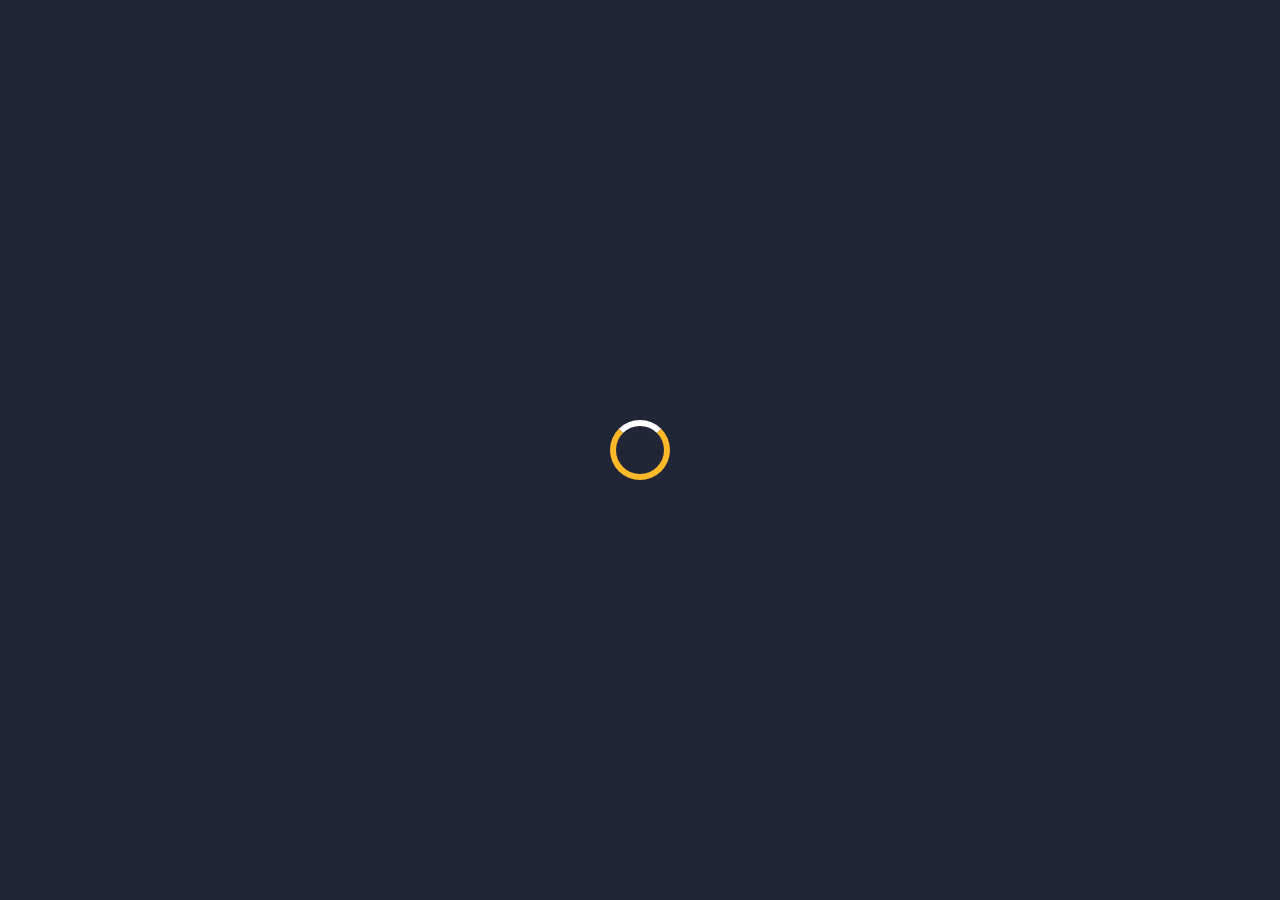
<file: inner-page.html>
<!DOCTYPE html>
<html lang="en">

<head>
  <meta charset="utf-8">
  <meta content="width=device-width, initial-scale=1.0" name="viewport">

  <title>Inner Page - Valera Bootstrap Template</title>
  <meta content="" name="description">
  <meta content="" name="keywords">

  <!-- Favicons -->
  <link href="assets/img/favicon.png" rel="icon">
  <link href="assets/img/apple-touch-icon.png" rel="apple-touch-icon">

  <!-- Google Fonts -->
  <link href="https://fonts.googleapis.com/css?family=Open+Sans:300,300i,400,400i,600,600i,700,700i|Raleway:300,300i,400,400i,500,500i,600,600i,700,700i|Poppins:300,300i,400,400i,500,500i,600,600i,700,700i" rel="stylesheet">

  <!-- Vendor CSS Files -->
  <link href="assets/vendor/bootstrap/css/bootstrap.min.css" rel="stylesheet">
  <link href="assets/vendor/bootstrap-icons/bootstrap-icons.css" rel="stylesheet">
  <link href="assets/vendor/boxicons/css/boxicons.min.css" rel="stylesheet">
  <link href="assets/vendor/glightbox/css/glightbox.min.css" rel="stylesheet">
  <link href="assets/vendor/remixicon/remixicon.css" rel="stylesheet">
  <link href="assets/vendor/swiper/swiper-bundle.min.css" rel="stylesheet">

  <!-- Template Main CSS File -->
  <link href="assets/css/style.css" rel="stylesheet">

  <!-- =======================================================
  * Template Name: Valera
  * Updated: Mar 10 2023 with Bootstrap v5.2.3
  * Template URL: https://bootstrapmade.com/valera-free-bootstrap-theme/
  * Author: BootstrapMade.com
  * License: https://bootstrapmade.com/license/
  ======================================================== -->
</head>

<body>

  <!-- ======= Header ======= -->
  <header id="header" class="d-flex align-items-center header-inner-pages">
    <div class="container-fluid d-flex align-items-center justify-content-lg-between">

      <h1 class="logo me-auto me-lg-0"><a href="index.html">Valera</a></h1>
      <!-- Uncomment below if you prefer to use an image logo -->
      <!-- <a href="index.html" class="logo me-auto me-lg-0"><img src="assets/img/logo.png" alt="" class="img-fluid"></a>-->

      <nav id="navbar" class="navbar order-last order-lg-0">
        <ul>
          <li><a class="nav-link scrollto " href="#hero">Home</a></li>
          <li><a class="nav-link scrollto" href="#about">About</a></li>
          <li><a class="nav-link scrollto" href="#services">Services</a></li>
          <li><a class="nav-link scrollto " href="#portfolio">Portfolio</a></li>
          <li><a class="nav-link scrollto" href="#team">Team</a></li>
          <li class="dropdown"><a href="#"><span>Drop Down</span> <i class="bi bi-chevron-down"></i></a>
            <ul>
              <li><a href="#">Drop Down 1</a></li>
              <li class="dropdown"><a href="#"><span>Deep Drop Down</span> <i class="bi bi-chevron-right"></i></a>
                <ul>
                  <li><a href="#">Deep Drop Down 1</a></li>
                  <li><a href="#">Deep Drop Down 2</a></li>
                  <li><a href="#">Deep Drop Down 3</a></li>
                  <li><a href="#">Deep Drop Down 4</a></li>
                  <li><a href="#">Deep Drop Down 5</a></li>
                </ul>
              </li>
              <li><a href="#">Drop Down 2</a></li>
              <li><a href="#">Drop Down 3</a></li>
              <li><a href="#">Drop Down 4</a></li>
            </ul>
          </li>
          <li><a class="nav-link scrollto" href="#contact">Contact</a></li>
        </ul>
        <i class="bi bi-list mobile-nav-toggle"></i>
      </nav><!-- .navbar -->

      <div class="header-social-links d-flex align-items-center">
        <a href="#" class="twitter"><i class="bi bi-twitter"></i></a>
        <a href="#" class="facebook"><i class="bi bi-facebook"></i></a>
        <a href="#" class="instagram"><i class="bi bi-instagram"></i></a>
        <a href="#" class="linkedin"><i class="bi bi-linkedin"></i></i></a>
      </div>

    </div>
  </header><!-- End Header -->

  <main id="main">

    <!-- ======= Breadcrumbs ======= -->
    <section id="breadcrumbs" class="breadcrumbs">
      <div class="container">

        <ol>
          <li><a href="index.html">Home</a></li>
          <li>Inner Page</li>
        </ol>
        <h2>Inner Page</h2>

      </div>
    </section><!-- End Breadcrumbs -->

    <section class="inner-page">
      <div class="container">
        <p>
          Example inner page template
        </p>
      </div>
    </section>

  </main><!-- End #main -->

  <!-- ======= Footer ======= -->
  <footer id="footer">

    <div class="footer-top">

      <div class="container">

        <div class="row  justify-content-center">
          <div class="col-lg-6">
            <h3>Valera</h3>
            <p>Et aut eum quis fuga eos sunt ipsa nihil. Labore corporis magni eligendi fuga maxime saepe commodi placeat.</p>
          </div>
        </div>

        <div class="row footer-newsletter justify-content-center">
          <div class="col-lg-6">
            <form action="" method="post">
              <input type="email" name="email" placeholder="Enter your Email"><input type="submit" value="Subscribe">
            </form>
          </div>
        </div>

        <div class="social-links">
          <a href="#" class="twitter"><i class="bx bxl-twitter"></i></a>
          <a href="#" class="facebook"><i class="bx bxl-facebook"></i></a>
          <a href="#" class="instagram"><i class="bx bxl-instagram"></i></a>
          <a href="#" class="google-plus"><i class="bx bxl-skype"></i></a>
          <a href="#" class="linkedin"><i class="bx bxl-linkedin"></i></a>
        </div>

      </div>
    </div>

    <div class="container footer-bottom clearfix">
      <div class="copyright">
        &copy; Copyright <strong><span>Valera</span></strong>. All Rights Reserved
      </div>
      <div class="credits">
        <!-- All the links in the footer should remain intact. -->
        <!-- You can delete the links only if you purchased the pro version. -->
        <!-- Licensing information: https://bootstrapmade.com/license/ -->
        <!-- Purchase the pro version with working PHP/AJAX contact form: https://bootstrapmade.com/valera-free-bootstrap-theme/ -->
        Designed by <a href="https://bootstrapmade.com/">BootstrapMade</a>
      </div>
    </div>
  </footer><!-- End Footer -->

  <div id="preloader"></div>
  <a href="#" class="back-to-top d-flex align-items-center justify-content-center"><i class="bi bi-arrow-up-short"></i></a>

  <!-- Vendor JS Files -->
  <script src="assets/vendor/purecounter/purecounter_vanilla.js"></script>
  <script src="assets/vendor/bootstrap/js/bootstrap.bundle.min.js"></script>
  <script src="assets/vendor/glightbox/js/glightbox.min.js"></script>
  <script src="assets/vendor/isotope-layout/isotope.pkgd.min.js"></script>
  <script src="assets/vendor/swiper/swiper-bundle.min.js"></script>
  <script src="assets/vendor/php-email-form/validate.js"></script>

  <!-- Template Main JS File -->
  <script src="assets/js/main.js"></script>

</body>

</html>
</file>
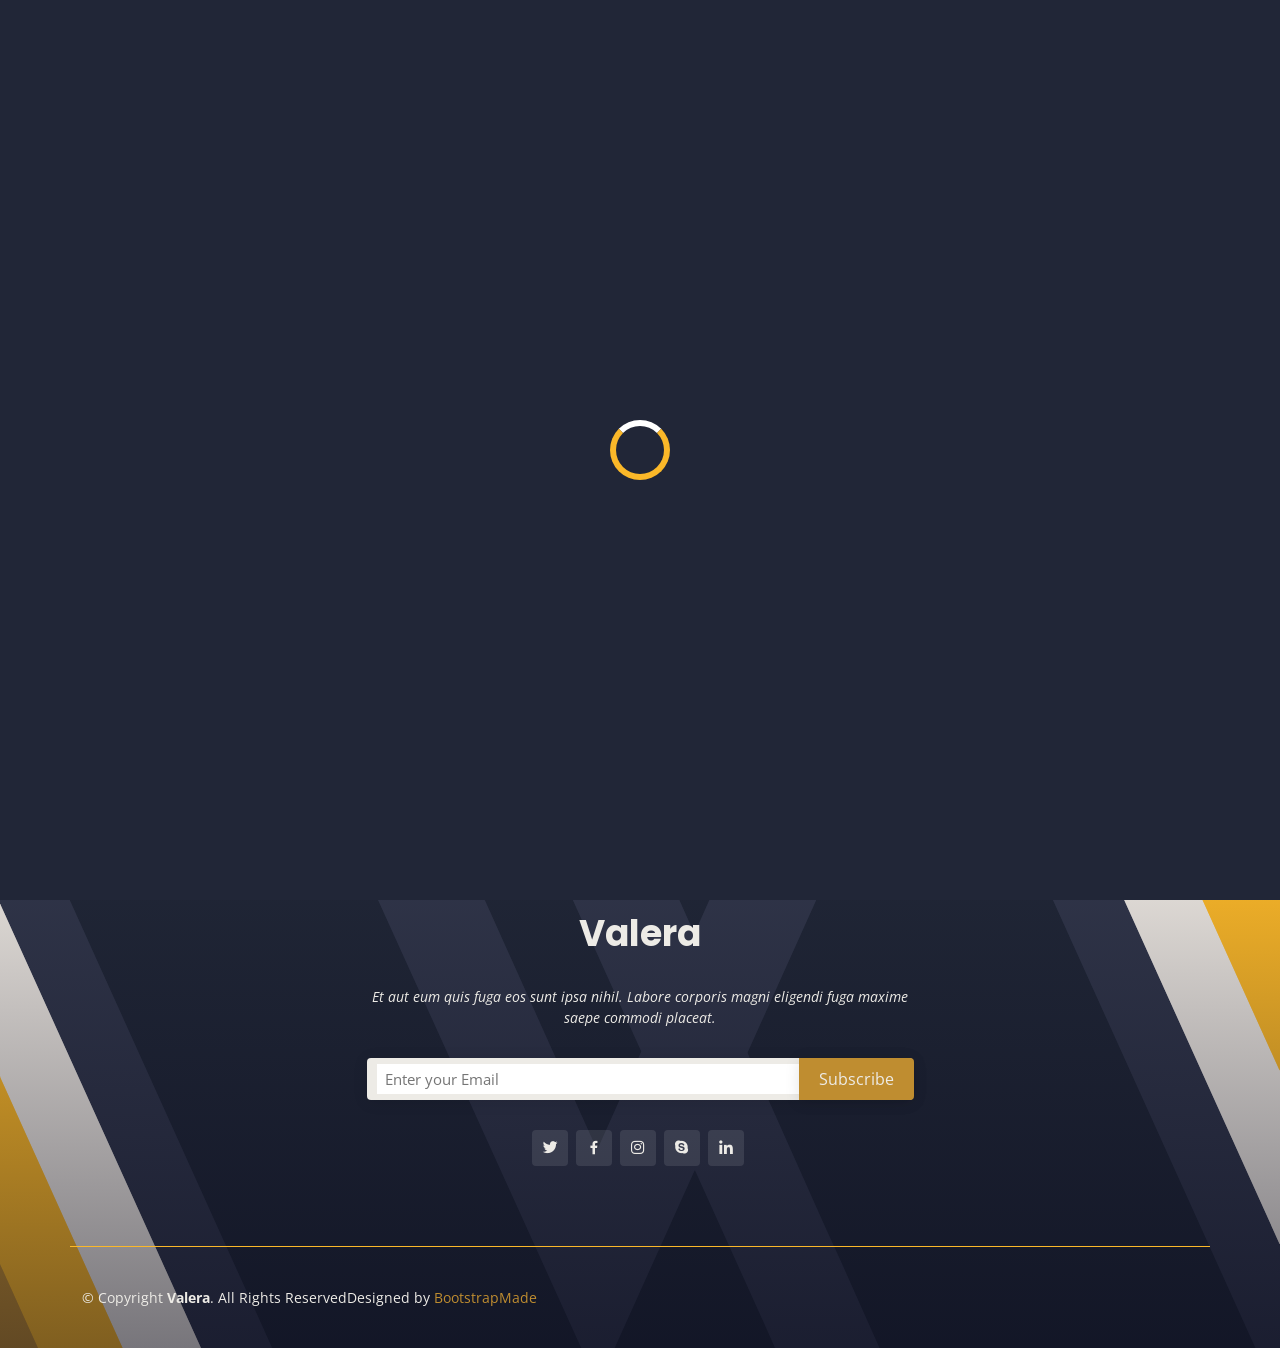
<file: portfolio-details.html>
<!DOCTYPE html>
<html lang="en">

<head>
  <meta charset="utf-8">
  <meta content="width=device-width, initial-scale=1.0" name="viewport">

  <title>Portfolio Details - Valera Bootstrap Template</title>
  <meta content="" name="description">
  <meta content="" name="keywords">

  <!-- Favicons -->
  <link href="assets/img/favicon.png" rel="icon">
  <link href="assets/img/apple-touch-icon.png" rel="apple-touch-icon">

  <!-- Google Fonts -->
  <link href="https://fonts.googleapis.com/css?family=Open+Sans:300,300i,400,400i,600,600i,700,700i|Raleway:300,300i,400,400i,500,500i,600,600i,700,700i|Poppins:300,300i,400,400i,500,500i,600,600i,700,700i" rel="stylesheet">

  <!-- Vendor CSS Files -->
  <link href="assets/vendor/bootstrap/css/bootstrap.min.css" rel="stylesheet">
  <link href="assets/vendor/bootstrap-icons/bootstrap-icons.css" rel="stylesheet">
  <link href="assets/vendor/boxicons/css/boxicons.min.css" rel="stylesheet">
  <link href="assets/vendor/glightbox/css/glightbox.min.css" rel="stylesheet">
  <link href="assets/vendor/remixicon/remixicon.css" rel="stylesheet">
  <link href="assets/vendor/swiper/swiper-bundle.min.css" rel="stylesheet">

  <!-- Template Main CSS File -->
  <link href="assets/css/style.css" rel="stylesheet">

  <!-- =======================================================
  * Template Name: Valera
  * Updated: Mar 10 2023 with Bootstrap v5.2.3
  * Template URL: https://bootstrapmade.com/valera-free-bootstrap-theme/
  * Author: BootstrapMade.com
  * License: https://bootstrapmade.com/license/
  ======================================================== -->
</head>

<body>

  <!-- ======= Header ======= -->
  <header id="header" class="d-flex align-items-center header-inner-pages">
    <div class="container-fluid d-flex align-items-center justify-content-lg-between">

      <h1 class="logo me-auto me-lg-0"><a href="index.html">Valera</a></h1>
      <!-- Uncomment below if you prefer to use an image logo -->
      <!-- <a href="index.html" class="logo me-auto me-lg-0"><img src="assets/img/logo.png" alt="" class="img-fluid"></a>-->

      <nav id="navbar" class="navbar order-last order-lg-0">
        <ul>
          <li><a class="nav-link scrollto " href="#hero">Home</a></li>
          <li><a class="nav-link scrollto" href="#about">About</a></li>
          <li><a class="nav-link scrollto" href="#services">Services</a></li>
          <li><a class="nav-link scrollto active" href="#portfolio">Portfolio</a></li>
          <li><a class="nav-link scrollto" href="#team">Team</a></li>
          <li class="dropdown"><a href="#"><span>Drop Down</span> <i class="bi bi-chevron-down"></i></a>
            <ul>
              <li><a href="#">Drop Down 1</a></li>
              <li class="dropdown"><a href="#"><span>Deep Drop Down</span> <i class="bi bi-chevron-right"></i></a>
                <ul>
                  <li><a href="#">Deep Drop Down 1</a></li>
                  <li><a href="#">Deep Drop Down 2</a></li>
                  <li><a href="#">Deep Drop Down 3</a></li>
                  <li><a href="#">Deep Drop Down 4</a></li>
                  <li><a href="#">Deep Drop Down 5</a></li>
                </ul>
              </li>
              <li><a href="#">Drop Down 2</a></li>
              <li><a href="#">Drop Down 3</a></li>
              <li><a href="#">Drop Down 4</a></li>
            </ul>
          </li>
          <li><a class="nav-link scrollto" href="#contact">Contact</a></li>
        </ul>
        <i class="bi bi-list mobile-nav-toggle"></i>
      </nav><!-- .navbar -->

      <div class="header-social-links d-flex align-items-center">
        <a href="#" class="twitter"><i class="bi bi-twitter"></i></a>
        <a href="#" class="facebook"><i class="bi bi-facebook"></i></a>
        <a href="#" class="instagram"><i class="bi bi-instagram"></i></a>
        <a href="#" class="linkedin"><i class="bi bi-linkedin"></i></i></a>
      </div>

    </div>
  </header><!-- End Header -->

  <main id="main">

    <!-- ======= Breadcrumbs ======= -->
    <section id="breadcrumbs" class="breadcrumbs">
      <div class="container">

        <ol>
          <li><a href="index.html">Home</a></li>
          <li>Portfolio Details</li>
        </ol>
        <h2>Portfolio Details</h2>

      </div>
    </section><!-- End Breadcrumbs -->

    <!-- ======= Portfolio Details Section ======= -->
    <section id="portfolio-details" class="portfolio-details">
      <div class="container">

        <div class="row gy-4">

          <div class="col-lg-8">
            <div class="portfolio-details-slider swiper">
              <div class="swiper-wrapper align-items-center">

                <div class="swiper-slide">
                  <img src="assets/img/portfolio/portfolio-details-1.jpg" alt="">
                </div>

                <div class="swiper-slide">
                  <img src="assets/img/portfolio/portfolio-details-2.jpg" alt="">
                </div>

                <div class="swiper-slide">
                  <img src="assets/img/portfolio/portfolio-details-3.jpg" alt="">
                </div>

              </div>
              <div class="swiper-pagination"></div>
            </div>
          </div>

          <div class="col-lg-4">
            <div class="portfolio-info">
              <h3>Project information</h3>
              <ul>
                <li><strong>Category</strong>: Web design</li>
                <li><strong>Client</strong>: ASU Company</li>
                <li><strong>Project date</strong>: 01 March, 2020</li>
                <li><strong>Project URL</strong>: <a href="#">www.example.com</a></li>
              </ul>
            </div>
            <div class="portfolio-description">
              <h2>This is an example of portfolio detail</h2>
              <p>
                Autem ipsum nam porro corporis rerum. Quis eos dolorem eos itaque inventore commodi labore quia quia. Exercitationem repudiandae officiis neque suscipit non officia eaque itaque enim. Voluptatem officia accusantium nesciunt est omnis tempora consectetur dignissimos. Sequi nulla at esse enim cum deserunt eius.
              </p>
            </div>
          </div>

        </div>

      </div>
    </section><!-- End Portfolio Details Section -->

  </main><!-- End #main -->

  <!-- ======= Footer ======= -->
  <footer id="footer">

    <div class="footer-top">

      <div class="container">

        <div class="row  justify-content-center">
          <div class="col-lg-6">
            <h3>Valera</h3>
            <p>Et aut eum quis fuga eos sunt ipsa nihil. Labore corporis magni eligendi fuga maxime saepe commodi placeat.</p>
          </div>
        </div>

        <div class="row footer-newsletter justify-content-center">
          <div class="col-lg-6">
            <form action="" method="post">
              <input type="email" name="email" placeholder="Enter your Email"><input type="submit" value="Subscribe">
            </form>
          </div>
        </div>

        <div class="social-links">
          <a href="#" class="twitter"><i class="bx bxl-twitter"></i></a>
          <a href="#" class="facebook"><i class="bx bxl-facebook"></i></a>
          <a href="#" class="instagram"><i class="bx bxl-instagram"></i></a>
          <a href="#" class="google-plus"><i class="bx bxl-skype"></i></a>
          <a href="#" class="linkedin"><i class="bx bxl-linkedin"></i></a>
        </div>

      </div>
    </div>

    <div class="container footer-bottom clearfix">
      <div class="copyright">
        &copy; Copyright <strong><span>Valera</span></strong>. All Rights Reserved
      </div>
      <div class="credits">
        <!-- All the links in the footer should remain intact. -->
        <!-- You can delete the links only if you purchased the pro version. -->
        <!-- Licensing information: https://bootstrapmade.com/license/ -->
        <!-- Purchase the pro version with working PHP/AJAX contact form: https://bootstrapmade.com/valera-free-bootstrap-theme/ -->
        Designed by <a href="https://bootstrapmade.com/">BootstrapMade</a>
      </div>
    </div>
  </footer><!-- End Footer -->

  <div id="preloader"></div>
  <a href="#" class="back-to-top d-flex align-items-center justify-content-center"><i class="bi bi-arrow-up-short"></i></a>

  <!-- Vendor JS Files -->
  <script src="assets/vendor/purecounter/purecounter_vanilla.js"></script>
  <script src="assets/vendor/bootstrap/js/bootstrap.bundle.min.js"></script>
  <script src="assets/vendor/glightbox/js/glightbox.min.js"></script>
  <script src="assets/vendor/isotope-layout/isotope.pkgd.min.js"></script>
  <script src="assets/vendor/swiper/swiper-bundle.min.js"></script>
  <script src="assets/vendor/php-email-form/validate.js"></script>

  <!-- Template Main JS File -->
  <script src="assets/js/main.js"></script>

</body>

</html>
</file>
<file: assets/css/style.css>
/**
* Website Style for: VaultX
* Updated: April 14th 2023 with Bootstrap v5.2.3
* Author: VaultX
*/

/*--------------------------------------------------------------
# Root Vars
--------------------------------------------------------------*/
:root {
--color0: #31364A;
--color1: #BF8D30;
--color2: #FBB829;
--color3: #ff9f86;
--color4: #EDEBE6;
--color5: #212637;
--color6: #EEE;
--color7: #919191;
--color8: #5e5e5e;
--color9: #777777;
--color-cta:#31364A;


--font1:  "Raleway", sans-serif; ;
--font2:  "Poppins", sans-serif ;

--font-color1: #444444 ;

}

/*--------------------------------------------------------------
# Media Assets
--------------------------------------------------------------*/



#hero {
  background: url("../../media/hero.svg") top center;
}
#footer {
  background: url("../../media/hero2.svg") center;
  background-size: cover;
  /* background: url("../../media/white_carbon.webp") center center repeat; */
  /* background-repeat: repeat; */
}

#footer .footer-bottom {
  border-top: 1px solid var(--color2) !important;
}

#footer::before{
  /* background:linear-gradient(316deg, #01062c85, #180f0885) !important; */
  background: rgba(21, 5, 23, 0) linear-gradient(rgb(26 0 33 / 0%) 0%, rgb(5 6 23 / 50%) 100%) repeat scroll 0% 0% !important;;
}
/*--------------------------------------------------------------
# General
--------------------------------------------------------------*/
body {
  font-family: "Open Sans", sans-serif;
  color: var(--font-color1);
}

a {
  color: var(--color1);
  text-decoration: none;
}

a:hover {
  color: var(--color1);
  text-decoration: none;
}

h1,
h2,
h3,
h4,
h5,
h6 {
  font-family: var(--font1);
}

::-webkit-scrollbar {
  width: 6px;
  height: 6px;
}
::-webkit-scrollbar-thumb:hover {
  background: #555;
}
::-webkit-scrollbar-thumb {
  background-image: -webkit-gradient(linear,left bottom,left top,color-stop(0,#BF8D30),color-stop(1,#FBB829));
  border-radius: 6px;
}

::-webkit-scrollbar-thumb:hover {
  background: #555;
}
/*--------------------------------------------------------------
# Preloader
--------------------------------------------------------------*/
#preloader {
  position: fixed;
  top: 0;
  left: 0;
  right: 0;
  bottom: 0;
  z-index: 9999;
  overflow: hidden;
  background: var(--color5);
}

#preloader:before {
  content: "";
  position: fixed;
  top: calc(50% - 30px);
  left: calc(50% - 30px);
  border: 6px solid var(--color2);
  border-top-color: white;
  border-radius: 50%;
  width: 60px;
  height: 60px;
  animation: animate-preloader 1s linear infinite;
}

@keyframes animate-preloader {
  0% {
    transform: rotate(0deg);
  }

  100% {
    transform: rotate(360deg);
  }
}

/*--------------------------------------------------------------
# Back to top button
--------------------------------------------------------------*/
.back-to-top {
  position: fixed;
  visibility: hidden;
  opacity: 0;
  right: 15px;
  bottom: 15px;
  z-index: 996;
  background: var(--color1);
  width: 40px;
  height: 40px;
  border-radius: 4px;
  transition: all 0.4s;
}

.back-to-top i {
  font-size: 28px;
  color: var(--color4);
  line-height: 0;
}

.back-to-top:hover {
  background: var(--color2);
  color: var(--color4);
}

.back-to-top.active {
  visibility: visible;
  opacity: 1;
}

/*--------------------------------------------------------------
# Header
--------------------------------------------------------------*/
#header {
  background:rgb(5 6 23 / 25%); /* rgba(21, 5, 23, 0.25); */
  transition: all 0.5s;
  z-index: 997;
  position: relative;
  height: 70px;
}

@media (max-width: 992px) {
  #header {
    height: 60px;
  }
}

#header.fixed-top,
#header.header-inner-pages {
  background: rgb(5 6 23 / 80%); /* rgba(21, 5, 23, 0.8); */
}

#header.fixed-top {
  position: fixed;
}

#header .logo {
  font-size: 30px;
  margin: 0;
  padding: 0;
  line-height: 1;
  font-weight: 500;
  letter-spacing: 0.5px;
  text-transform: uppercase;
}

#header .logo a {
  color: var(--color4);
}

#header .logo img {
  max-height: 40px;
}

.scrolled-offset {
  margin-top: 70px;
}

@media (max-width: 991px) {
  .scrolled-offset {
    margin-top: 60px;
  }
}

/*--------------------------------------------------------------
# Header Social Links
--------------------------------------------------------------*/
.header-social-links {
  padding-left: 20px;
}

.header-social-links a {
  color: rgba(255, 255, 255, 0.6);
  margin-left: 10px;
  display: inline-flex;
  align-items: center;
  justify-content: center;
  transition: 0.3s;
}

.header-social-links a i {
  line-height: 0;
}

.header-social-links a:hover {
  color: var(--color4);
}

@media (max-width: 768px) {
  .header-social-links {
    padding: 0 15px 0 0;
  }
}

/*--------------------------------------------------------------
# Navigation Menu
--------------------------------------------------------------*/
/**
* Desktop Navigation 
*/
.navbar {
  padding: 0;
}

.navbar ul {
  margin: 0;
  padding: 0;
  display: flex;
  list-style: none;
  align-items: center;
}

.navbar li {
  position: relative;
}

.navbar>ul>li {
  white-space: nowrap;
  padding: 10px 12px;
}

.navbar a,
.navbar a:focus {
  display: flex;
  align-items: center;
  justify-content: space-between;
  padding: 0 3px;
  font-size: 15px;
  font-weight: 600;
  white-space: nowrap;
  transition: 0.3s;
  color: white;
  position: relative;
}

.navbar a i,
.navbar a:focus i {
  font-size: 12px;
  line-height: 0;
  margin-left: 5px;
}

.navbar>ul>li>a:before {
  content: "";
  position: absolute;
  width: 100%;
  height: 2px;
  bottom: -7px;
  left: 0;
  background-color: var(--color1);
  visibility: hidden;
  width: 0px;
  transition: all 0.3s ease-in-out 0s;
}

.navbar a:hover:before,
.navbar li:hover>a:before,
.navbar .active:before {
  visibility: visible;
  width: 100%;
}

.navbar a:hover,
.navbar .active,
.navbar .active:focus,
.navbar li:hover>a {
  color: var(--color4);
}

.navbar .dropdown ul {
  display: block;
  position: absolute;
  left: 12px;
  top: calc(100% + 30px);
  margin: 0;
  padding: 10px 0;
  z-index: 99;
  opacity: 0;
  visibility: hidden;
  background: var(--color4);
  box-shadow: 0px 0px 30px rgba(127, 137, 161, 0.25);
  transition: 0.3s;
}

.navbar .dropdown ul li {
  min-width: 200px;
}

.navbar .dropdown ul a {
  padding: 10px 20px;
  font-size: 14px;
  text-transform: none;
  font-weight: 500;
  color: var(--color5);
}

.navbar .dropdown ul a i {
  font-size: 12px;
}

.navbar .dropdown ul a:hover,
.navbar .dropdown ul .active:hover,
.navbar .dropdown ul li:hover>a {
  color: var(--color1);
}

.navbar .dropdown:hover>ul {
  opacity: 1;
  top: 100%;
  visibility: visible;
}

.navbar .dropdown .dropdown ul {
  top: 0;
  left: calc(100% - 30px);
  visibility: hidden;
}

.navbar .dropdown .dropdown:hover>ul {
  opacity: 1;
  top: 0;
  left: 100%;
  visibility: visible;
}

@media (max-width: 1366px) {
  .navbar .dropdown .dropdown ul {
    left: -90%;
  }

  .navbar .dropdown .dropdown:hover>ul {
    left: -100%;
  }
}

/**
* Mobile Navigation 
*/
.mobile-nav-toggle {
  color: var(--color4);
  font-size: 28px;
  cursor: pointer;
  display: none;
  line-height: 0;
  transition: 0.5s;
}

@media (max-width: 991px) {
  .mobile-nav-toggle {
    display: block;
  }

  .navbar ul {
    display: none;
  }
}

.navbar-mobile {
  position: fixed;
  overflow: hidden;
  top: 0;
  right: 0;
  left: 0;
  bottom: 0;
  background: rgba(0, 0, 0, 0.9);
  transition: 0.3s;
  z-index: 999;
}

.navbar-mobile .mobile-nav-toggle {
  position: absolute;
  top: 15px;
  right: 15px;
}

.navbar-mobile ul {
  display: block;
  position: absolute;
  top: 55px;
  right: 15px;
  bottom: 15px;
  left: 15px;
  padding: 10px 0;
  background-color: var(--color4);
  overflow-y: auto;
  transition: 0.3s;
}

.navbar-mobile a,
.navbar-mobile a:focus {
  padding: 10px 20px;
  font-size: 15px;
  color: var(--color5);
}

.navbar-mobile>ul>li {
  padding: 0;
}

.navbar-mobile a:hover:before,
.navbar-mobile li:hover>a:before,
.navbar-mobile .active:before {
  visibility: hidden;
}

.navbar-mobile a:hover,
.navbar-mobile .active,
.navbar-mobile li:hover>a {
  color: var(--color1);
}

.navbar-mobile .getstarted,
.navbar-mobile .getstarted:focus {
  margin: 15px;
}

.navbar-mobile .dropdown ul {
  position: static;
  display: none;
  margin: 10px 20px;
  padding: 10px 0;
  z-index: 99;
  opacity: 1;
  visibility: visible;
  background: var(--color4);
  box-shadow: 0px 0px 30px rgba(127, 137, 161, 0.25);
}

.navbar-mobile .dropdown ul li {
  min-width: 200px;
}

.navbar-mobile .dropdown ul a {
  padding: 10px 20px;
}

.navbar-mobile .dropdown ul a i {
  font-size: 12px;
}

.navbar-mobile .dropdown ul a:hover,
.navbar-mobile .dropdown ul .active:hover,
.navbar-mobile .dropdown ul li:hover>a {
  color: var(--color1);
}

.navbar-mobile .dropdown>.dropdown-active {
  display: block;
}

/*--------------------------------------------------------------
# Hero Section
--------------------------------------------------------------*/
#hero {
  width: 100%;
  height: 100vh;
  background-size: cover;
  position: relative;
  margin-bottom: -70px;
}

@media (max-width: 992px) {
  #hero {
    margin-bottom: -60px;
  }
}

#hero:before {
  content: "";
  background: rgba(21, 5, 23, 0) linear-gradient(rgb(26 0 33 / 0%) 0%, rgb(5 6 23 / 50%) 100%) repeat scroll 0% 0%;
  /* background: rgba(21, 5, 23, 0.5) 
  linear-gradient(
    rgba(26, 0, 33, 0.5) 0%,
     rgba(26, 0, 33, 0.5) 5%,
      rgba(38, 6, 51, 0.5) 40%,
       rgba(147, 47, 69, 0.7) 76%,
        rgba(236, 97, 93, 0.7) 94%,
         rgba(236, 97, 93, 0.5) 100%) repeat scroll 0% 0%; */
  position: absolute;
  bottom: 0;
  top: 0;
  left: 0;
  right: 0;
}

#hero .hero-container {
  position: absolute;
  bottom: 190px;
  top: 0;
  left: 45px;
  right: 15px;
  display: flex;
  justify-content: flex-end;
  align-items: flex-start;
  flex-direction: column;
  text-align: center;
}

#hero h1 {
  margin: 0;
  font-size: 64px;
  font-weight: 700;
  line-height: 56px;
  text-transform: uppercase;
  color: var(--color4);
}

#hero h2 {
  color: var(--color6);
  margin: 15px 0 0 0;
  font-size: 24px;
}

#hero .btn-get-started {
  font-family: var(--font1);
  font-weight: 500;
  font-size: 16px;
  letter-spacing: 1px;
  display: inline-block;
  padding: 10px 40px;
  border-radius: 4px;
  transition: 0.5s;
  margin-top: 30px;
  border: 2px solid var(--color4);
  color: var(--color4);
}

#hero .btn-get-started:hover {
  background: var(--color1);
  border: 2px solid var(--color1);
}

@media (min-width: 1024px) {
  #hero {
    background-attachment: fixed;
  }
}

@media (max-width: 768px) {

  #hero h1 {
    font-size: 30px;
    line-height: 36px;
  }

  #hero h2 {
    font-size: 18px;
    line-height: 24px;
  }
}

/*--------------------------------------------------------------
# Sections General
--------------------------------------------------------------*/
section {
  padding: 60px 0;
  overflow: hidden;
}

.section-bg {
  background: linear-gradient(331deg, rgb(195 72 72 / 10%), rgb(51 80 185 / 10%));
  /* background: url(../../media/teamsplash-sm.avif);
  background-size: cover; */
}

.section-title {
  text-align: center;
  padding-bottom: 30px;
}

.section-title h2 {
  font-size: 32px;
  font-weight: 700;
  margin-bottom: 20px;
  padding-bottom: 20px;
  position: relative;
}

.section-title h2::after {
  content: "";
  position: absolute;
  display: block;
  width: 50px;
  height: 3px;
  background: var(--color1);
  bottom: 0;
  left: calc(50% - 25px);
}

.section-title p {
  margin-bottom: 0;
  color: var(--color7);
  font-size: 14px;
}

/*--------------------------------------------------------------
# About
--------------------------------------------------------------*/
.about .content h3 {
  font-weight: 600;
  font-size: 26px;
}

.about .content ul {
  list-style: none;
  padding: 0;
}

.about .content ul li {
  padding-left: 28px;
  position: relative;
}

.about .content ul li+li {
  margin-top: 10px;
}

.about .content ul i {
  position: absolute;
  left: 0;
  top: 2px;
  font-size: 20px;
  color: var(--color1);
  line-height: 1;
}

.about .content p:last-child {
  margin-bottom: 0;
}

.about .content .btn-learn-more {
  font-family: var(--font1);
  font-weight: 600;
  font-size: 14px;
  letter-spacing: 1px;
  display: inline-block;
  padding: 12px 32px;
  border-radius: 5px;
  transition: 0.3s;
  line-height: 1;
  color: var(--color1);
  animation-delay: 0.8s;
  margin-top: 6px;
  border: 2px solid var(--color1);
}

.about .content .btn-learn-more:hover {
  background: var(--color1);
  color: var(--color4);
  text-decoration: none;
}

/*--------------------------------------------------------------
# Counts
--------------------------------------------------------------*/
.counts {
  padding: 0;
}

.counts .counters span {
  font-size: 48px;
  display: block;
  color: var(--color1);
}

.counts .counters p {
  padding: 0;
  margin: 0 0 20px 0;
  font-family: var(--font1);
  font-size: 14px;
}

/*--------------------------------------------------------------
# Our Values
--------------------------------------------------------------*/
.our-values .card {
  border: 0;
  padding: 160px 20px 20px 20px;
  position: relative;
  width: 100%;
  background-size: cover;
  background-repeat: no-repeat;
  background-position: center center;
}

.our-values .card-body {
  z-index: 10;
  background: rgba(255, 255, 255, 0.9);
  padding: 15px 30px;
  box-shadow: 0px 2px 15px rgba(0, 0, 0, 0.1);
  transition: 0.3s;
  transition: ease-in-out 0.4s;
  border-radius: 5px;
}

.our-values .card-title {
  font-weight: 700;
  text-align: center;
  margin-bottom: 15px;
}

.our-values .card-title a {
  color: var(--color5);
}

.our-values .card-text {
  color: var(--color8);
}

.our-values .read-more a {
  color: var(--color9);
  text-transform: uppercase;
  font-weight: 600;
  font-size: 12px;
  transition: 0.4s;
}

.our-values .read-more a:hover {
  text-decoration: underline;
}

.our-values .card:hover .card-body {
  background: var(--color1);
}

.our-values .card:hover .read-more a,
.our-values .card:hover .card-title,
.our-values .card:hover .card-title a,
.our-values .card:hover .card-text {
  color: var(--color4);
}

/*--------------------------------------------------------------
# Clients
--------------------------------------------------------------*/
.clients {
  padding: 15px 0;
  text-align: center;
  background: linear-gradient(196deg,var(--color2),var(--color1));
}

.clients img, .clients svg {
  max-width: 65%;
  transition: all 0.4s ease-in-out;
  display: inline-block;
  padding: 15px 0;
  filter: grayscale(100);
  max-height: 75px;
}

.clients img:hover,.clients svg:hover  {
  filter: none;
  transform: scale(1.7);
}

@media (max-width: 768px) {
  .clients img {
    max-width: 40%;
  }
}

/*--------------------------------------------------------------
# Services
--------------------------------------------------------------*/
.services .icon-box {
  padding: 30px;
  position: relative;
  overflow: hidden;
  border-radius: 10px;
  /* background: var(--color4); */
  background: #e4e4e7bf;
  box-shadow: 0 10px 29px 0 rgba(68, 88, 144, 0.1);
  transition: all 0.3s ease-in-out;
  height: 100%;
}

.services .icon-box:hover {
  transform: translateY(-5px);
}

.services .icon {
  position: absolute;
  left: -20px;
  top: calc(50% - 30px);
}

.services .icon i {
  font-size: 64px;
  line-height: 1;
  transition: 0.5s;
}

.services .title {
  margin-left: 40px;
  font-weight: 700;
  margin-bottom: 15px;
  font-size: 18px;
}

.services .title a {
  color: var(--color5);
}

.services .icon-box:hover .title a {
  color: var(--color1);
}

.services .description {
  font-size: 14px;
  margin-left: 40px;
  line-height: 24px;
  margin-bottom: 0;
}

/*--------------------------------------------------------------
# Testimonials
--------------------------------------------------------------*/
.testimonials .testimonials-carousel,
.testimonials .testimonials-slider {
  overflow: hidden;
}

.testimonials .testimonial-item {
  box-sizing: content-box;
  min-height: 320px;
}

.testimonials .testimonial-item .testimonial-img {
  width: 90px;
  border-radius: 50%;
  margin: -40px 0 0 40px;
  position: relative;
  z-index: 2;
  border: 6px solid var(--color4);
}

.testimonials .testimonial-item h3 {
  font-size: 18px;
  font-weight: bold;
  margin: 10px 0 5px 45px;
  color: var(--color5);
}

.testimonials .testimonial-item h4 {
  font-size: 14px;
  color: var(--color7);
  margin: 0 0 0 45px;
}

.testimonials .testimonial-item .quote-icon-left,
.testimonials .testimonial-item .quote-icon-right {
  color: var(--color2);
  font-size: 26px;
}

.testimonials .testimonial-item .quote-icon-left {
  display: inline-block;
  left: -5px;
  position: relative;
}

.testimonials .testimonial-item .quote-icon-right {
  display: inline-block;
  right: -5px;
  position: relative;
  top: 10px;
}

.testimonials .testimonial-item p {
  font-style: italic;
  margin: 0 15px 0 15px;
  padding: 20px 20px 60px 20px;
  background: var(--color4);
  position: relative;
  border-radius: 6px;
  position: relative;
  z-index: 1;
}

.testimonials .swiper-pagination {
  margin-top: 20px;
  position: relative;
}

.testimonials .swiper-pagination .swiper-pagination-bullet {
  width: 12px;
  height: 12px;
  background-color: var(--color4);
  opacity: 1;
  border: 1px solid var(--color1);
}

.testimonials .swiper-pagination .swiper-pagination-bullet-active {
  background-color: var(--color1);
}

/*--------------------------------------------------------------
# Cta
--------------------------------------------------------------*/
.cta {
  background: var(--color-cta);
  background-size: cover;
  padding: 60px 0;
}

.cta h3 {
  color: var(--color4);
  font-size: 28px;
  font-weight: 700;
}

.cta p {
  color: var(--color4);
}

.cta .cta-btn {
  font-family: var(--font1);
  font-weight: 500;
  font-size: 14px;
  letter-spacing: 1px;
  display: inline-block;
  padding: 10px 35px;
  border-radius: 4px;
  transition: 0.5s;
  margin-top: 10px;
  border: 2px solid var(--color4);
  color: var(--color4);
}

.cta .cta-btn:hover {
  background: var(--color1);
  border: 2px solid var(--color1);
}

/*--------------------------------------------------------------
# Portfolio
--------------------------------------------------------------*/
.portfolio #portfolio-flters {
  list-style: none;
  margin-bottom: 20px;
}

.portfolio #portfolio-flters li {
  cursor: pointer;
  display: inline-block;
  margin: 0 15px 10px 15px;
  font-size: 16px;
  font-weight: 600;
  line-height: 1;
  text-transform: uppercase;
  color: var(--font-color1);
  transition: all 0.3s ease-in-out;
}

.portfolio #portfolio-flters li:hover,
.portfolio #portfolio-flters li.filter-active {
  color: var(--color1);
}

.portfolio #portfolio-flters li.filter-active::before,
.portfolio #portfolio-flters li.filter-active::after {
  color: var(--color1);
}

.portfolio .portfolio-item {
  margin-bottom: 30px;
}

.portfolio .portfolio-item .portfolio-img {
  overflow: hidden;
}

.portfolio .portfolio-item .portfolio-img img {
  transition: all 0.5s ease-in-out;
}

.portfolio .portfolio-item .portfolio-info {
  opacity: 0;
  position: absolute;
  left: 15px;
  bottom: 0;
  z-index: 3;
  right: 15px;
  transition: all ease-in-out 0.3s;
  background: rgba(0, 0, 0, 0.5);
  padding: 10px 15px;
}

.portfolio .portfolio-item .portfolio-info h4 {
  font-size: 18px;
  color: var(--color4);
  font-weight: 600;
  color: var(--color4);
  margin-bottom: 0px;
}

.portfolio .portfolio-item .portfolio-info p {
  color: white;
  font-size: 14px;
  margin-bottom: 0;
}

.portfolio .portfolio-item .portfolio-info .preview-link,
.portfolio .portfolio-item .portfolio-info .details-link {
  position: absolute;
  right: 40px;
  font-size: 24px;
  top: calc(50% - 18px);
  color: var(--color4);
  transition: 0.3s;
}

.portfolio .portfolio-item .portfolio-info .preview-link:hover,
.portfolio .portfolio-item .portfolio-info .details-link:hover {
  color: var(--color1);
}

.portfolio .portfolio-item .portfolio-info .details-link {
  right: 10px;
}

.portfolio .portfolio-item:hover .portfolio-img img {
  transform: scale(1.2);
}

.portfolio .portfolio-item:hover .portfolio-info {
  opacity: 1;
}

/*--------------------------------------------------------------
# Portfolio Details
--------------------------------------------------------------*/
.portfolio-details {
  padding-top: 40px;
}

.portfolio-details .portfolio-details-slider img {
  width: 100%;
}

.portfolio-details .portfolio-details-slider .swiper-pagination {
  margin-top: 20px;
  position: relative;
}

.portfolio-details .portfolio-details-slider .swiper-pagination .swiper-pagination-bullet {
  width: 12px;
  height: 12px;
  background-color: var(--color4);
  opacity: 1;
  border: 1px solid var(--color1);
}

.portfolio-details .portfolio-details-slider .swiper-pagination .swiper-pagination-bullet-active {
  background-color: var(--color1);
}

.portfolio-details .portfolio-info {
  padding: 30px;
  box-shadow: 0px 0 30px rgba(21, 5, 23, 0.08);
}

.portfolio-details .portfolio-info h3 {
  font-size: 22px;
  font-weight: 700;
  margin-bottom: 20px;
  padding-bottom: 20px;
  border-bottom: 1px solid var(--color6);
}

.portfolio-details .portfolio-info ul {
  list-style: none;
  padding: 0;
  font-size: 15px;
}

.portfolio-details .portfolio-info ul li+li {
  margin-top: 10px;
}

.portfolio-details .portfolio-description {
  padding-top: 30px;
}

.portfolio-details .portfolio-description h2 {
  font-size: 26px;
  font-weight: 700;
  margin-bottom: 20px;
}

.portfolio-details .portfolio-description p {
  padding: 0;
}

/*--------------------------------------------------------------
# Team
--------------------------------------------------------------*/
.team .member {
  margin-bottom: 20px;
  overflow: hidden;
  border-radius: 4px;
  background: var(--color4);
  box-shadow: 0 0 15px rgba(0, 0, 0, 0.13);
}

.team .member .member-img {
  position: relative;
  overflow: hidden;
}

.team .member .social {
  position: absolute;
  left: 0;
  bottom: 30px;
  right: 0;
  opacity: 0;
  transition: ease-in-out 0.3s;
  display: flex;
  justify-content: center;
  align-items: center;
}

.team .member .social a {
  transition: color 0.3s;
  color: var(--color5);
  margin: 0 3px;
  border-radius: 4px;
  width: 36px;
  height: 36px;
  background: rgba(255, 127, 93, 0.8);
  display: flex;
  justify-content: center;
  align-items: center;
  transition: ease-in-out 0.3s;
  color: var(--color4);
}

.team .member .social a i {
  line-height: 0;
}

.team .member .social a:hover {
  background: var(--color1);
}

.team .member .social i {
  font-size: 18px;
}

.team .member .member-info {
  padding: 25px 15px;
}

.team .member .member-info h4 {
  font-weight: 700;
  margin-bottom: 5px;
  font-size: 18px;
  color: var(--color5);
}

.team .member .member-info span {
  display: block;
  font-size: 13px;
  font-weight: 400;
  color: var(--color7);
}

.team .member .member-info p {
  font-style: italic;
  font-size: 14px;
  line-height: 26px;
  color: var(--color9);
}

.team .member:hover .social {
  opacity: 1;
  bottom: 15px;
}

/*--------------------------------------------------------------
# Pricing
--------------------------------------------------------------*/
.pricing .box {
  padding: 20px;
  background: var(--color4);
  text-align: center;
  box-shadow: 0px 0px 4px rgba(0, 0, 0, 0.12);
  border-radius: 5px;
  position: relative;
  overflow: hidden;
}

.pricing h3 {
  font-weight: 400;
  margin: -20px -20px 20px -20px;
  padding: 20px 15px;
  font-size: 16px;
  font-weight: 600;
  color: var(--color9);
  background: var(--color6);
}

.pricing h4 {
  font-size: 36px;
  color: var(--color1);
  font-weight: 600;
  font-family: var(--font2);
  margin-bottom: 20px;
}

.pricing h4 sup {
  font-size: 20px;
  top: -15px;
  left: -3px;
}

.pricing h4 span {
  color: var(--color7);
  font-size: 16px;
  font-weight: 300;
}

.pricing ul {
  padding: 0;
  list-style: none;
  color: var(--font-color1);
  text-align: center;
  line-height: 20px;
  font-size: 14px;
}

.pricing ul li {
  padding-bottom: 16px;
}

.pricing ul i {
  color: var(--color1);
  font-size: 18px;
  padding-right: 4px;
}

.pricing ul .na {
  color: var(--color4);
  text-decoration: line-through;
}

.pricing .btn-wrap {
  margin: 20px -20px -20px -20px;
  padding: 20px 15px;
  background: var(--color6);
  text-align: center;
}

.pricing .btn-buy {
  background: var(--color1);
  display: inline-block;
  padding: 8px 35px 9px 35px;
  border-radius: 4px;
  color: var(--color4);
  transition: none;
  font-size: 14px;
  font-weight: 400;
  font-family: var(--font1);
  font-weight: 600;
  transition: 0.3s;
}

.pricing .btn-buy:hover {
  background: var(--color0);
}

.pricing .featured h3 {
  color: var(--color4);
  background: var(--color1);
}

.pricing .advanced {
  width: 200px;
  position: absolute;
  top: 18px;
  right: -68px;
  transform: rotate(45deg);
  z-index: 1;
  font-size: 14px;
  padding: 1px 0 3px 0;
  background: var(--color1);
  color: var(--color4);
}

/*--------------------------------------------------------------
# Frequently Asked Questions
--------------------------------------------------------------*/
.faq .faq-list {
  padding: 0 100px;
}

.faq .faq-list ul {
  padding: 0;
  list-style: none;
}

.faq .faq-list li+li {
  margin-top: 15px;
}

.faq .faq-list li {
  padding: 20px;
  background: var(--color4);
  border-radius: 4px;
  position: relative;
  box-shadow: 2px 2px 7px #0000001c;
}

.faq .faq-list a {
  display: block;
  position: relative;
  font-family: var(--font2);
  font-size: 16px;
  line-height: 24px;
  font-weight: 500;
  padding: 0 30px;
  outline: none;
  cursor: pointer;
}

.faq .faq-list .icon-help {
  font-size: 24px;
  position: absolute;
  right: 0;
  left: 20px;
  color: var(--color1);
}

.faq .faq-list .icon-show,
.faq .faq-list .icon-close {
  font-size: 24px;
  position: absolute;
  right: 0;
  top: 0;
}

.faq .faq-list p {
  margin-bottom: 0;
  padding: 10px 0 0 0;
}

.faq .faq-list .icon-show {
  display: none;
}

.faq .faq-list a.collapsed {
  color: var(--color8);
}

.faq .faq-list a.collapsed:hover {
  color: var(--color1);
}

.faq .faq-list a.collapsed .icon-show {
  display: inline-block;
}

.faq .faq-list a.collapsed .icon-close {
  display: none;
}

@media (max-width: 1200px) {
  .faq .faq-list {
    padding: 0;
  }
}

@keyframes animate-loading {
  0% {
    transform: rotate(0deg);
  }

  100% {
    transform: rotate(360deg);
  }
}

/*--------------------------------------------------------------
# Breadcrumbs
--------------------------------------------------------------*/
.breadcrumbs {
  padding: 15px 0;
  background: var(--color6);
  min-height: 40px;
}

.breadcrumbs h2 {
  font-size: 28px;
  font-weight: 500;
}

.breadcrumbs ol {
  display: flex;
  flex-wrap: wrap;
  list-style: none;
  padding: 0 0 10px 0;
  margin: 0;
  font-size: 14px;
}

.breadcrumbs ol li+li {
  padding-left: 10px;
}

.breadcrumbs ol li+li::before {
  display: inline-block;
  padding-right: 10px;
  color: #3b0e41;
  content: "/";
}

/*--------------------------------------------------------------
# Footer
--------------------------------------------------------------*/
#footer {
  color: var(--color4);
  font-size: 14px;
  position: relative;
}

#footer::before {
  content: "";
  position: absolute;
  left: 0;
  right: 0;
  top: 0;
  bottom: 0;
  background: rgba(2, 0, 2, 0.6);
  z-index: 1;
}

#footer .footer-top {
  position: relative;
  z-index: 2;
  text-align: center;
  padding: 80px 0;
}

#footer .footer-top h3 {
  font-size: 36px;
  font-weight: 700;
  color: var(--color4);
  position: relative;
  font-family: var(--font2);
  padding-bottom: 0;
  margin-bottom: 0;
}

#footer .footer-top p {
  font-size: 15;
  font-style: italic;
  margin: 30px 0 0 0;
  padding: 0;
}

#footer .footer-top .footer-newsletter {
  text-align: center;
  font-size: 15px;
  margin-top: 30px;
}

#footer .footer-top .footer-newsletter form {
  background: var(--color4);
  padding: 6px 10px;
  position: relative;
  border-radius: 4px;
  box-shadow: 0px 2px 15px rgba(0, 0, 0, 0.1);
  text-align: left;
}

#footer .footer-top .footer-newsletter form input[type=email] {
  border: 0;
  padding: 4px 8px;
  width: calc(100% - 100px);
}

#footer .footer-top .footer-newsletter form input[type=submit] {
  position: absolute;
  top: 0;
  right: -1px;
  bottom: 0;
  border: 0;
  background: none;
  font-size: 16px;
  padding: 0 20px;
  background: var(--color1);
  color: var(--color4);
  transition: 0.3s;
  border-radius: 0 4px 4px 0;
  box-shadow: 0px 2px 15px rgba(0, 0, 0, 0.1);
}

#footer .footer-top .footer-newsletter form input[type=submit]:hover {
  background: var(--color0);
}

#footer .footer-top .social-links {
  margin-top: 30px;
}

#footer .footer-top .social-links a {
  font-size: 18px;
  display: inline-block;
  background: rgba(255, 255, 255, 0.1);
  color: var(--color4);
  line-height: 1;
  padding: 8px 0;
  margin-right: 4px;
  border-radius: 4px;
  text-align: center;
  width: 36px;
  height: 36px;
  transition: 0.3s;
}

#footer .footer-top .social-links a:hover {
  background: var(--color1);
  color: var(--color4);
  text-decoration: none;
}

#footer .footer-bottom {
  border-top: 1px solid #3b0e41;
  z-index: 2;
  position: relative;
  padding-top: 40px;
  padding-bottom: 40px;
}

#footer .copyright {
  float: left;
}

#footer .footers {
  float: right;
  font-size: 13px;
}

@media (max-width: 768px) {

  #footer .copyright,
  #footer .footers {
    float: none;
    text-align: center;
  }

  #footer .footers {
    padding-top: 5px;
  }
}


/*--------------------------------------------------------------
# Mobile Fixes and Cool Effects
--------------------------------------------------------------*/
article p:first-child::first-letter {
  color: var(--color2);
  padding: 0 .3rem;
  margin: 0 .3rem 0 0;
  border: 2px solid;
  border-radius: 8px;
  font-family: "IBM Plex Mono", monospace;

  font-size: 4rem;
  float: left;
  line-height: 1;
}

@media (max-width: 992px) {
  #hero {
    background: url("../../media/hero.jpg") top left;
  }
  #hero .hero-container {
    position: absolute;
    bottom: 0px;
    top: 0;
    left: 0px;
    right: 0px;
    display: flex;
    justify-content: center;
    align-items: center;
    flex-direction: column;
    text-align: center;
  }
}
</file>
